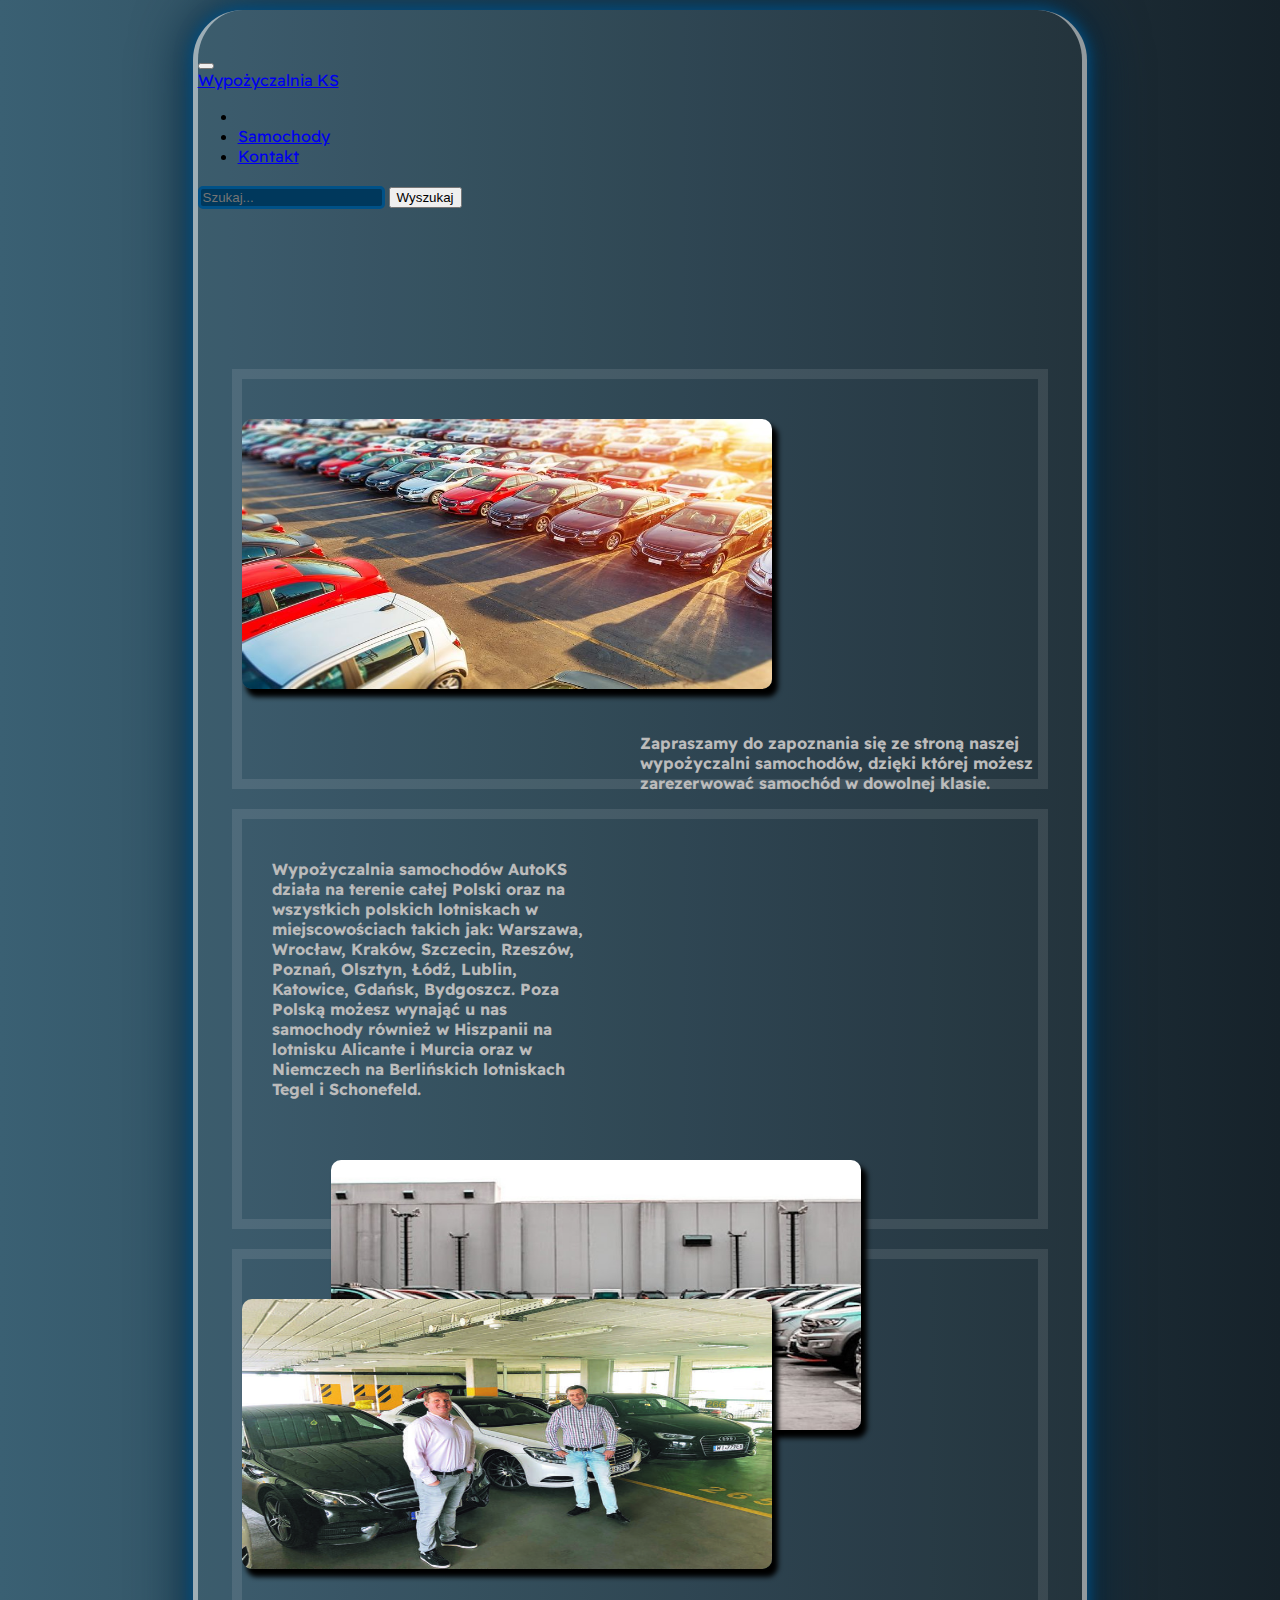
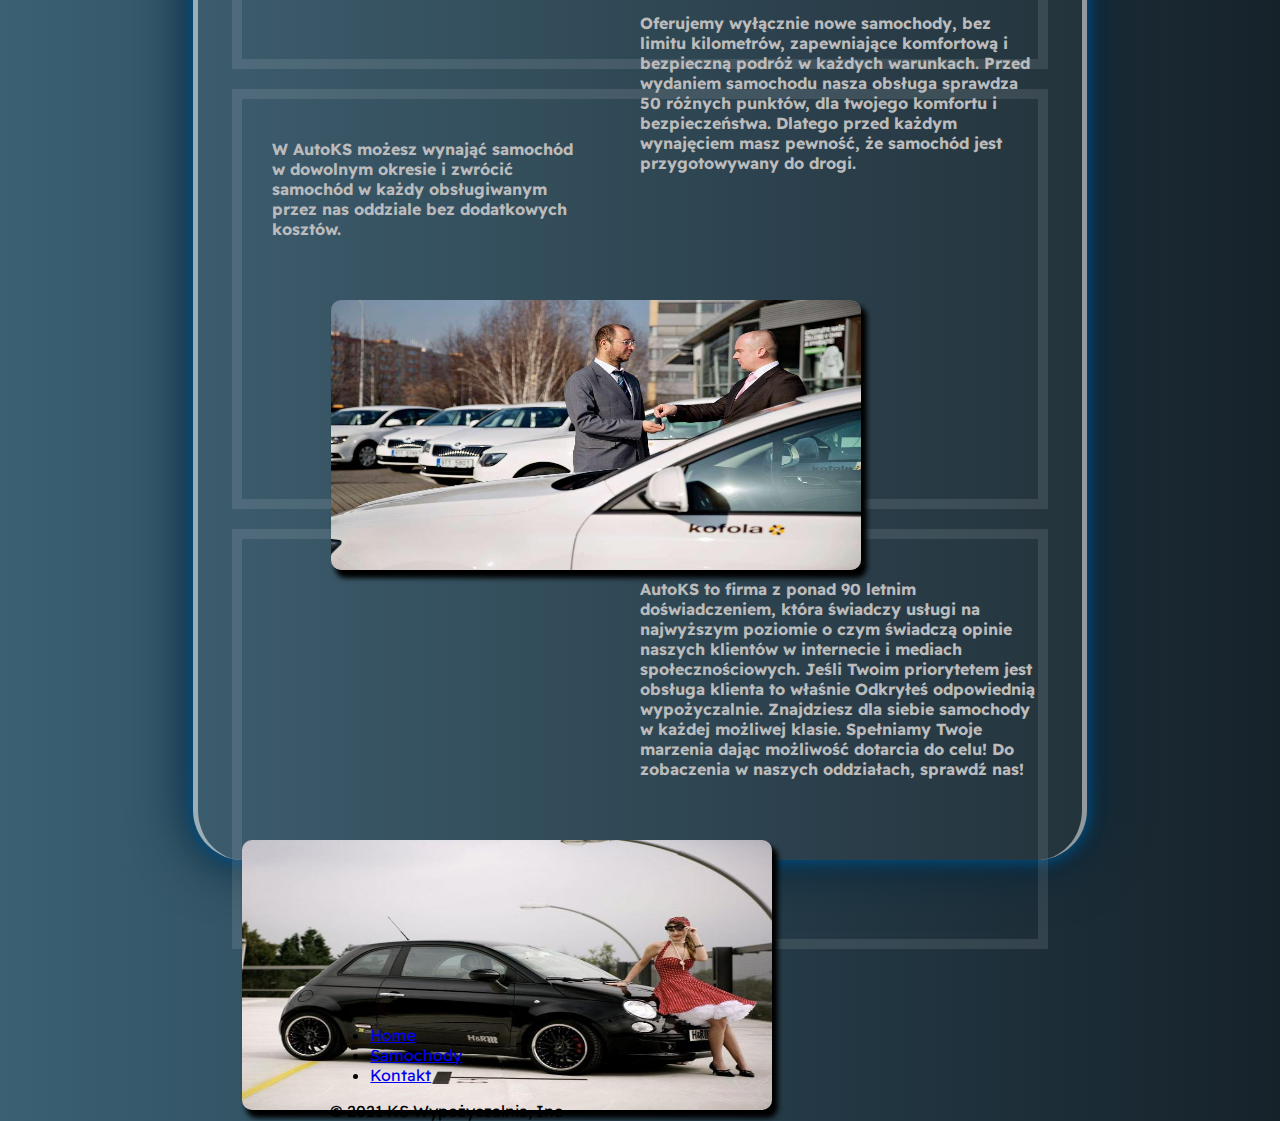
<file: wypozyczalnia/index.html>
<!doctype html>
<html lang="en">
  <head>
    
    <meta charset="utf-8">
    <meta name="viewport" content="width=device-width, initial-scale=1">

    <link rel="preconnect" href="https://fonts.googleapis.com">
    <link rel="preconnect" href="https://fonts.gstatic.com" crossorigin>
    <link href="https://fonts.googleapis.com/css2?family=Readex+Pro&display=swap" rel="stylesheet">
    <link href="https://cdn.jsdelivr.net/npm/bootstrap@5.1.3/dist/css/bootstrap.min.css" rel="stylesheet" integrity="sha384-1BmE4kWBq78iYhFldvKuhfTAU6auU8tT94WrHftjDbrCEXSU1oBoqyl2QvZ6jIW3" crossorigin="anonymous">
    <link rel="stylesheet" href="style.css">
    <title>Wypożyczalnia KS</title>
  </head>

  <body>
  
    <div class="con">

        <br><br>
        <nav class="navbar navbar-expand-lg navbar-light bg-light rounded-3 border-2">
            <div class="container-fluid">
              <button class="navbar-toggler" type="button" data-bs-toggle="collapse" data-bs-target="#navbarTogglerDemo01" aria-controls="navbarTogglerDemo01" aria-expanded="false" aria-label="Toggle navigation">
                <span class="navbar-toggler-icon"></span>
              </button>
              <div class="collapse navbar-collapse" id="navbarTogglerDemo01">
                <a class="navbar-brand" href="index.html">Wypożyczalnia KS</a>
                <ul class="navbar-nav me-auto mb-2 mb-lg-0">
                  <li class="nav-item">
                    <a class="nav-link active" aria-current="page" href="#"></a>
                  </li>
                  <li class="nav-item">
                    <a class="nav-link" href="Samochody.html">Samochody</a>
                  </li>
                  <li class="nav-item">
                    <a class="nav-link" href="Kontakt.html">Kontakt</a>
                  </li>
                </ul>
                <form class="d-flex">
                  <input class="form-control me-2" type="search" placeholder="Szukaj..." aria-label="Search">
                  <button class="btn btn-outline-info" type="submit">Wyszukaj</button>
                </form>
              </div>
            </div>
          </nav>

          <br><br><br><br><br><br><br><br>

          <div class="inf_start">
            <div class="blok_if_l">
              <img src="images/images03.jpg" alt="">
              <h4>Zapraszamy do zapoznania się ze stroną naszej wypożyczalni samochodów, dzięki której możesz zarezerwować samochód w dowolnej klasie.</h4>
            </div>
            <br>
            <div class="blok_if_r">
              <h4>Wypożyczalnia samochodów AutoKS działa na terenie całej Polski oraz na wszystkich polskich lotniskach w miejscowościach takich jak: Warszawa, Wrocław, Kraków, Szczecin, Rzeszów, Poznań, Olsztyn, Łódź, Lublin, Katowice, Gdańsk, Bydgoszcz.
                Poza Polską możesz wynająć u nas samochody również w Hiszpanii na lotnisku Alicante i Murcia oraz w Niemczech na Berlińskich lotniskach Tegel i Schonefeld.</h4>
              <img src="images/images04.jpg" alt="">
            </div>
            <br>
            <div class="blok_if_l">
              <img src="images/images05.jpg" alt="">
              <h4>Oferujemy wyłącznie nowe samochody, bez limitu kilometrów, zapewniające komfortową i bezpieczną podróż w każdych warunkach. Przed wydaniem samochodu nasza obsługa sprawdza 50 różnych punktów, dla twojego komfortu i bezpieczeństwa. Dlatego przed każdym wynajęciem masz pewność, że samochód jest przygotowywany do drogi.
              </h4>
            </div>
            <br>
            <div class="blok_if_r">
              <h4>W AutoKS możesz wynająć samochód w dowolnym okresie i zwrócić samochód w każdy obsługiwanym przez nas oddziale bez dodatkowych kosztów.</h4>
              <img src="images/images06.jpg" alt="">
            </div>
            <br>
            <div class="blok_if_l">
              <h4>AutoKS to firma z ponad 90 letnim doświadczeniem, która świadczy usługi na najwyższym poziomie o czym świadczą opinie naszych klientów w internecie i mediach społecznościowych. Jeśli Twoim priorytetem jest obsługa klienta to właśnie Odkryłeś odpowiednią wypożyczalnie. Znajdziesz dla siebie samochody w każdej możliwej klasie. Spełniamy Twoje marzenia dając możliwość dotarcia do celu! Do zobaczenia w naszych oddziałach, sprawdź nas!</h4>
              <img src="images/images02.jpg" alt="">
            </div>
            <br>
          </div>

          
          



          <br><br>
    <footer class="py-3 my-4">
      <ul class="nav justify-content-center border-bottom pb-3 mb-3">
        <li class="nav-item"><a href="#" class="nav-link px-2 text-muted">Home</a></li>
        <li class="nav-item"><a href="Samochody.html" class="nav-link px-2 text-muted">Samochody</a></li>
        <li class="nav-item"><a href="kontakt.html" class="nav-link px-2 text-muted">Kontakt</a></li>
      </ul>
      <p class="text-center text-muted">© 2021 KS Wypożyczalnia, Inc</p>
    </footer>



    <script src="https://cdn.jsdelivr.net/npm/bootstrap@5.1.3/dist/js/bootstrap.bundle.min.js" integrity="sha384-ka7Sk0Gln4gmtz2MlQnikT1wXgYsOg+OMhuP+IlRH9sENBO0LRn5q+8nbTov4+1p" crossorigin="anonymous"></script>
  </body>
</html>
</file>
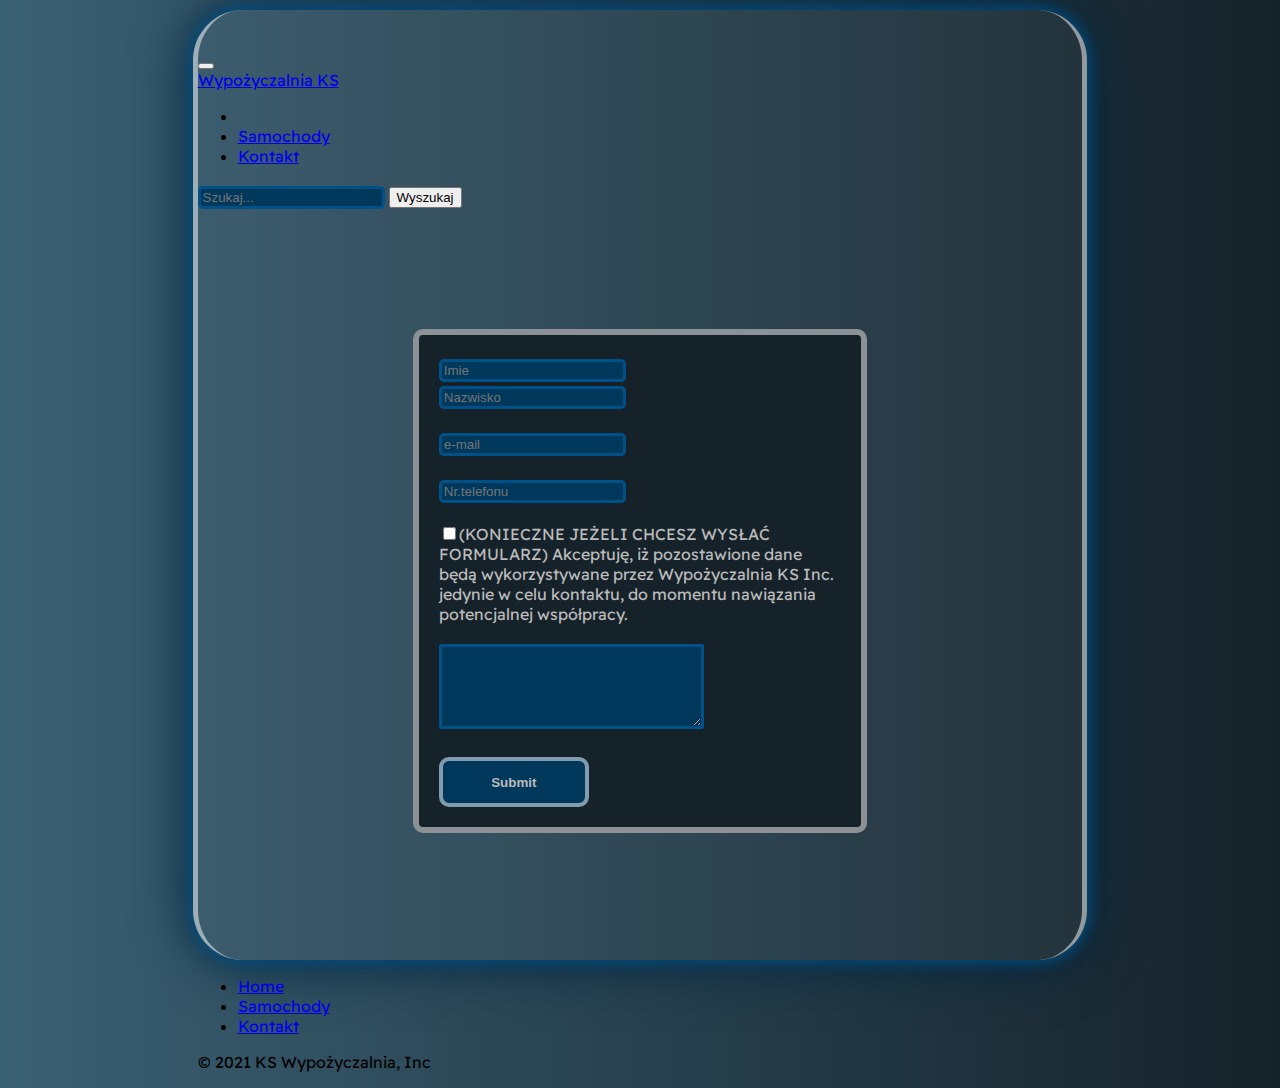
<file: wypozyczalnia/kontakt.html>
<!doctype html>
<html lang="en">
  <head>
    
    <meta charset="utf-8">
    <meta name="viewport" content="width=device-width, initial-scale=1">

    <link rel="preconnect" href="https://fonts.googleapis.com">
    <link rel="preconnect" href="https://fonts.gstatic.com" crossorigin>
    <link href="https://fonts.googleapis.com/css2?family=Readex+Pro&display=swap" rel="stylesheet">
    <link href="https://cdn.jsdelivr.net/npm/bootstrap@5.1.3/dist/css/bootstrap.min.css" rel="stylesheet" integrity="sha384-1BmE4kWBq78iYhFldvKuhfTAU6auU8tT94WrHftjDbrCEXSU1oBoqyl2QvZ6jIW3" crossorigin="anonymous">
    <link href="https://cdn.jsdelivr.net/npm/bootstrap@5.1.3/dist/css/bootstrap.min.css" rel="stylesheet" integrity="sha384-1BmE4kWBq78iYhFldvKuhfTAU6auU8tT94WrHftjDbrCEXSU1oBoqyl2QvZ6jIW3" crossorigin="anonymous">
    <link rel="stylesheet" href="style.css">
    <title>Wypożyczalnia KS</title>
  </head>

  <body>
  
    <div class="con" style="height: 950px;">

        <br><br>
        <nav class="navbar navbar-expand-lg navbar-light bg-light rounded-3 border-2">
            <div class="container-fluid">
              <button class="navbar-toggler" type="button" data-bs-toggle="collapse" data-bs-target="#navbarTogglerDemo01" aria-controls="navbarTogglerDemo01" aria-expanded="false" aria-label="Toggle navigation">
                <span class="navbar-toggler-icon"></span>
              </button>
              <div class="collapse navbar-collapse" id="navbarTogglerDemo01">
                <a class="navbar-brand" href="index.html">Wypożyczalnia KS</a>
                <ul class="navbar-nav me-auto mb-2 mb-lg-0">
                  <li class="nav-item">
                    <a class="nav-link active" aria-current="page" href="#"></a>
                  </li>
                  <li class="nav-item">
                    <a class="nav-link" href="Samochody.html">Samochody</a>
                  </li>
                  <li class="nav-item">
                    <a class="nav-link" href="Kontakt.html">Kontakt</a>
                  </li>
                </ul>
                <form class="d-flex">
                  <input class="form-control me-2" type="search" placeholder="Szukaj..." aria-label="Search">
                  <button class="btn btn-outline-info" type="submit">Wyszukaj</button>
                </form>
              </div>
            </div>
          </nav>

          <br><br><br><br><br><br>


          <div class="kontakt">
            <form action="">
              <input type="text" placeholder="Imie"><br>
              <input type="text" placeholder="Nazwisko"> <br><br>
              <input type="email"placeholder="e-mail"> <br><br>
              <input placeholder="Nr.telefonu" maxlength="9"> <br>  <br>
              <input type="checkbox">(KONIECZNE JEŻELI CHCESZ WYSŁAĆ FORMULARZ) Akceptuję, iż pozostawione dane będą wykorzystywane przez Wypożyczalnia KS Inc. jedynie w celu kontaktu, do momentu nawiązania potencjalnej współpracy. <br><br>
              <textarea cols="30" rows="5"></textarea> <br><br>
              <input type="submit" class="in">


            </form>
          </div>          





    </div>

    <footer class="py-3 my-4">
        <ul class="nav justify-content-center border-bottom pb-3 mb-3">
          <li class="nav-item"><a href="index.html" class="nav-link px-2 text-muted">Home</a></li>
          <li class="nav-item"><a href="samochody.html" class="nav-link px-2 text-muted">Samochody</a></li>
          <li class="nav-item"><a href="#" class="nav-link px-2 text-muted">Kontakt</a></li>
        </ul>
        <p class="text-center text-muted">© 2021 KS Wypożyczalnia, Inc</p>
      </footer>






    <script src="https://cdn.jsdelivr.net/npm/bootstrap@5.1.3/dist/js/bootstrap.bundle.min.js" integrity="sha384-ka7Sk0Gln4gmtz2MlQnikT1wXgYsOg+OMhuP+IlRH9sENBO0LRn5q+8nbTov4+1p" crossorigin="anonymous"></script>
  </body>
</html>
</file>
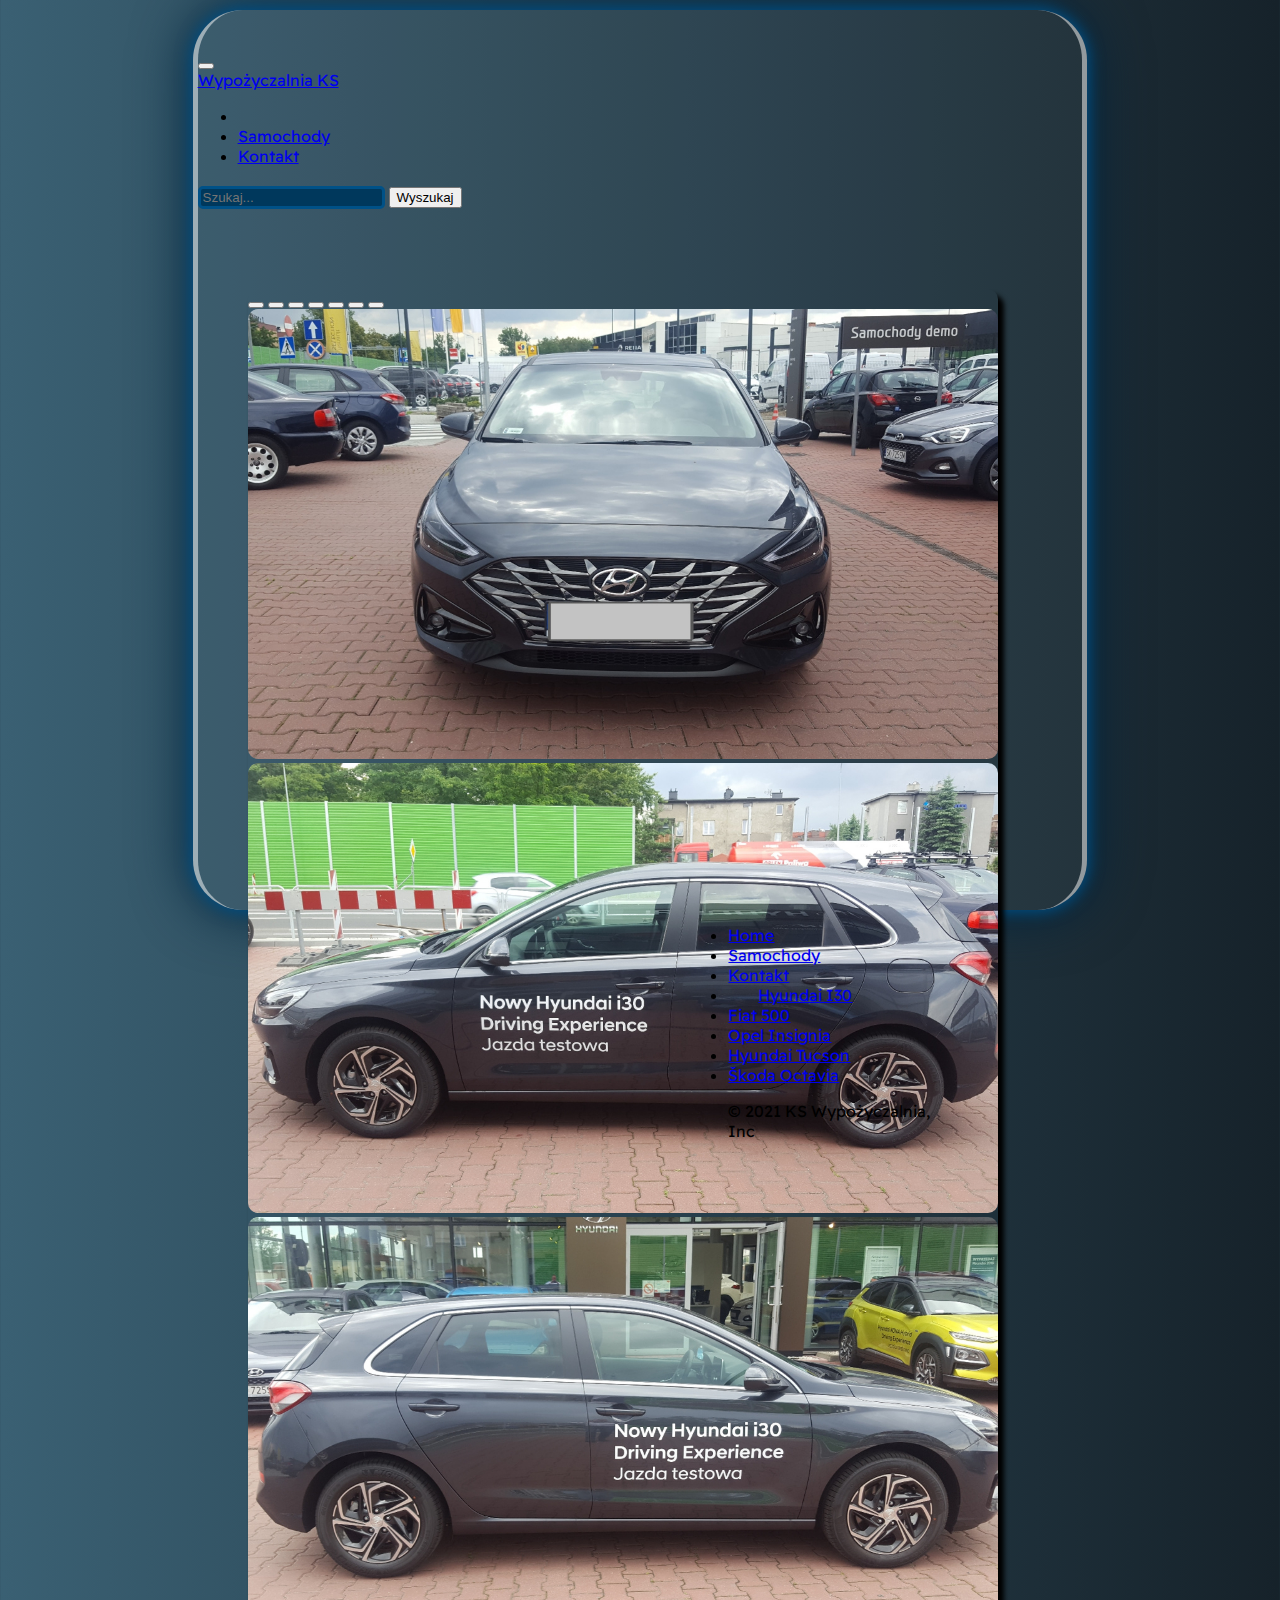
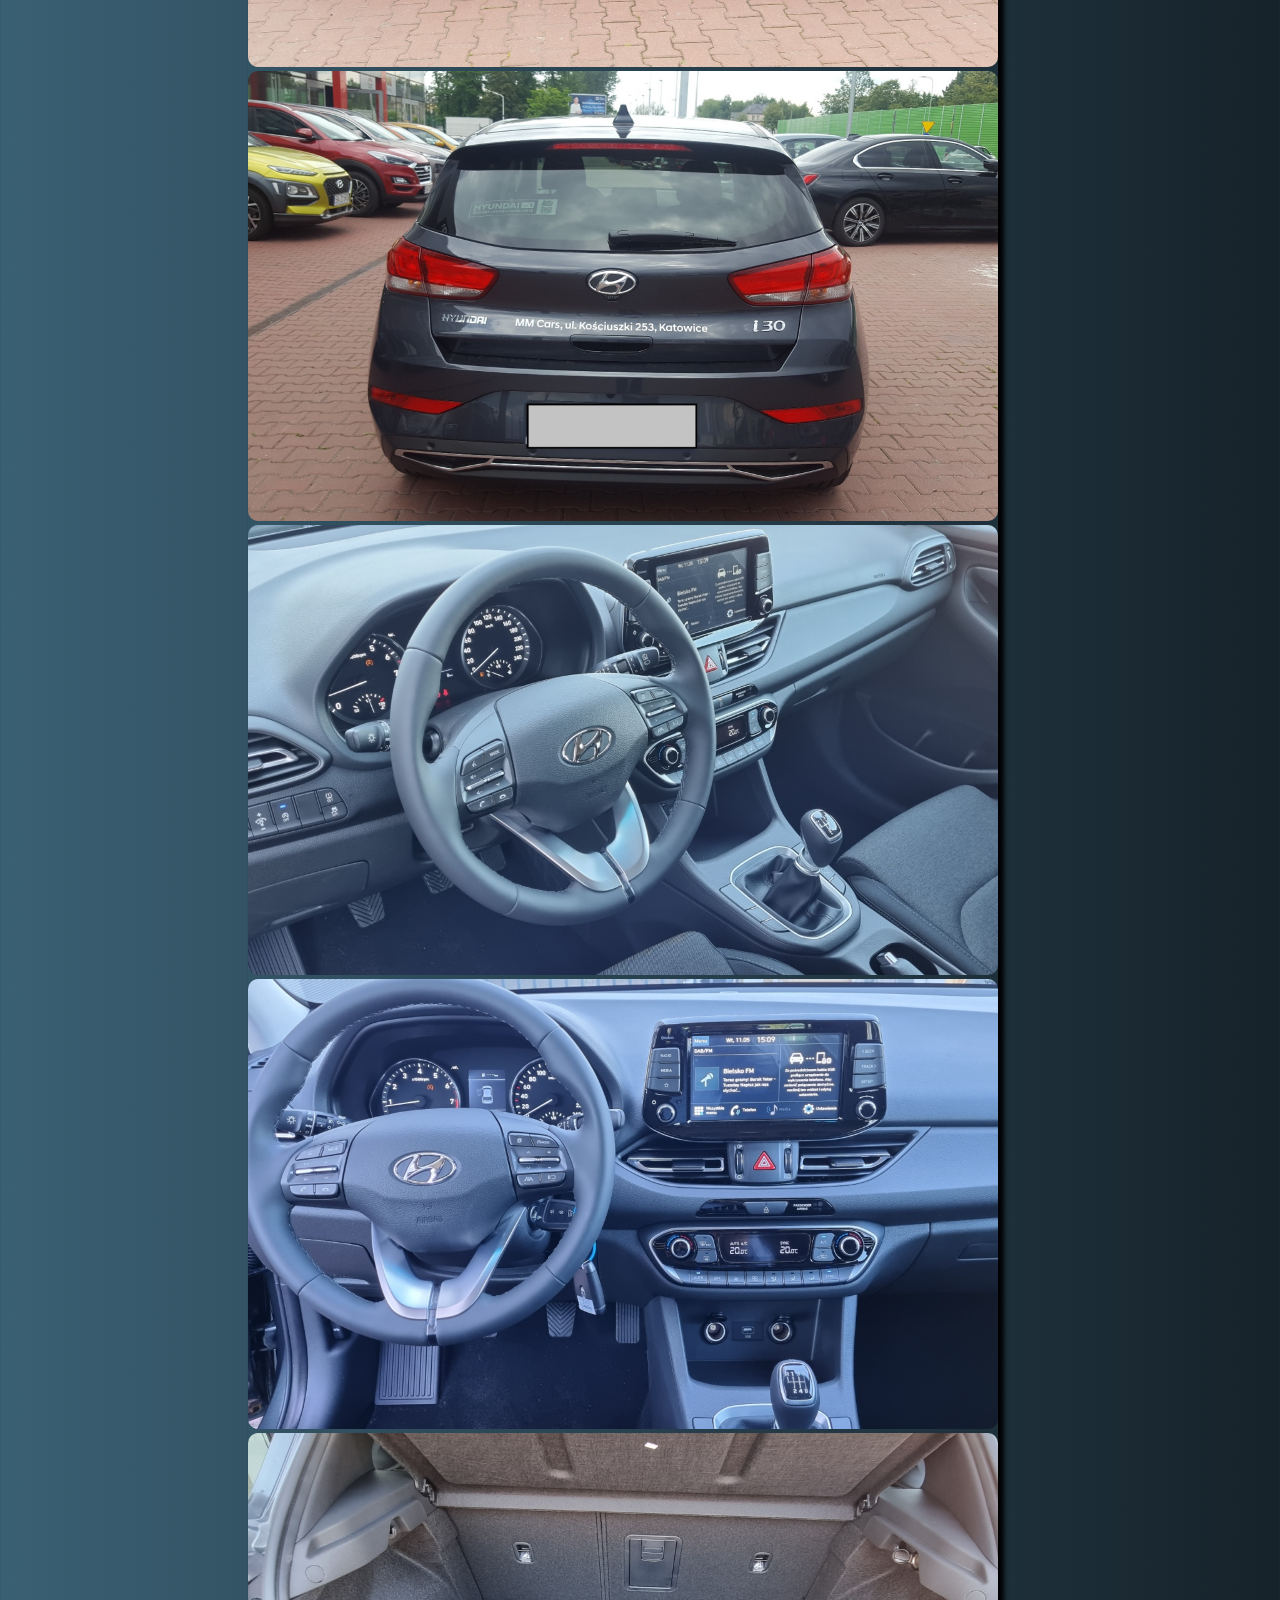
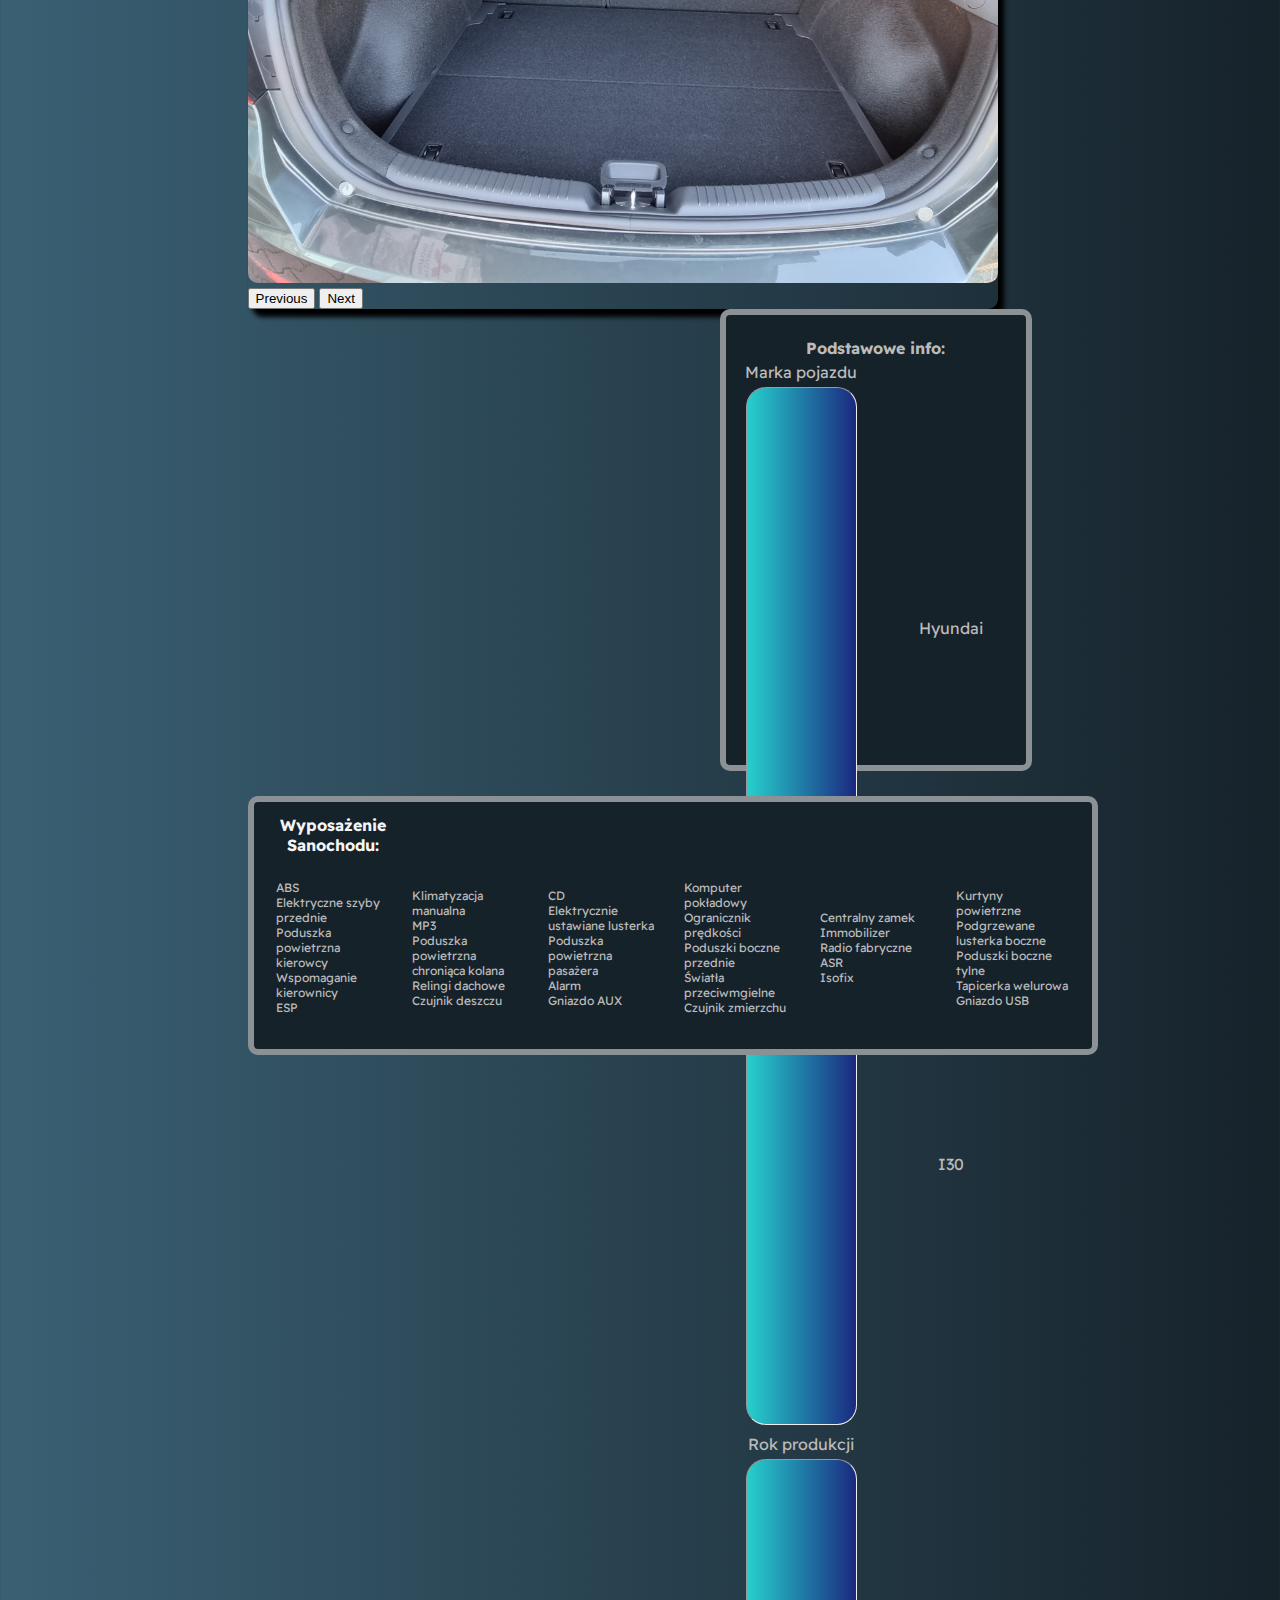
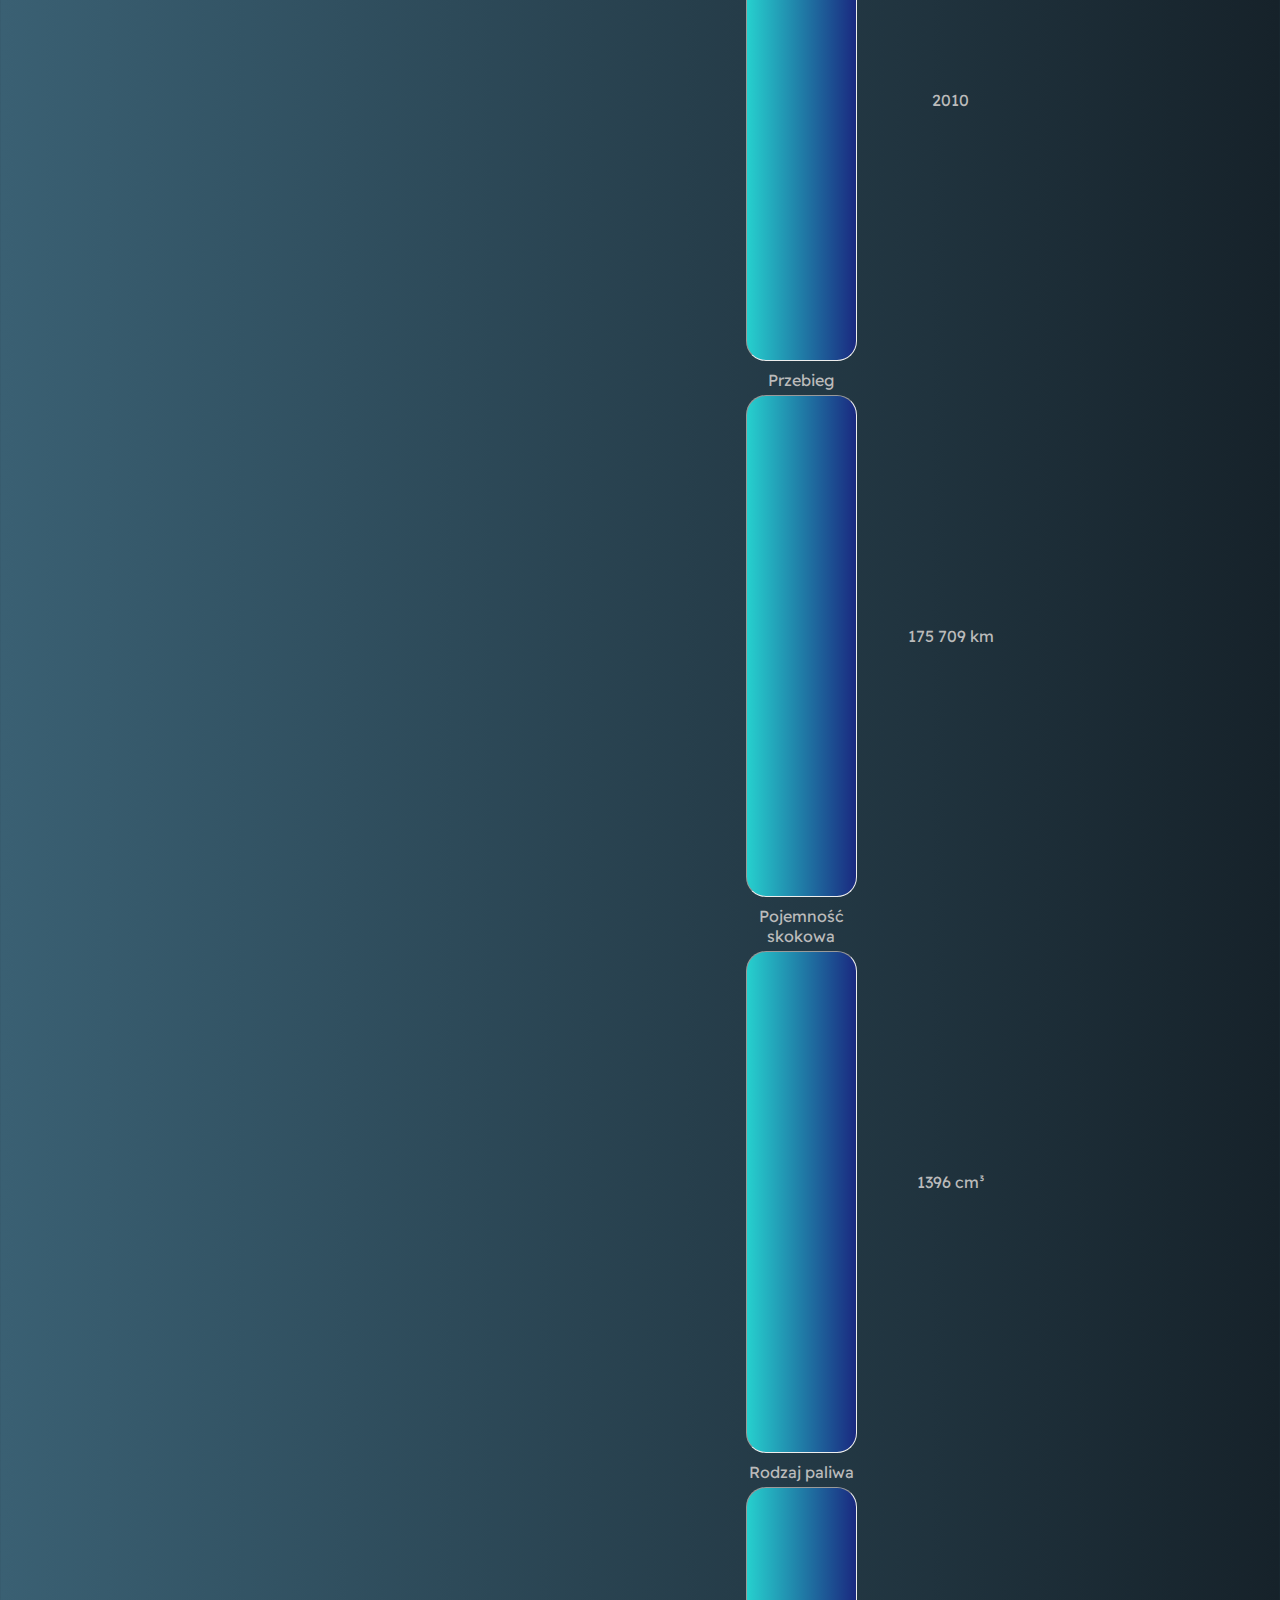
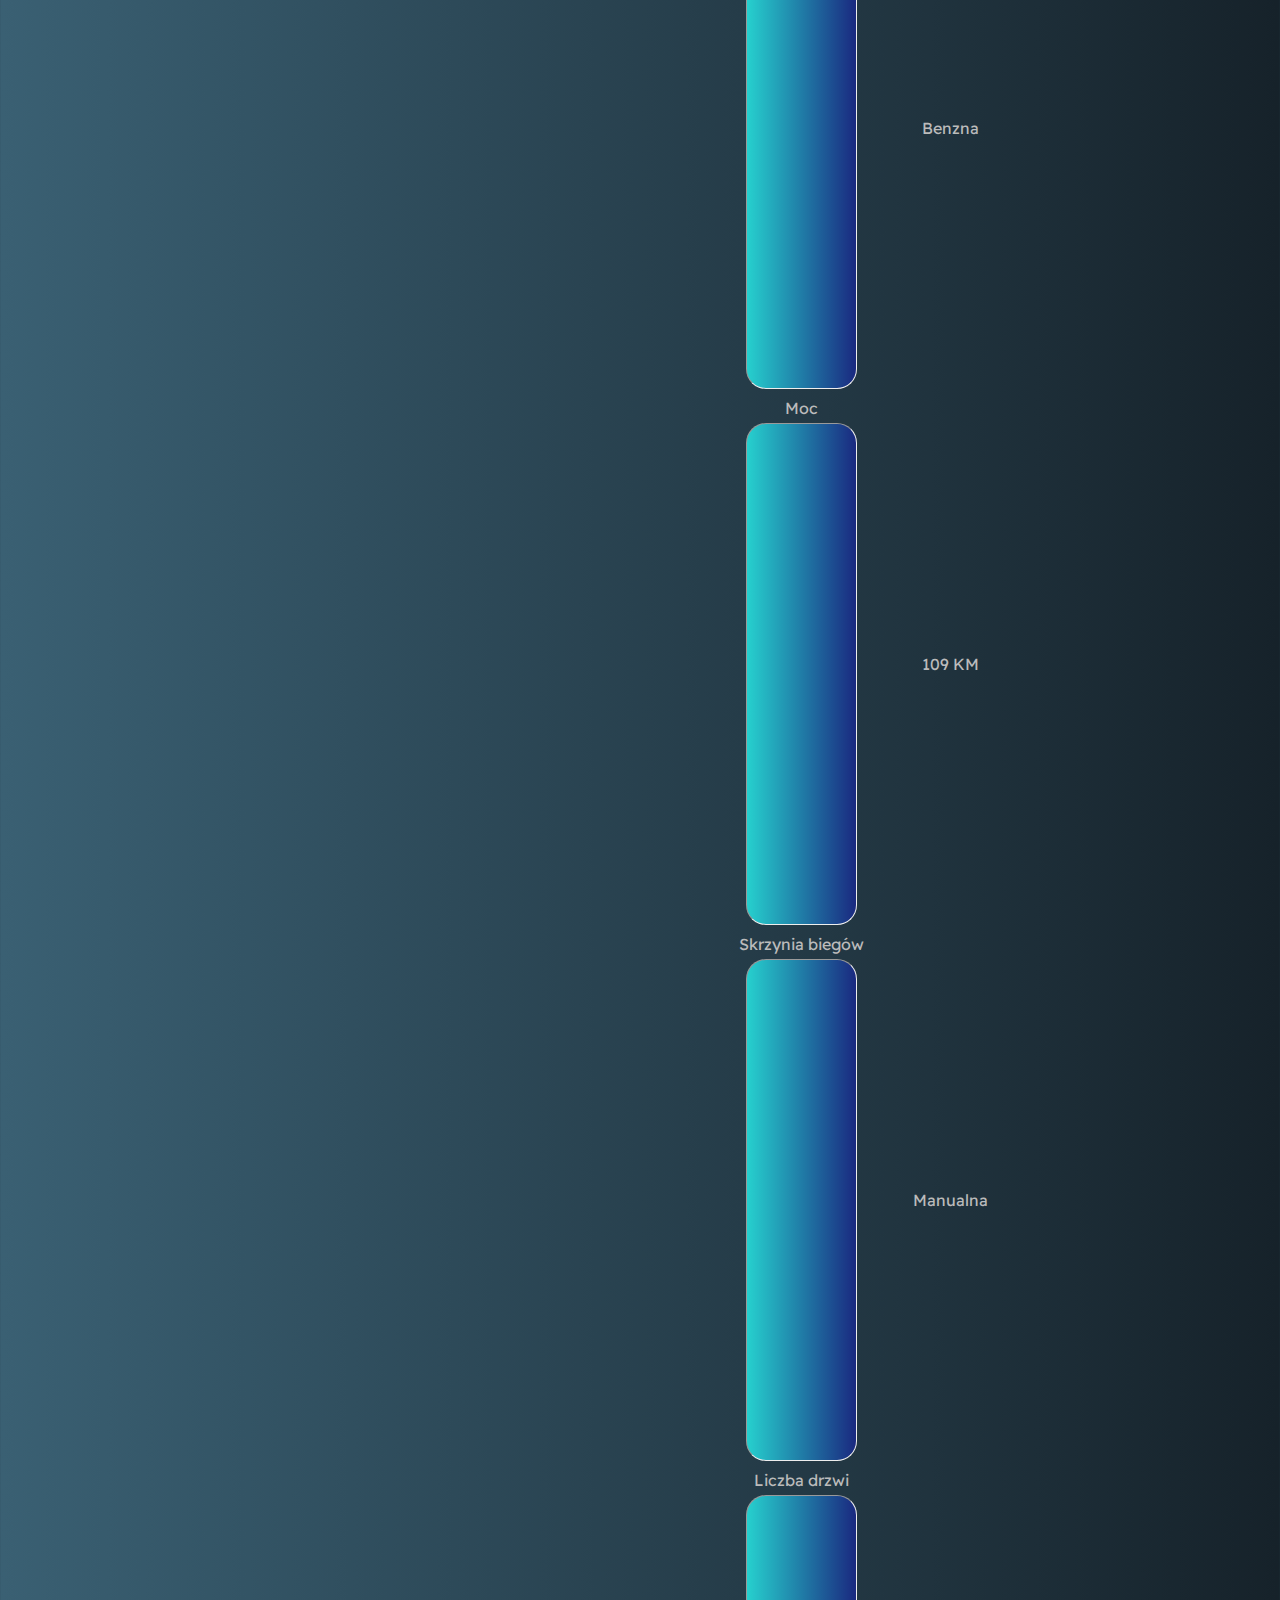
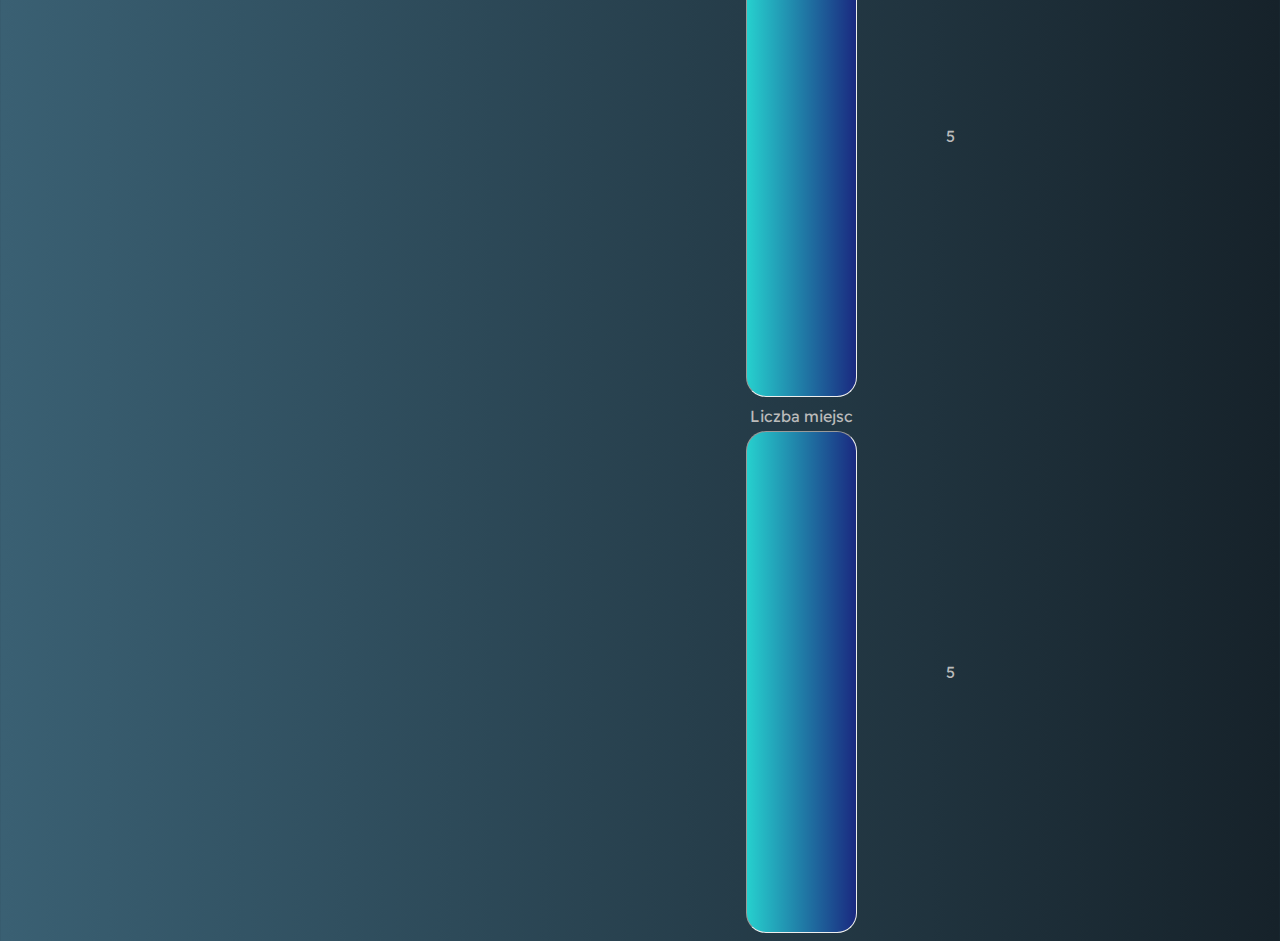
<file: wypozyczalnia/sam1.html>
<!doctype html>
<html lang="en">
  <head>
    
    <meta charset="utf-8">
    <meta name="viewport" content="width=device-width, initial-scale=1">

    <link rel="preconnect" href="https://fonts.googleapis.com">
    <link rel="preconnect" href="https://fonts.gstatic.com" crossorigin>
    <link href="https://fonts.googleapis.com/css2?family=Readex+Pro&display=swap" rel="stylesheet">
    <link href="https://cdn.jsdelivr.net/npm/bootstrap@5.1.3/dist/css/bootstrap.min.css" rel="stylesheet" integrity="sha384-1BmE4kWBq78iYhFldvKuhfTAU6auU8tT94WrHftjDbrCEXSU1oBoqyl2QvZ6jIW3" crossorigin="anonymous">
    <link rel="stylesheet" href="style.css">
    <title>Wypożyczalnia KS</title>
  </head>

  <body>
  
    <div class="con" style="height: 900px;">

        <br><br>
        <nav class="navbar navbar-expand-lg navbar-light bg-light rounded-3 border-2">
            <div class="container-fluid">
              <button class="navbar-toggler" type="button" data-bs-toggle="collapse" data-bs-target="#navbarTogglerDemo01" aria-controls="navbarTogglerDemo01" aria-expanded="false" aria-label="Toggle navigation">
                <span class="navbar-toggler-icon"></span>
              </button>
              <div class="collapse navbar-collapse" id="navbarTogglerDemo01">
                <a class="navbar-brand" href="index.html">Wypożyczalnia KS</a>
                <ul class="navbar-nav me-auto mb-2 mb-lg-0">
                  <li class="nav-item">
                    <a class="nav-link active" aria-current="page" href="#"></a>
                  </li>
                  <li class="nav-item">
                    <a class="nav-link" href="Samochody.html">Samochody</a>
                  </li>
                  <li class="nav-item">
                    <a class="nav-link" href="Kontakt.html">Kontakt</a>
                  </li>
                </ul>
                <form class="d-flex">
                  <input class="form-control me-2" type="search" placeholder="Szukaj..." aria-label="Search">
                  <button class="btn btn-outline-info" type="submit">Wyszukaj</button>
                </form>
              </div>
            </div>
          </nav>

          <br><br><br><br>
        <div class="sam">
          <div id="carouselExampleIndicators" class="carousel slide" data-bs-ride="carousel">
            <div class="carousel-indicators">
              <button type="button" data-bs-target="#carouselExampleIndicators" data-bs-slide-to="0" class="active" aria-current="true" aria-label="Slide 1"></button>
              <button type="button" data-bs-target="#carouselExampleIndicators" data-bs-slide-to="1" aria-label="Slide 2"></button>
              <button type="button" data-bs-target="#carouselExampleIndicators" data-bs-slide-to="2" aria-label="Slide 3"></button>
              <button type="button" data-bs-target="#carouselExampleIndicators" data-bs-slide-to="3" aria-label="Slide 4"></button>
              <button type="button" data-bs-target="#carouselExampleIndicators" data-bs-slide-to="4" aria-label="Slide 5"></button>
              <button type="button" data-bs-target="#carouselExampleIndicators" data-bs-slide-to="5" aria-label="Slide 6"></button>
              <button type="button" data-bs-target="#carouselExampleIndicators" data-bs-slide-to="6" aria-label="Slide 7"></button>
            </div>
            <div class="carousel-inner">
              <div class="carousel-item active">
                <img src="images/sam01_01.jpg" class="d-block w-100" alt="...">
              </div>
              <div class="carousel-item">
                <img src="images/sam01_02.jpg" class="d-block w-100" alt="...">
              </div>
              <div class="carousel-item">
                <img src="images/sam01_03.jpg" class="d-block w-100" alt="...">
              </div>
              <div class="carousel-item">
                <img src="images/sam01_04.jpg" class="d-block w-100" alt="...">
              </div>
              <div class="carousel-item">
                <img src="images/sam01_05.jpg" class="d-block w-100" alt="...">
              </div>
              <div class="carousel-item">
                <img src="images/sam01_06.jpg" class="d-block w-100" alt="...">
              </div>
              <div class="carousel-item">
                <img src="images/sam01_07.jpg" class="d-block w-100" alt="...">
              </div>
            </div>
            <button class="carousel-control-prev" type="button" data-bs-target="#carouselExampleIndicators" data-bs-slide="prev">
              <span class="carousel-control-prev-icon" aria-hidden="true"></span>
              <span class="visually-hidden">Previous</span>
            </button>
            <button class="carousel-control-next" type="button" data-bs-target="#carouselExampleIndicators" data-bs-slide="next">
              <span class="carousel-control-next-icon" aria-hidden="true"></span>
              <span class="visually-hidden">Next</span>
            </button>
          </div>

        </div>
        <div class="tabela_sam">
          <table>
            <tr>
              <th colspan="2">Podstawowe info:</th>
            </tr><br>
            <tr>
              <td>Marka pojazdu<hr></td>
              <td>Hyundai</td>
            </tr>
            <tr>
              <td>Model pojazdu<hr></td>
              <td>I30</td>
            </tr>
            <tr>
              <td>Rok produkcji<hr></td>
              <td>2010</td>
            </tr>
            <tr>
              <td>Przebieg<hr></td>
              <td>175 709 km</td>
            </tr>
            <tr>
              <td>Pojemność skokowa<hr></td>
              <td>1396 cm³</td>
            </tr>
            <tr>
              <td>Rodzaj paliwa<hr></td>
              <td>Benzna</td>
            </tr>
            <tr>
              <td>Moc<hr></td>
              <td>109 KM</td>
            </tr>
            <tr>
              <td>Skrzynia biegów<hr></td>
              <td>Manualna</td>
            </tr>
            <tr>
              <td>Liczba drzwi<hr></td>
              <td>5</td>
            </tr>
            <tr>
              <td>Liczba miejsc<hr></td>
              <td>5</td>
            </tr>
          </table>
          </div>  

          <div class="tabela_wyp">
            <table>
              <tr>
                <th>
                  Wyposażenie Sanochodu: 
                </th>
              </tr>
              <tr>
                <td>
                  <p>
                    ABS <br>
                    Elektryczne szyby przednie <br>
                    Poduszka powietrzna kierowcy <br>
                    Wspomaganie kierownicy <br>
                    ESP
                  </p>
                </td>
                <td>
                  <p>
                    Klimatyzacja manualna <br>
                    MP3 <br>
                    Poduszka powietrzna chroniąca kolana <br> Relingi dachowe <br> Czujnik deszczu
                  </p>  
                </td>
                <td>
                  <p>
                    CD <br>
                    Elektrycznie ustawiane lusterka <br>
                    Poduszka powietrzna pasażera <br>
                    Alarm <br>
                    Gniazdo AUX
                  </p>
                </td>
                <td>
                  <p>
                    Komputer pokładowy <br>
                    Ogranicznik prędkości <br>
                    Poduszki boczne przednie <br>
                    Światła przeciwmgielne <br>
                    Czujnik zmierzchu
                  </p>
                </td>
                <td>
                  <p>
                    Centralny zamek <br>
                    Immobilizer <br>
                    Radio fabryczne <br>
                    ASR <br>
                    Isofix
                  </p>
                </td>
                <td>
                  <p>
                    Kurtyny powietrzne <br>
                    Podgrzewane lusterka boczne <br>
                    Poduszki boczne tylne <br>
                    Tapicerka welurowa <br>
                    Gniazdo USB
                  </p>
                </td>
              </tr>
            </table>
          </div>
          



          <br><br><br><br><br><br><br><br><br><br><br><br><br><br><br><br><br><br><br><br><br><br><br><br><br><br><br><br><br><br><br>
    <footer class="py-3 my-4">
      <ul class="nav justify-content-center border-bottom pb-3 mb-3">
        <li class="nav-item"><a href="index.html" class="nav-link px-2 text-muted">Home</a></li>
        <li class="nav-item"><a href="Samochody.html" class="nav-link px-2 text-muted">Samochody</a></li>
        <li class="nav-item"><a href="kontakt.html" class="nav-link px-2 text-muted">Kontakt</a></li>

        <li class="nav-item"><a href="#" class="nav-link px-2 text-muted" style="margin-left: 30px;">Hyundai I30</a></li>
        <li class="nav-item"><a href="sam2.html" class="nav-link px-2 text-muted">Fiat 500</a></li>
        <li class="nav-item"><a href="sam3.html" class="nav-link px-2 text-muted">Opel Insignia</a></li>
        <li class="nav-item"><a href="sam4.html" class="nav-link px-2 text-muted">Hyundai Tucson</a></li>
        <li class="nav-item"><a href="sam5.html" class="nav-link px-2 text-muted">Škoda Octavia</a></li>
      </ul>
      <p class="text-center text-muted">© 2021 KS Wypożyczalnia, Inc</p>
    </footer>



    <script src="https://cdn.jsdelivr.net/npm/bootstrap@5.1.3/dist/js/bootstrap.bundle.min.js" integrity="sha384-ka7Sk0Gln4gmtz2MlQnikT1wXgYsOg+OMhuP+IlRH9sENBO0LRn5q+8nbTov4+1p" crossorigin="anonymous"></script>
  </body>
</html>
</file>
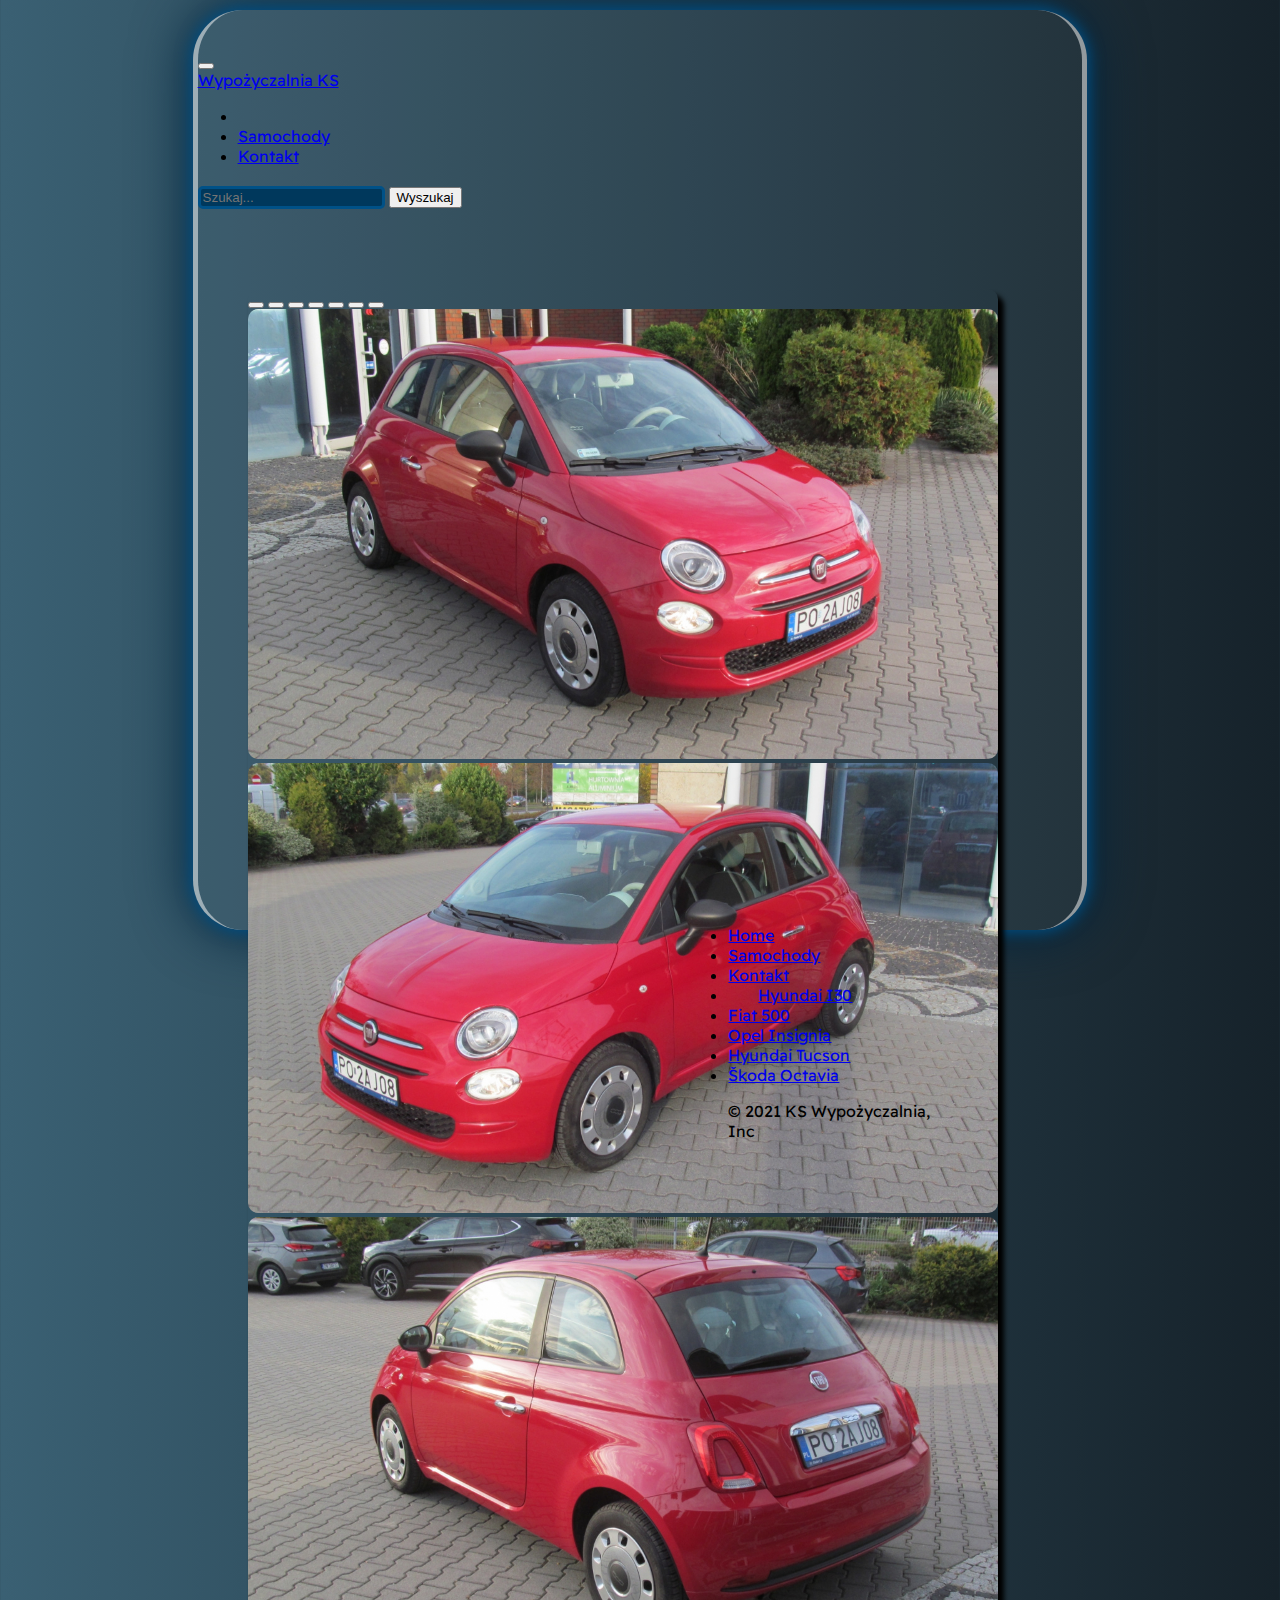
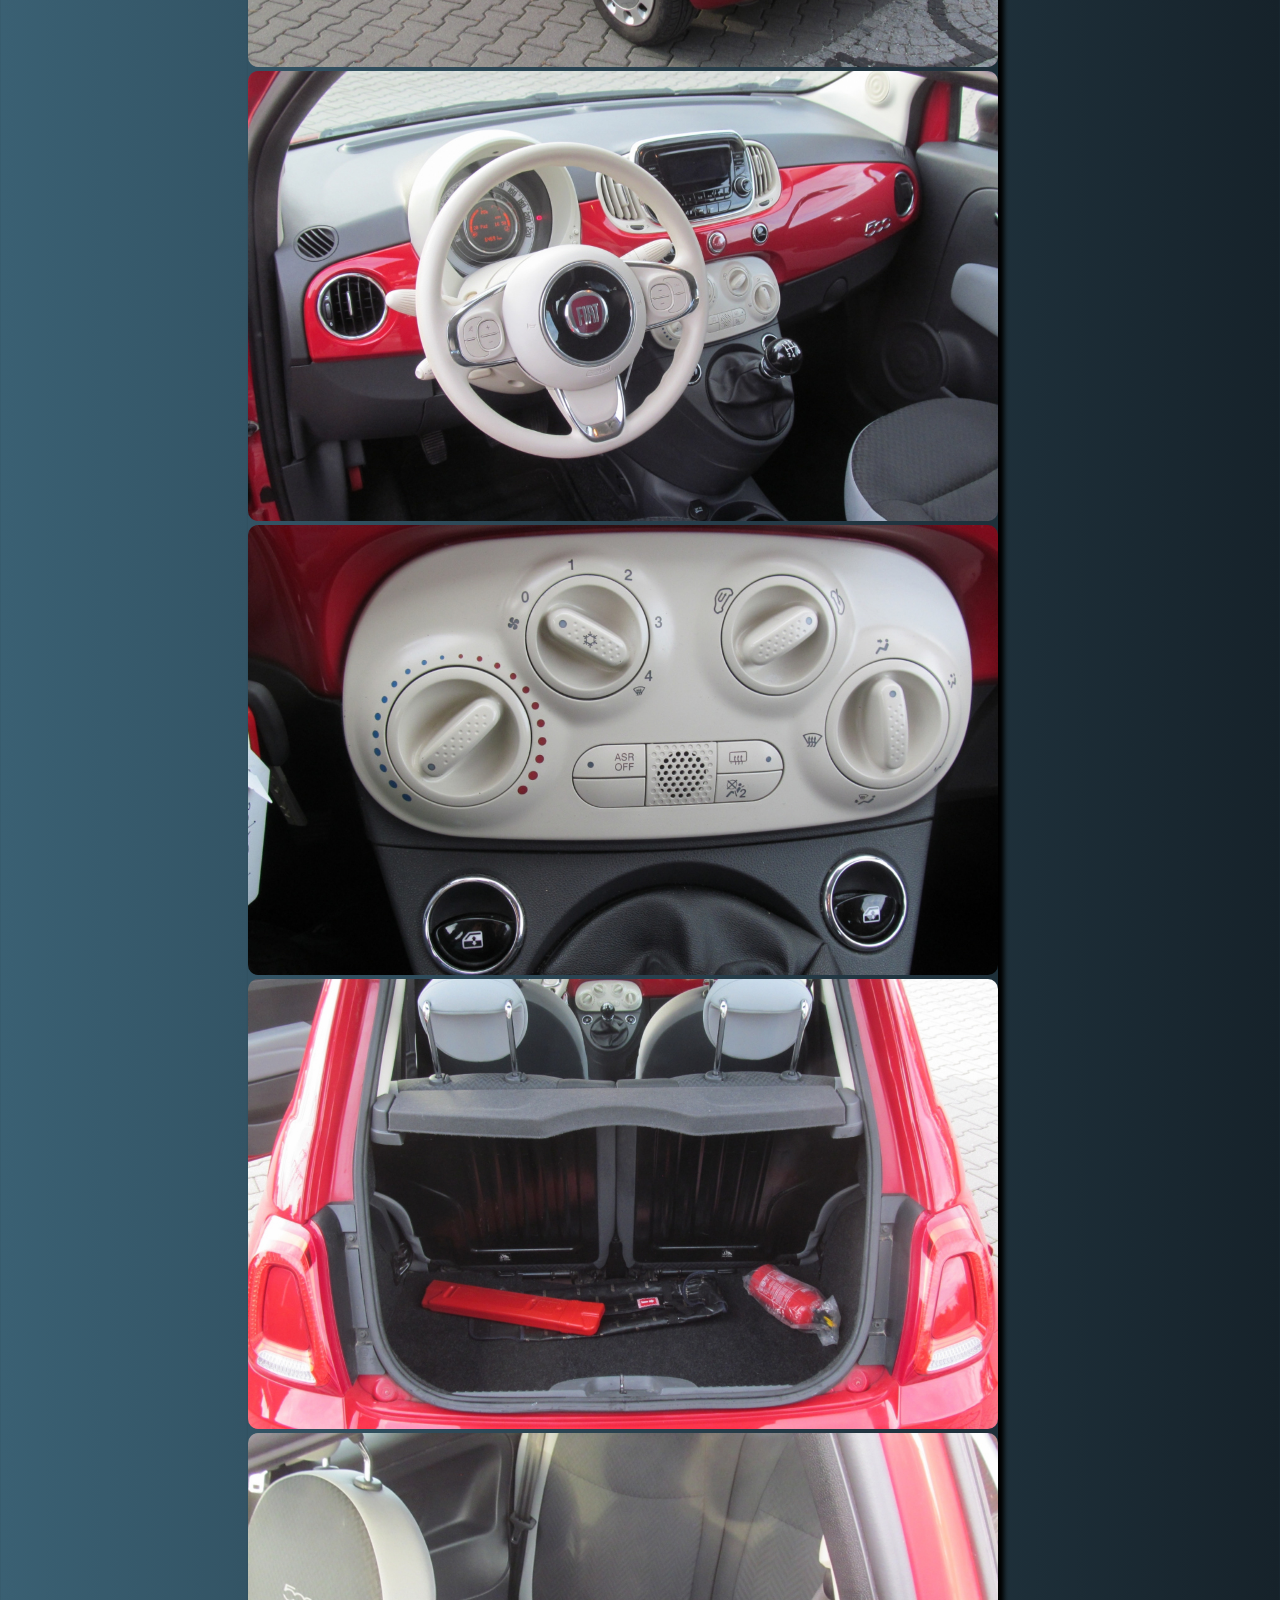
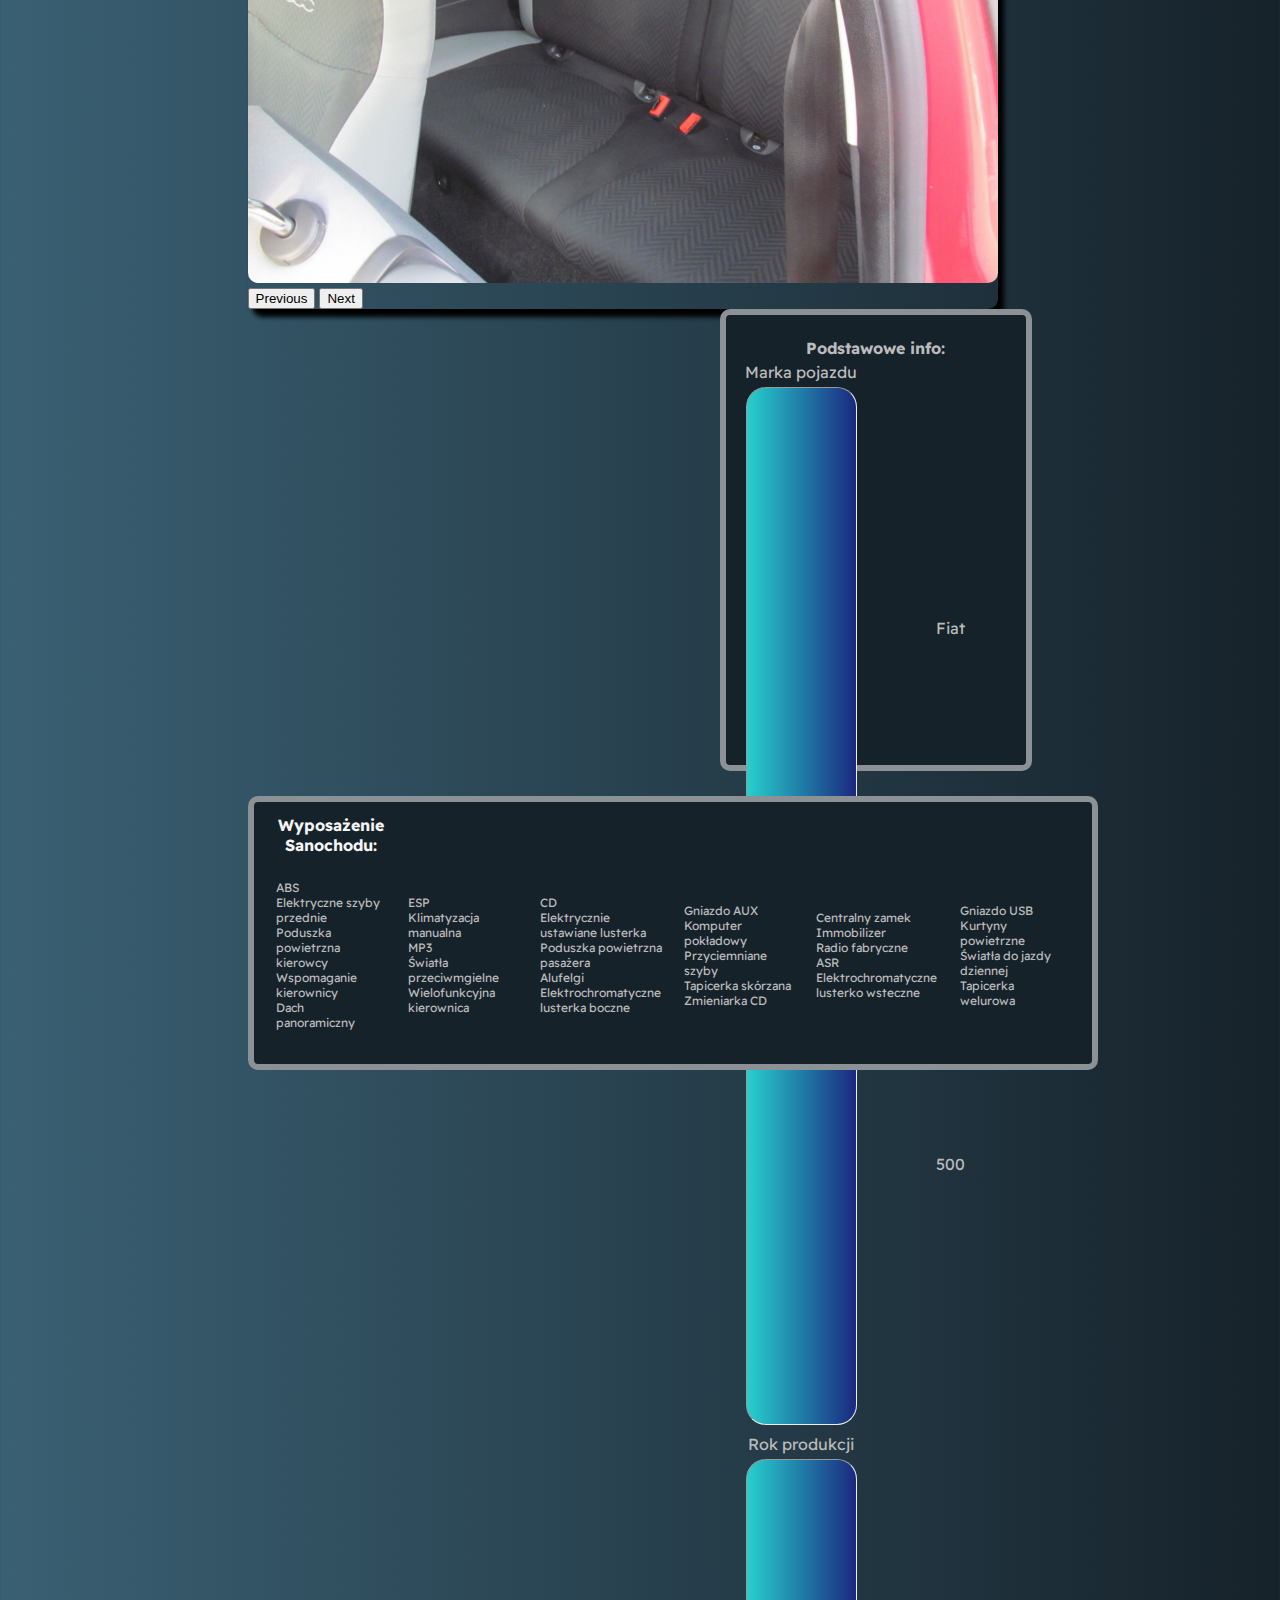
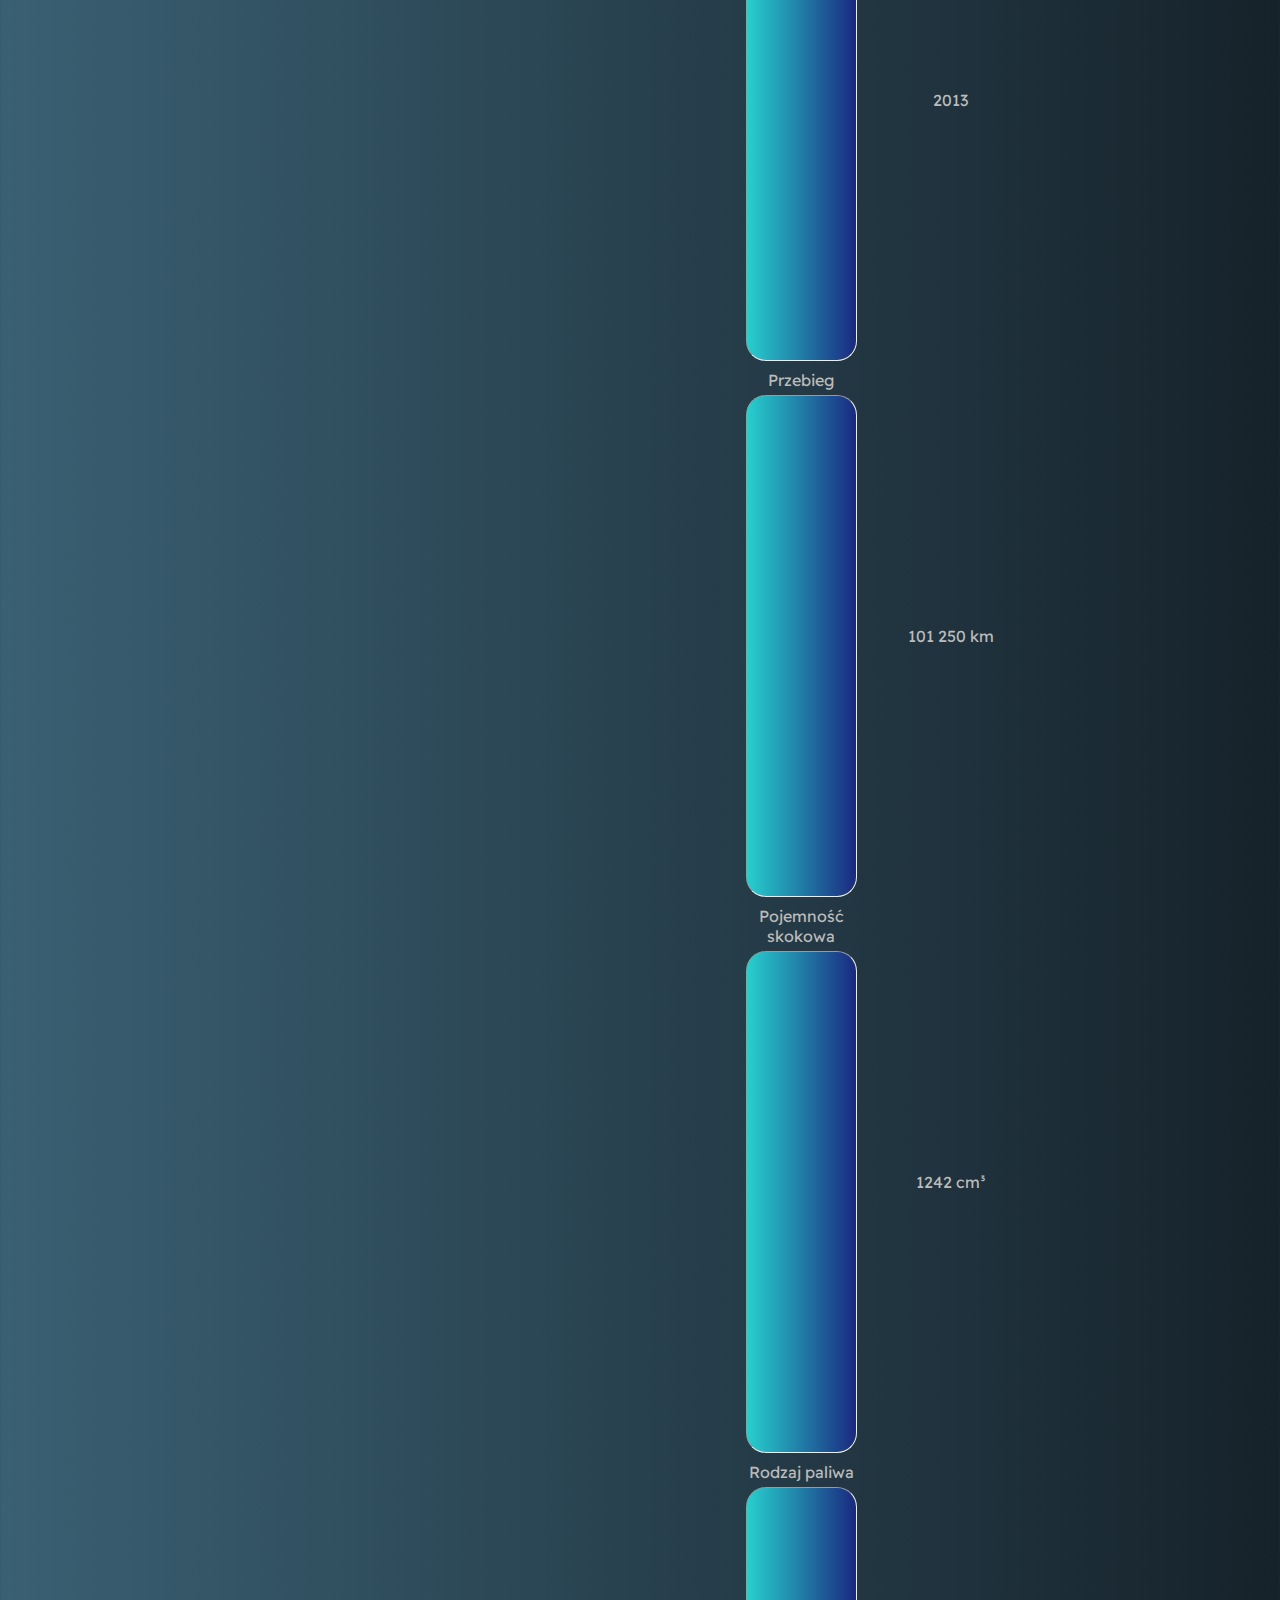
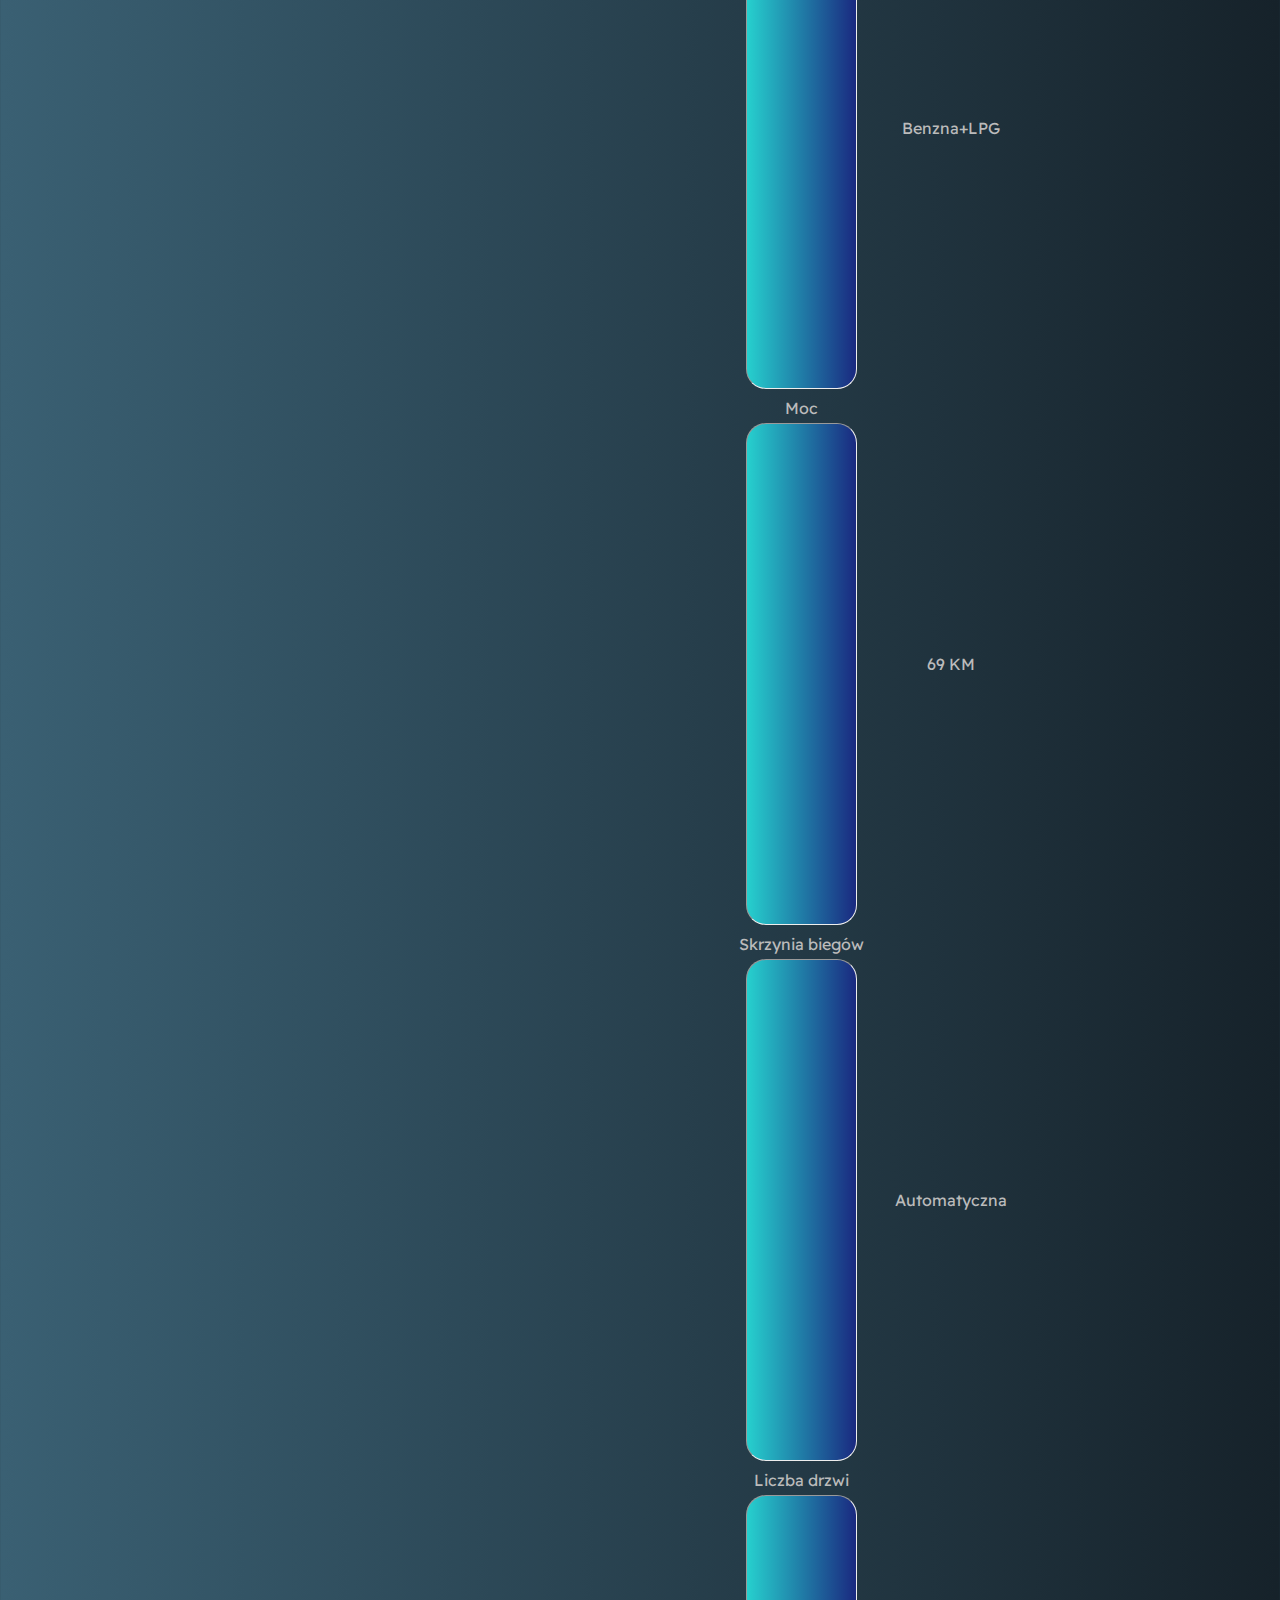
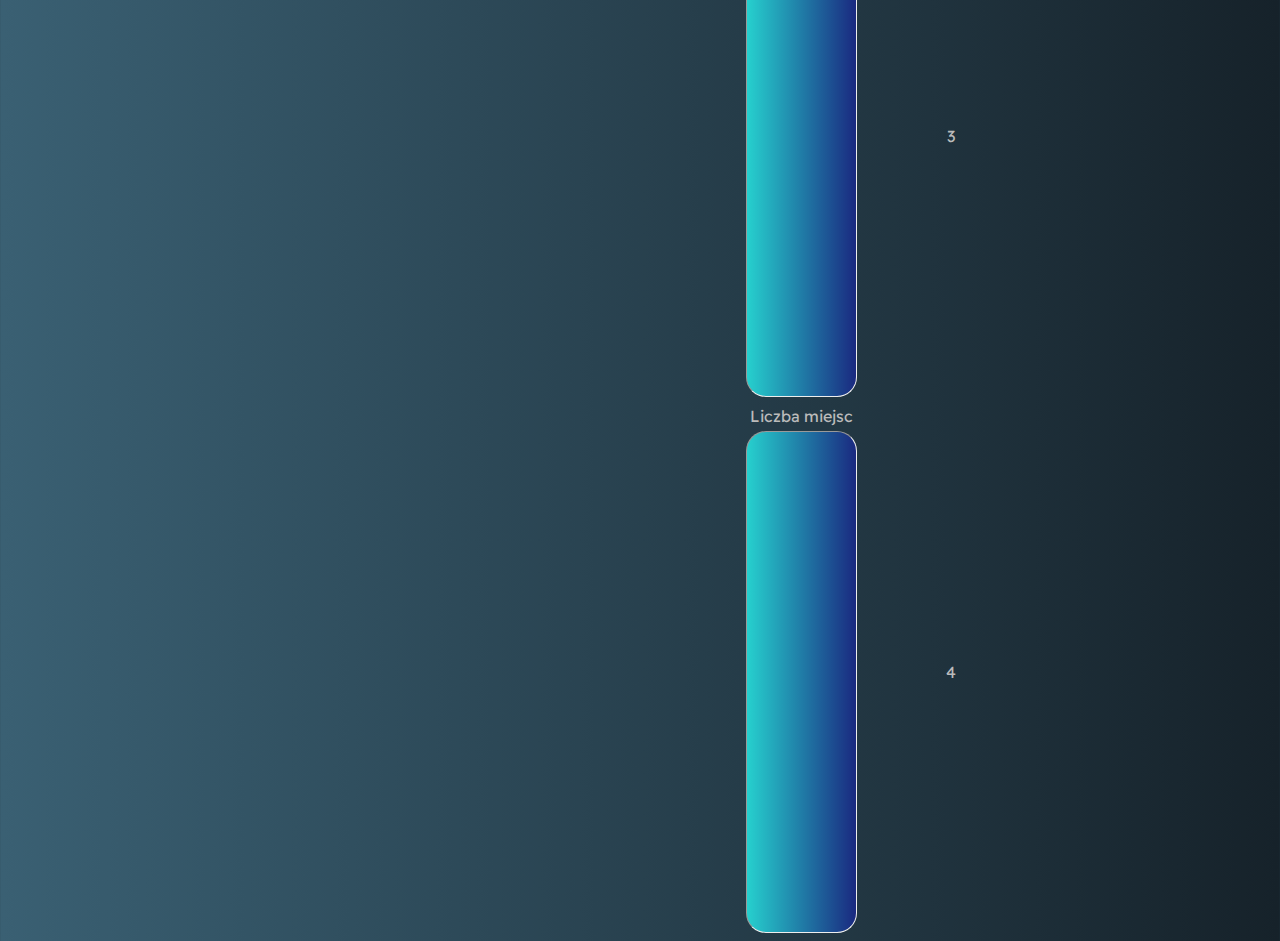
<file: wypozyczalnia/sam2.html>
<!doctype html>
<html lang="en">
  <head>
    
    <meta charset="utf-8">
    <meta name="viewport" content="width=device-width, initial-scale=1">

    <link rel="preconnect" href="https://fonts.googleapis.com">
    <link rel="preconnect" href="https://fonts.gstatic.com" crossorigin>
    <link href="https://fonts.googleapis.com/css2?family=Readex+Pro&display=swap" rel="stylesheet">
    <link href="https://cdn.jsdelivr.net/npm/bootstrap@5.1.3/dist/css/bootstrap.min.css" rel="stylesheet" integrity="sha384-1BmE4kWBq78iYhFldvKuhfTAU6auU8tT94WrHftjDbrCEXSU1oBoqyl2QvZ6jIW3" crossorigin="anonymous">
    <link rel="stylesheet" href="style.css">
    <title>Wypożyczalnia KS</title>
  </head>

  <body>
  
    <div class="con" style="height: 920px;">

        <br><br>
        <nav class="navbar navbar-expand-lg navbar-light bg-light rounded-3 border-2">
            <div class="container-fluid">
              <button class="navbar-toggler" type="button" data-bs-toggle="collapse" data-bs-target="#navbarTogglerDemo01" aria-controls="navbarTogglerDemo01" aria-expanded="false" aria-label="Toggle navigation">
                <span class="navbar-toggler-icon"></span>
              </button>
              <div class="collapse navbar-collapse" id="navbarTogglerDemo01">
                <a class="navbar-brand" href="index.html">Wypożyczalnia KS</a>
                <ul class="navbar-nav me-auto mb-2 mb-lg-0">
                  <li class="nav-item">
                    <a class="nav-link active" aria-current="page" href="#"></a>
                  </li>
                  <li class="nav-item">
                    <a class="nav-link" href="Samochody.html">Samochody</a>
                  </li>
                  <li class="nav-item">
                    <a class="nav-link" href="Kontakt.html">Kontakt</a>
                  </li>
                </ul>
                <form class="d-flex">
                  <input class="form-control me-2" type="search" placeholder="Szukaj..." aria-label="Search">
                  <button class="btn btn-outline-info" type="submit">Wyszukaj</button>
                </form>
              </div>
            </div>
          </nav>

          <br><br><br><br>

          <div class="sam">
            <div id="carouselExampleIndicators" class="carousel slide" data-bs-ride="carousel">
              <div class="carousel-indicators">
                <button type="button" data-bs-target="#carouselExampleIndicators" data-bs-slide-to="0" class="active" aria-current="true" aria-label="Slide 1"></button>
                <button type="button" data-bs-target="#carouselExampleIndicators" data-bs-slide-to="1" aria-label="Slide 2"></button>
                <button type="button" data-bs-target="#carouselExampleIndicators" data-bs-slide-to="2" aria-label="Slide 3"></button>
                <button type="button" data-bs-target="#carouselExampleIndicators" data-bs-slide-to="3" aria-label="Slide 4"></button>
                <button type="button" data-bs-target="#carouselExampleIndicators" data-bs-slide-to="4" aria-label="Slide 5"></button>
                <button type="button" data-bs-target="#carouselExampleIndicators" data-bs-slide-to="5" aria-label="Slide 6"></button>
                <button type="button" data-bs-target="#carouselExampleIndicators" data-bs-slide-to="6" aria-label="Slide 7"></button>
              </div>
              <div class="carousel-inner">
                <div class="carousel-item active">
                  <img src="images/sam02_01.jpg" class="d-block w-100" alt="...">
                </div>
                <div class="carousel-item">
                  <img src="images/sam02_02.jpg" class="d-block w-100" alt="...">
                </div>
                <div class="carousel-item">
                  <img src="images/sam02_03.jpg" class="d-block w-100" alt="...">
                </div>
                <div class="carousel-item">
                  <img src="images/sam02_04.jpg" class="d-block w-100" alt="...">
                </div>
                <div class="carousel-item">
                  <img src="images/sam02_05.jpg" class="d-block w-100" alt="...">
                </div>
                <div class="carousel-item">
                  <img src="images/sam02_06.jpg" class="d-block w-100" alt="...">
                </div>
                <div class="carousel-item">
                  <img src="images/sam02_07.jpg" class="d-block w-100" alt="...">
                </div>
              </div>
              <button class="carousel-control-prev" type="button" data-bs-target="#carouselExampleIndicators" data-bs-slide="prev">
                <span class="carousel-control-prev-icon" aria-hidden="true"></span>
                <span class="visually-hidden">Previous</span>
              </button>
              <button class="carousel-control-next" type="button" data-bs-target="#carouselExampleIndicators" data-bs-slide="next">
                <span class="carousel-control-next-icon" aria-hidden="true"></span>
                <span class="visually-hidden">Next</span>
              </button>
            </div>
  
          </div>
          <div class="tabela_sam">
            <table>
              <tr>
                <th colspan="2">Podstawowe info:</th>
              </tr><br>
              <tr>
                <td>Marka pojazdu<hr></td>
                <td>Fiat</td>
              </tr>
              <tr>
                <td>Model pojazdu<hr></td>
                <td>500</td>
              </tr>
              <tr>
                <td>Rok produkcji<hr></td>
                <td>2013</td>
              </tr>
              <tr>
                <td>Przebieg<hr></td>
                <td>101 250 km</td>
              </tr>
              <tr>
                <td>Pojemność skokowa<hr></td>
                <td>1242 cm³</td>
              </tr>
              <tr>
                <td>Rodzaj paliwa<hr></td>
                <td>Benzna+LPG</td>
              </tr>
              <tr>
                <td>Moc<hr></td>
                <td>69 KM</td>
              </tr>
              <tr>
                <td>Skrzynia biegów<hr></td>
                <td>Automatyczna</td>
              </tr>
              <tr>
                <td>Liczba drzwi<hr></td>
                <td>3</td>
              </tr>
              <tr>
                <td>Liczba miejsc<hr></td>
                <td>4</td>
              </tr>
            </table>
            </div>  

            <div class="tabela_wyp">
              <table>
                <tr>
                  <th>
                    Wyposażenie Sanochodu: 
                  </th>
                </tr>
                <tr>
                  <td>
                    <p>
                      ABS <br>
                      Elektryczne szyby przednie <br>
                      Poduszka powietrzna kierowcy <br>
                      Wspomaganie kierownicy <br>
                      Dach panoramiczny
                    </p>
                  </td>
                  <td>
                    <p>
                      ESP <br>
                      Klimatyzacja manualna <br>
                      MP3 <br> Światła przeciwmgielne <br> Wielofunkcyjna kierownica
                    </p>  
                  </td>
                  <td>
                    <p>
                      CD <br>
                      Elektrycznie ustawiane lusterka <br>
                      Poduszka powietrzna pasażera <br>
                      Alufelgi <br>
                      Elektrochromatyczne lusterka boczne
                    </p>
                  </td>
                  <td>
                    <p>
                      Gniazdo AUX <br>
                      Komputer pokładowy <br>
                      Przyciemniane szyby <br>
                      Tapicerka skórzana <br>
                      Zmieniarka CD
                    </p>
                  </td>
                  <td>
                    <p>
                      Centralny zamek <br>
                      Immobilizer <br>
                      Radio fabryczne <br>
                      ASR <br>
                      Elektrochromatyczne lusterko wsteczne
                    </p>
                  </td>
                  <td>
                    <p>
                      Gniazdo USB <br>
                      Kurtyny powietrzne <br>
                      Światła do jazdy dziennej <br>
                      Tapicerka welurowa
                    </p>
                  </td>
                </tr>
              </table>
            </div>
            
  
  
  
            <br><br><br><br><br><br><br><br><br><br><br><br><br><br><br><br><br><br><br><br><br><br><br><br><br><br><br><br><br><br><br>
          

    <footer class="py-3 my-4">
      <ul class="nav justify-content-center border-bottom pb-3 mb-3">
        <li class="nav-item"><a href="index.html" class="nav-link px-2 text-muted">Home</a></li>
        <li class="nav-item"><a href="Samochody.html" class="nav-link px-2 text-muted">Samochody</a></li>
        <li class="nav-item"><a href="kontakt.html" class="nav-link px-2 text-muted">Kontakt</a></li>

        <li class="nav-item"><a href="sam1.html" class="nav-link px-2 text-muted" style="margin-left: 30px;">Hyundai I30</a></li>
        <li class="nav-item"><a href="#" class="nav-link px-2 text-muted">Fiat 500</a></li>
        <li class="nav-item"><a href="sam3.html" class="nav-link px-2 text-muted">Opel Insignia</a></li>
        <li class="nav-item"><a href="sam4.html" class="nav-link px-2 text-muted">Hyundai Tucson</a></li>
        <li class="nav-item"><a href="sam5.html" class="nav-link px-2 text-muted">Škoda Octavia</a></li>
      </ul>
      <p class="text-center text-muted">© 2021 KS Wypożyczalnia, Inc</p>
    </footer>



    <script src="https://cdn.jsdelivr.net/npm/bootstrap@5.1.3/dist/js/bootstrap.bundle.min.js" integrity="sha384-ka7Sk0Gln4gmtz2MlQnikT1wXgYsOg+OMhuP+IlRH9sENBO0LRn5q+8nbTov4+1p" crossorigin="anonymous"></script>
  </body>
</html>
</file>
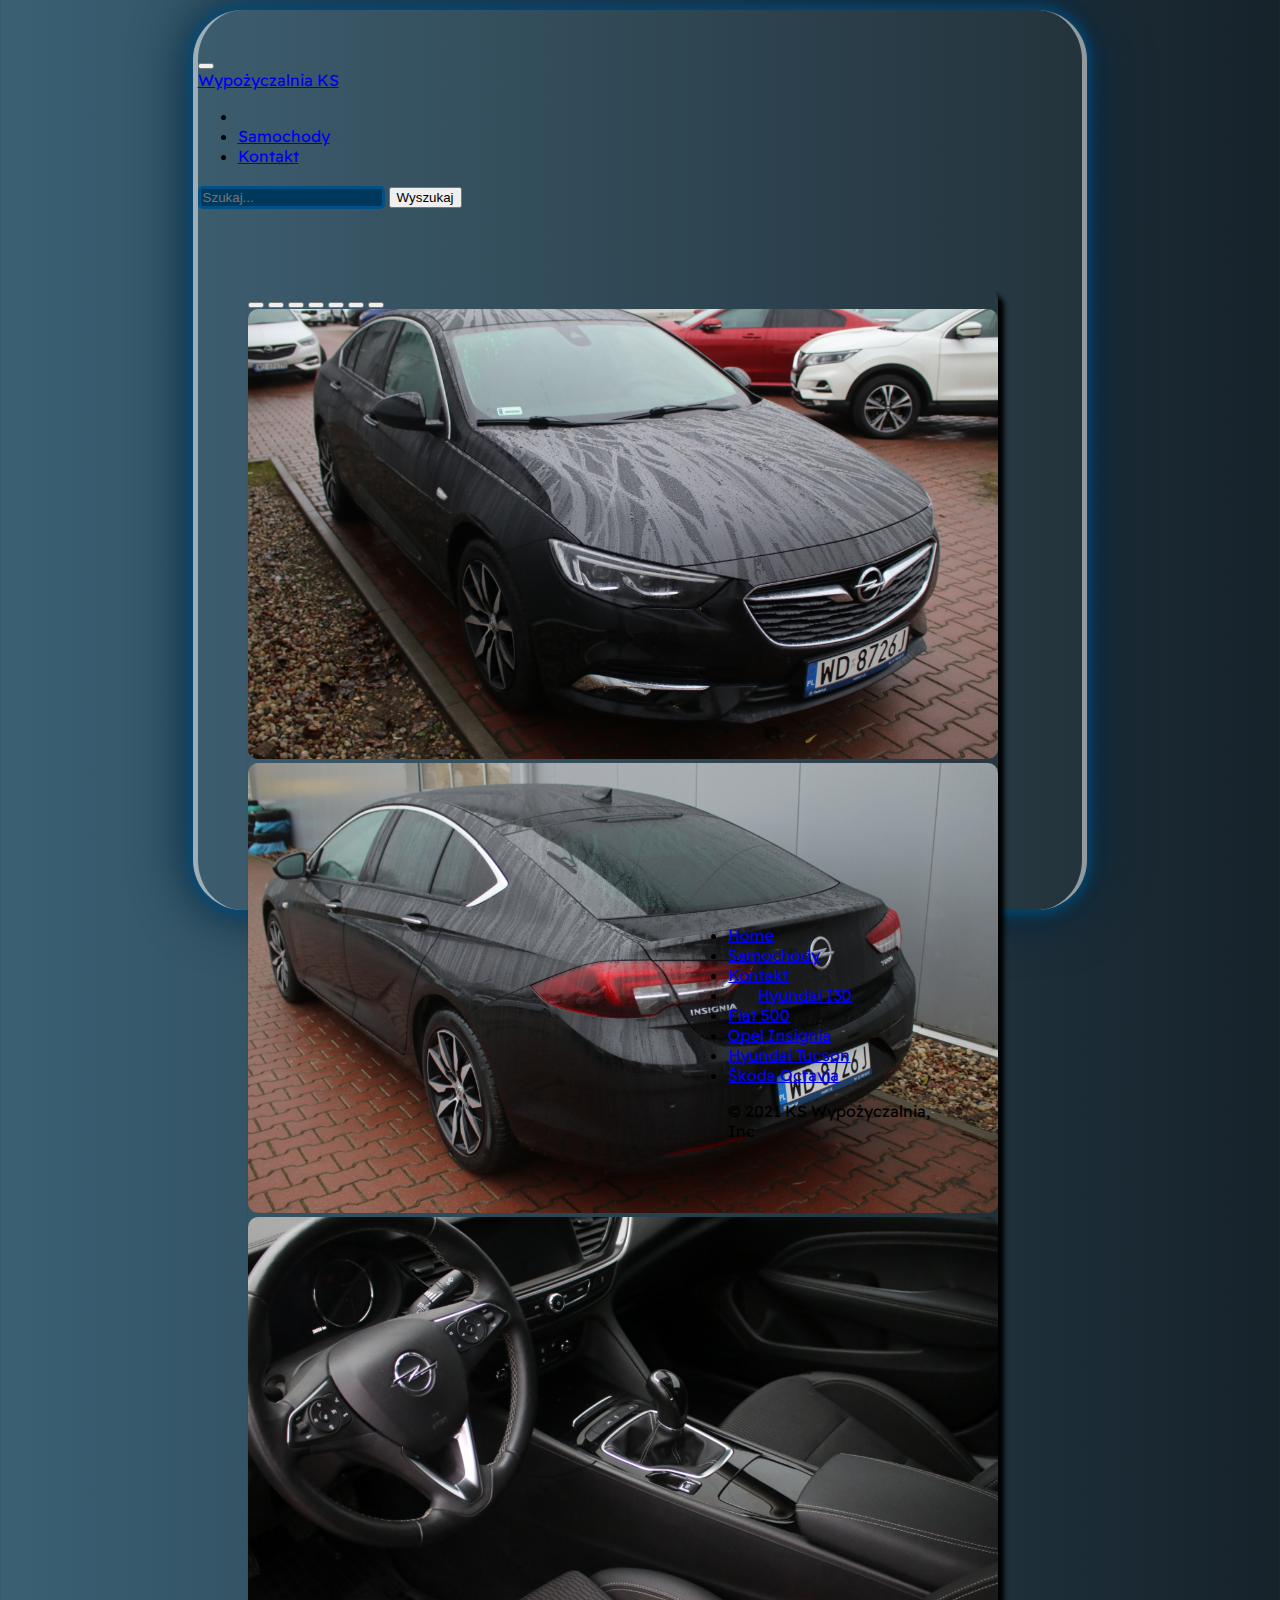
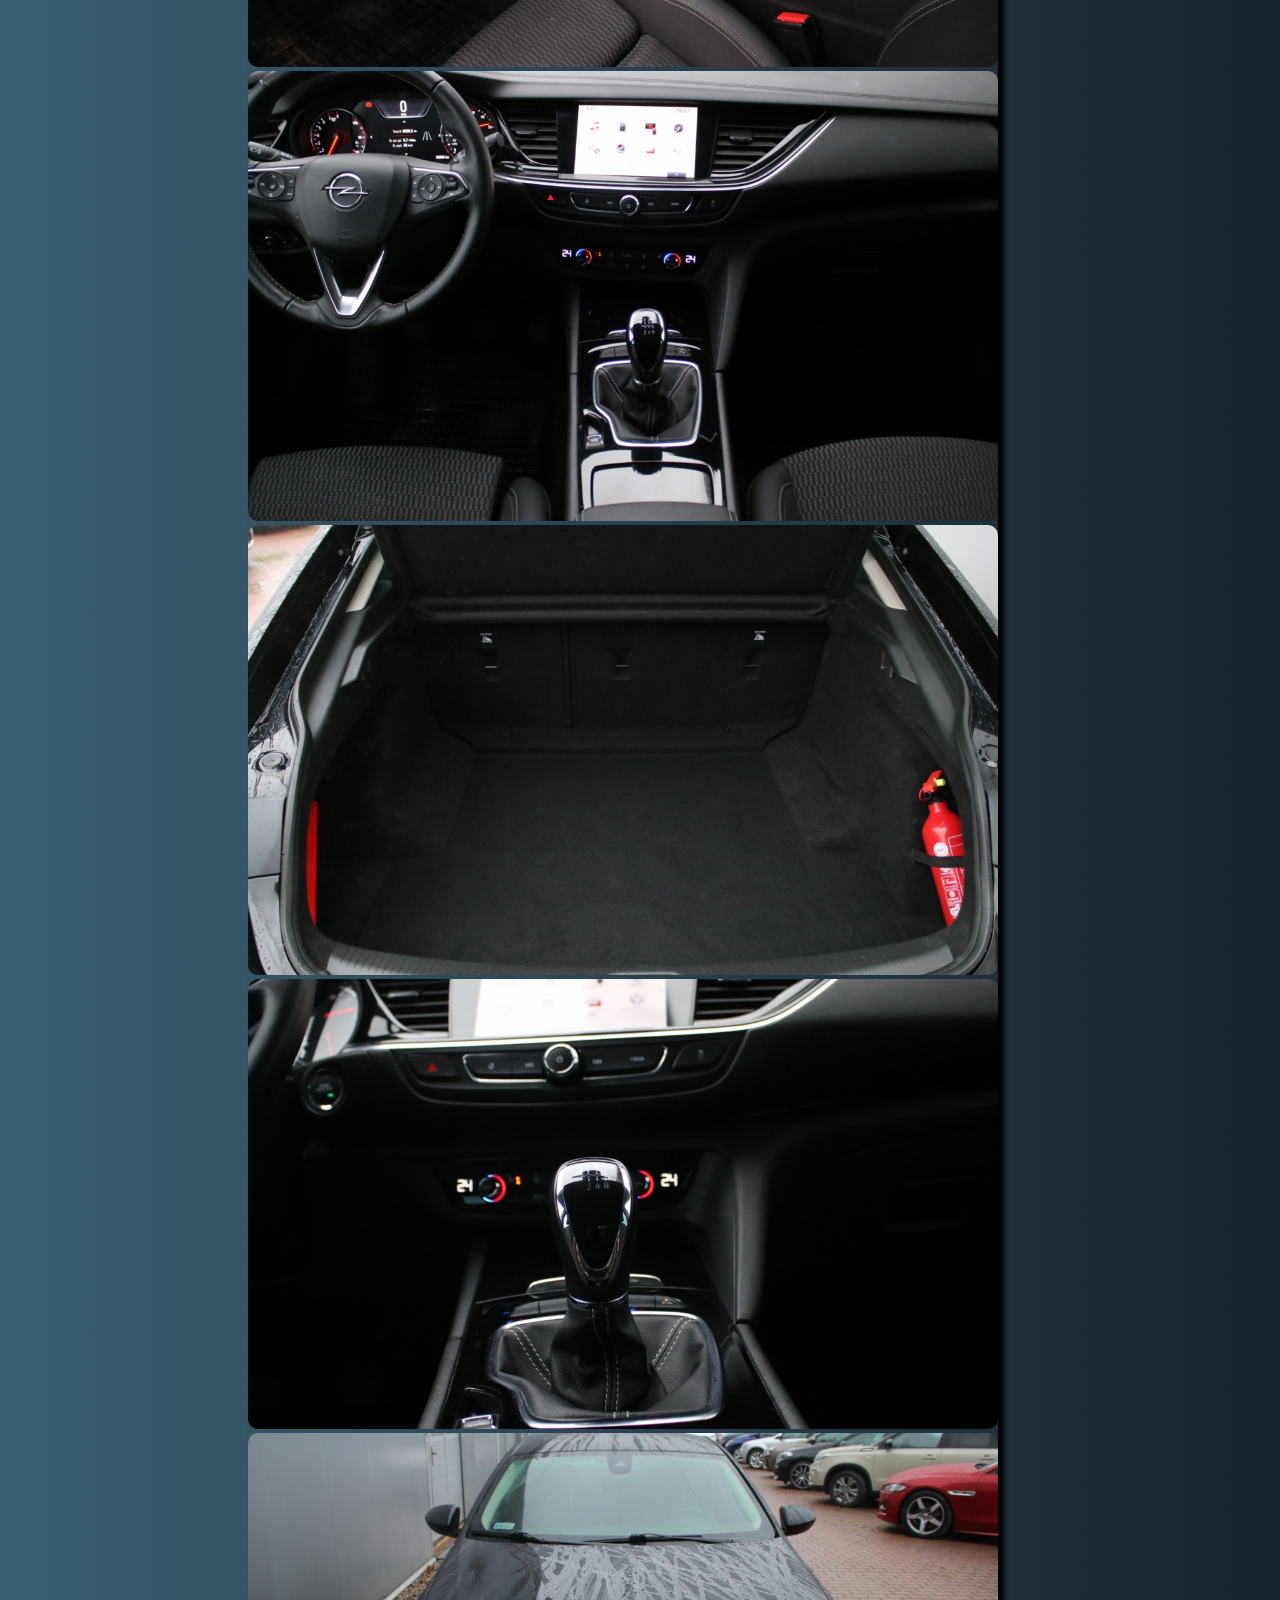
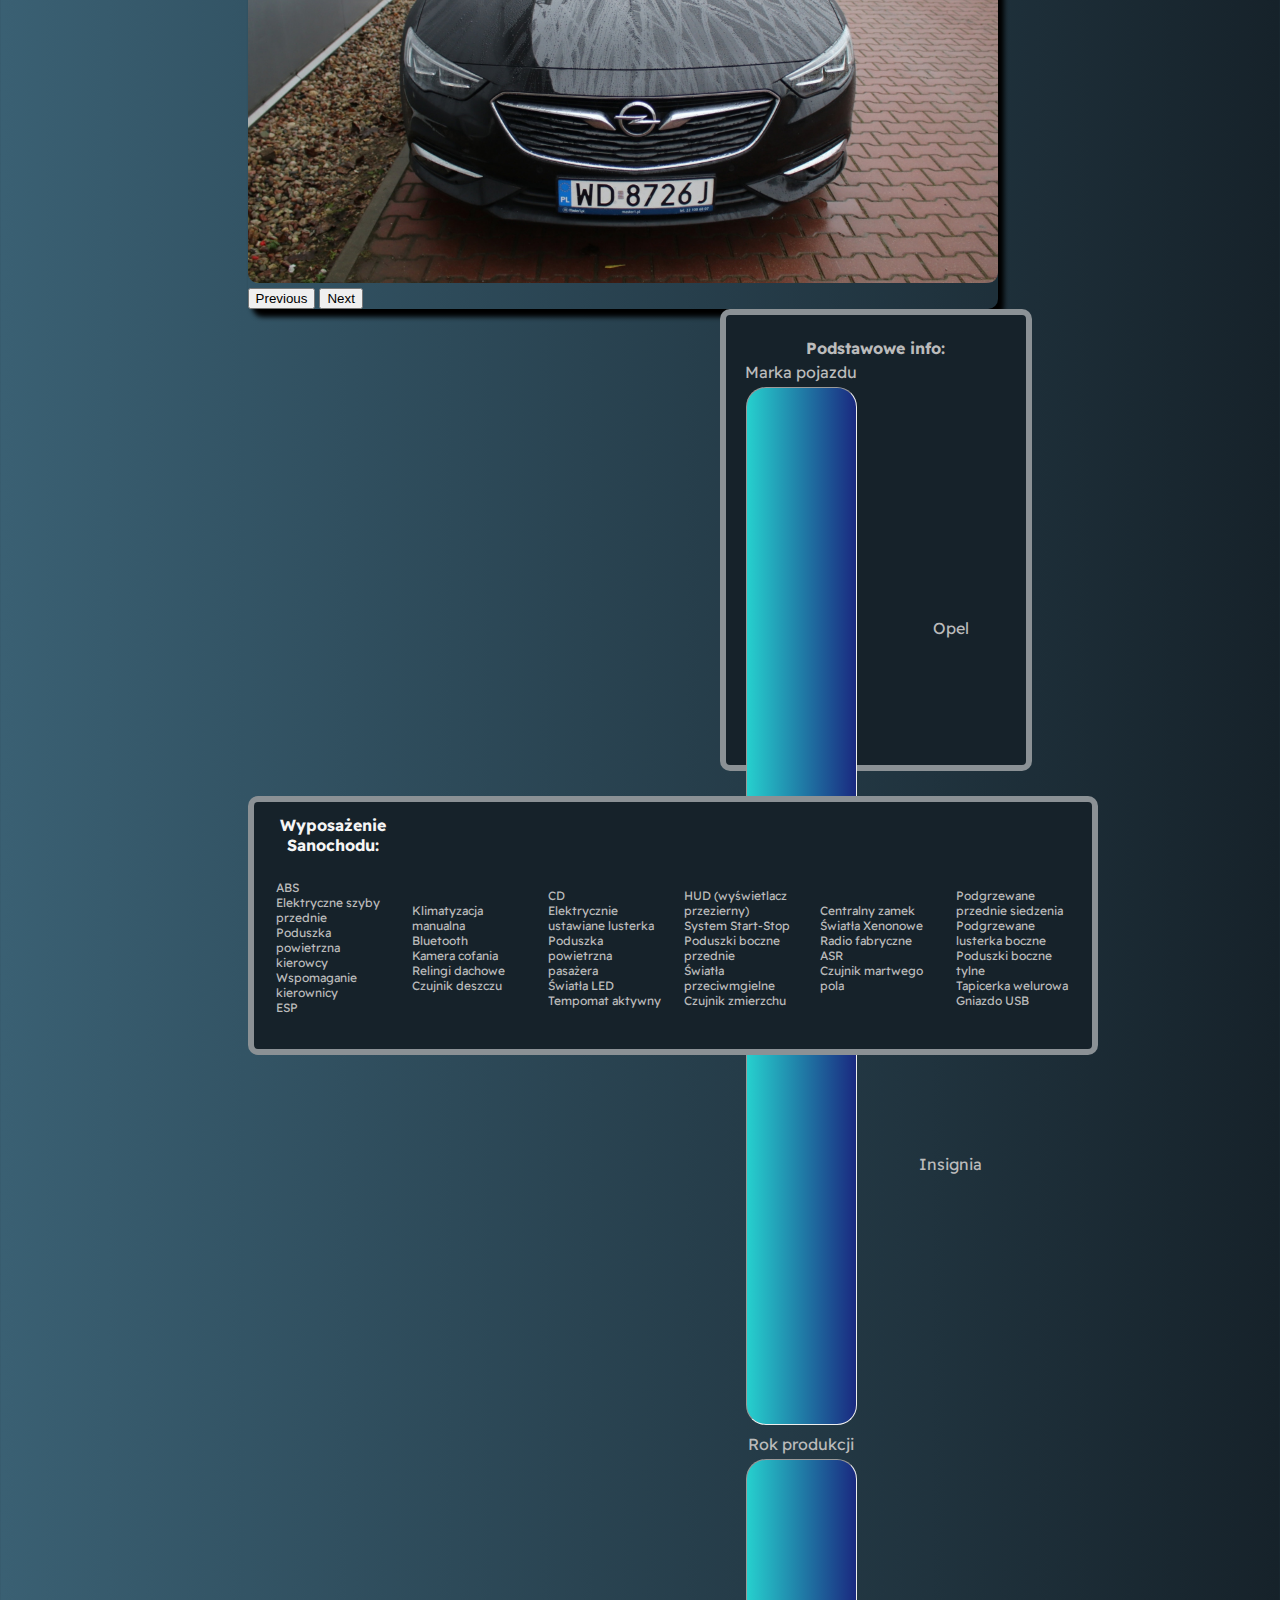
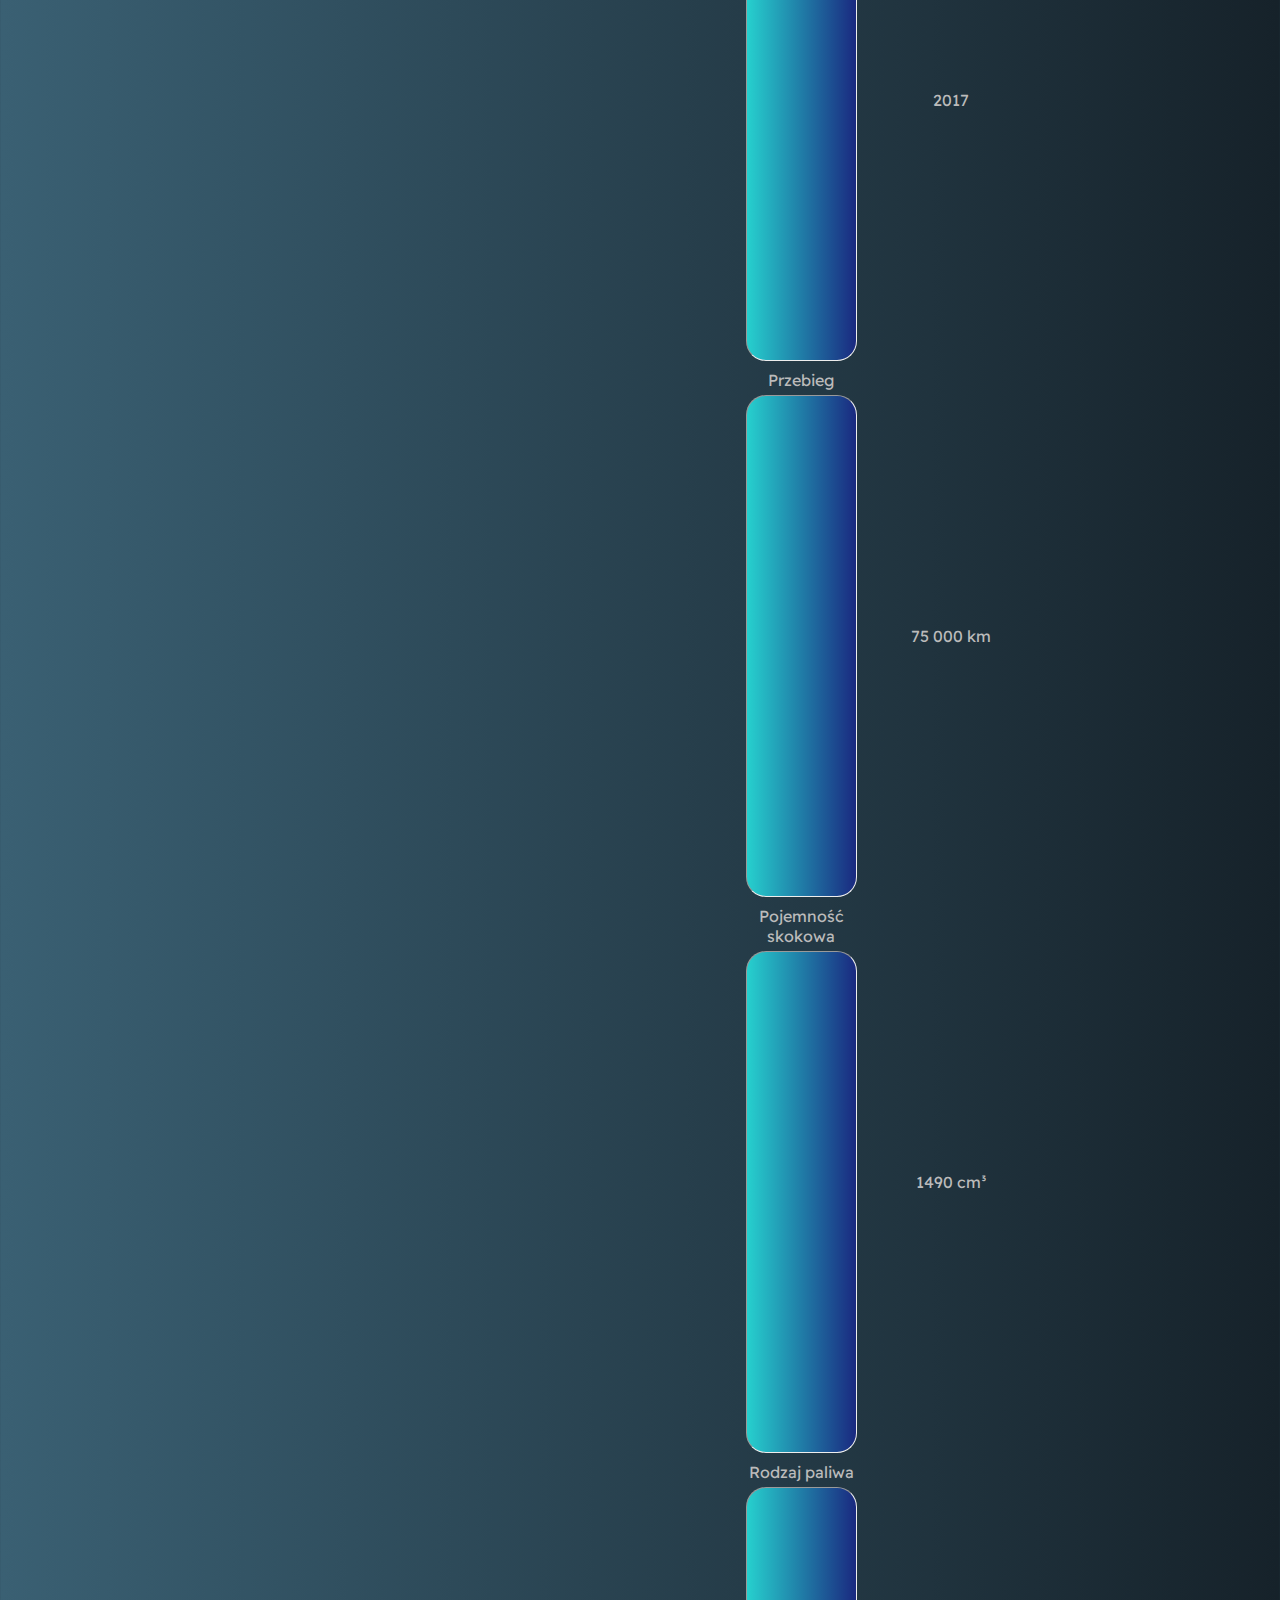
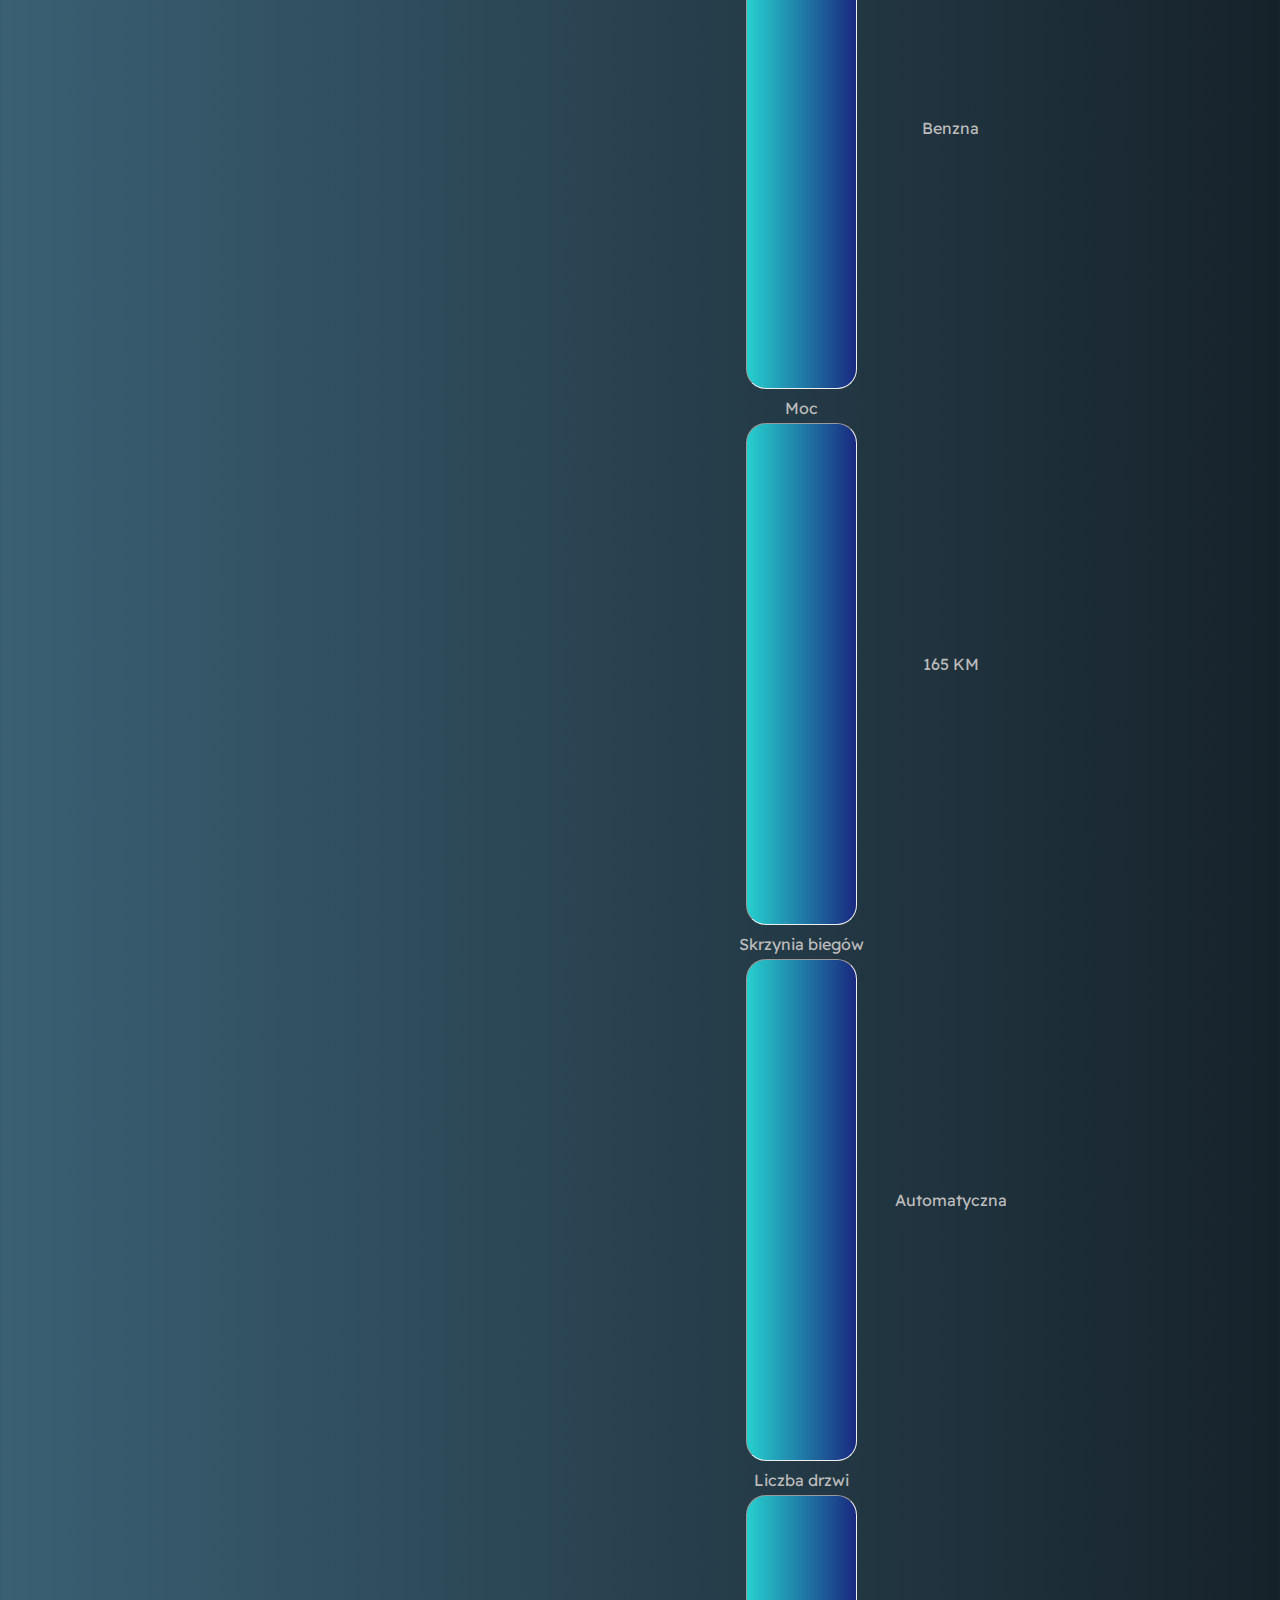
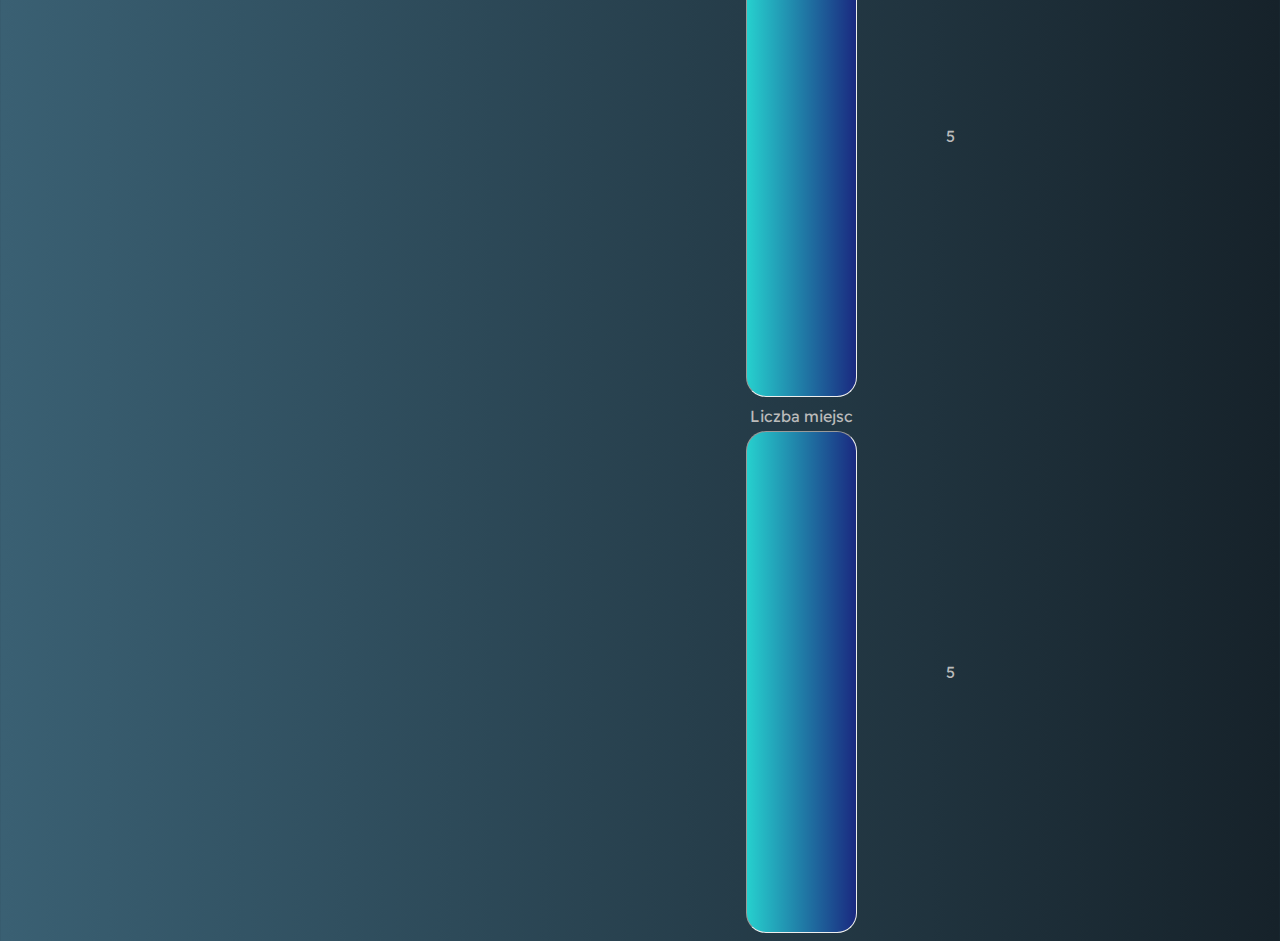
<file: wypozyczalnia/sam3.html>
<!doctype html>
<html lang="en">
  <head>
    
    <meta charset="utf-8">
    <meta name="viewport" content="width=device-width, initial-scale=1">

    <link rel="preconnect" href="https://fonts.googleapis.com">
    <link rel="preconnect" href="https://fonts.gstatic.com" crossorigin>
    <link href="https://fonts.googleapis.com/css2?family=Readex+Pro&display=swap" rel="stylesheet">
    <link href="https://cdn.jsdelivr.net/npm/bootstrap@5.1.3/dist/css/bootstrap.min.css" rel="stylesheet" integrity="sha384-1BmE4kWBq78iYhFldvKuhfTAU6auU8tT94WrHftjDbrCEXSU1oBoqyl2QvZ6jIW3" crossorigin="anonymous">
    <link rel="stylesheet" href="style.css">
    <title>Wypożyczalnia KS</title>
  </head>

  <body>
  
    <div class="con" style="height: 900px;">

        <br><br>
        <nav class="navbar navbar-expand-lg navbar-light bg-light rounded-3 border-2">
            <div class="container-fluid">
              <button class="navbar-toggler" type="button" data-bs-toggle="collapse" data-bs-target="#navbarTogglerDemo01" aria-controls="navbarTogglerDemo01" aria-expanded="false" aria-label="Toggle navigation">
                <span class="navbar-toggler-icon"></span>
              </button>
              <div class="collapse navbar-collapse" id="navbarTogglerDemo01">
                <a class="navbar-brand" href="index.html">Wypożyczalnia KS</a>
                <ul class="navbar-nav me-auto mb-2 mb-lg-0">
                  <li class="nav-item">
                    <a class="nav-link active" aria-current="page" href="#"></a>
                  </li>
                  <li class="nav-item">
                    <a class="nav-link" href="Samochody.html">Samochody</a>
                  </li>
                  <li class="nav-item">
                    <a class="nav-link" href="Kontakt.html">Kontakt</a>
                  </li>
                </ul>
                <form class="d-flex">
                  <input class="form-control me-2" type="search" placeholder="Szukaj..." aria-label="Search">
                  <button class="btn btn-outline-info" type="submit">Wyszukaj</button>
                </form>
              </div>
            </div>
          </nav>

          <br><br><br><br>

          <div class="sam">
            <div id="carouselExampleIndicators" class="carousel slide" data-bs-ride="carousel">
              <div class="carousel-indicators">
                <button type="button" data-bs-target="#carouselExampleIndicators" data-bs-slide-to="0" class="active" aria-current="true" aria-label="Slide 1"></button>
                <button type="button" data-bs-target="#carouselExampleIndicators" data-bs-slide-to="1" aria-label="Slide 2"></button>
                <button type="button" data-bs-target="#carouselExampleIndicators" data-bs-slide-to="2" aria-label="Slide 3"></button>
                <button type="button" data-bs-target="#carouselExampleIndicators" data-bs-slide-to="3" aria-label="Slide 4"></button>
                <button type="button" data-bs-target="#carouselExampleIndicators" data-bs-slide-to="4" aria-label="Slide 5"></button>
                <button type="button" data-bs-target="#carouselExampleIndicators" data-bs-slide-to="5" aria-label="Slide 6"></button>
                <button type="button" data-bs-target="#carouselExampleIndicators" data-bs-slide-to="6" aria-label="Slide 7"></button>
              </div>
              <div class="carousel-inner">
                <div class="carousel-item active">
                  <img src="images/sam03_01.jpg" class="d-block w-100" alt="...">
                </div>
                <div class="carousel-item">
                  <img src="images/sam03_02.jpg" class="d-block w-100" alt="...">
                </div>
                <div class="carousel-item">
                  <img src="images/sam03_03.jpg" class="d-block w-100" alt="...">
                </div>
                <div class="carousel-item">
                  <img src="images/sam03_04.jpg" class="d-block w-100" alt="...">
                </div>
                <div class="carousel-item">
                  <img src="images/sam03_05.jpg" class="d-block w-100" alt="...">
                </div>
                <div class="carousel-item">
                  <img src="images/sam03_06.jpg" class="d-block w-100" alt="...">
                </div>
                <div class="carousel-item">
                  <img src="images/sam03_07.jpg" class="d-block w-100" alt="...">
                </div>
              </div>
              <button class="carousel-control-prev" type="button" data-bs-target="#carouselExampleIndicators" data-bs-slide="prev">
                <span class="carousel-control-prev-icon" aria-hidden="true"></span>
                <span class="visually-hidden">Previous</span>
              </button>
              <button class="carousel-control-next" type="button" data-bs-target="#carouselExampleIndicators" data-bs-slide="next">
                <span class="carousel-control-next-icon" aria-hidden="true"></span>
                <span class="visually-hidden">Next</span>
              </button>
            </div>
  
          </div>
          <div class="tabela_sam">
            <table>
              <tr>
                <th colspan="2">Podstawowe info:</th>
              </tr><br>
              <tr>
                <td>Marka pojazdu<hr></td>
                <td>Opel</td>
              </tr>
              <tr>
                <td>Model pojazdu<hr></td>
                <td>Insignia</td>
              </tr>
              <tr>
                <td>Rok produkcji<hr></td>
                <td>2017</td>
              </tr>
              <tr>
                <td>Przebieg<hr></td>
                <td>75 000 km</td>
              </tr>
              <tr>
                <td>Pojemność skokowa<hr></td>
                <td>1490 cm³</td>
              </tr>
              <tr>
                <td>Rodzaj paliwa<hr></td>
                <td>Benzna</td>
              </tr>
              <tr>
                <td>Moc<hr></td>
                <td>165 KM</td>
              </tr>
              <tr>
                <td>Skrzynia biegów<hr></td>
                <td>Automatyczna</td>
              </tr>
              <tr>
                <td>Liczba drzwi<hr></td>
                <td>5</td>
              </tr>
              <tr>
                <td>Liczba miejsc<hr></td>
                <td>5</td>
              </tr>
            </table>
            </div>  

            <div class="tabela_wyp">
              <table>
                <tr>
                  <th>
                    Wyposażenie Sanochodu: 
                  </th>
                </tr>
                <tr>
                  <td>
                    <p>
                      ABS <br>
                      Elektryczne szyby przednie <br>
                      Poduszka powietrzna kierowcy <br>
                      Wspomaganie kierownicy <br>
                      ESP
                    </p>
                  </td>
                  <td>
                    <p>
                      Klimatyzacja manualna <br>
                      Bluetooth <br>
                      Kamera cofania <br> Relingi dachowe <br> Czujnik deszczu
                    </p>  
                  </td>
                  <td>
                    <p>
                      CD <br>
                      Elektrycznie ustawiane lusterka <br>
                      Poduszka powietrzna pasażera <br>
                      Światła LED <br>
                      Tempomat aktywny
                    </p>
                  </td>
                  <td>
                    <p>
                      HUD (wyświetlacz przezierny) <br>
                      System Start-Stop <br>
                      Poduszki boczne przednie <br>
                      Światła przeciwmgielne <br>
                      Czujnik zmierzchu
                    </p>
                  </td>
                  <td>
                    <p>
                      Centralny zamek <br>
                      Światła Xenonowe <br>
                      Radio fabryczne <br>
                      ASR <br>
                      Czujnik martwego pola
                    </p>
                  </td>
                  <td>
                    <p>
                      Podgrzewane przednie siedzenia <br>
                      Podgrzewane lusterka boczne <br>
                      Poduszki boczne tylne <br>
                      Tapicerka welurowa <br>
                      Gniazdo USB
                    </p>
                  </td>
                  
                </tr>
              </table>
            </div>
            
  
  
  
            <br><br><br><br><br><br><br><br><br><br><br><br><br><br><br><br><br><br><br><br><br><br><br><br><br><br><br><br><br><br><br>
          





    <footer class="py-3 my-4">
      <ul class="nav justify-content-center border-bottom pb-3 mb-3">
        <li class="nav-item"><a href="index.html" class="nav-link px-2 text-muted">Home</a></li>
        <li class="nav-item"><a href="Samochody.html" class="nav-link px-2 text-muted">Samochody</a></li>
        <li class="nav-item"><a href="kontakt.html" class="nav-link px-2 text-muted">Kontakt</a></li>

        <li class="nav-item"><a href="sam1.html" class="nav-link px-2 text-muted" style="margin-left: 30px;">Hyundai I30</a></li>
        <li class="nav-item"><a href="sam2.html" class="nav-link px-2 text-muted">Fiat 500</a></li>
        <li class="nav-item"><a href="#" class="nav-link px-2 text-muted">Opel Insignia</a></li>
        <li class="nav-item"><a href="sam4.html" class="nav-link px-2 text-muted">Hyundai Tucson</a></li>
        <li class="nav-item"><a href="sam5.html" class="nav-link px-2 text-muted">Škoda Octavia</a></li>
      </ul>
      <p class="text-center text-muted">© 2021 KS Wypożyczalnia, Inc</p>
    </footer>



    <script src="https://cdn.jsdelivr.net/npm/bootstrap@5.1.3/dist/js/bootstrap.bundle.min.js" integrity="sha384-ka7Sk0Gln4gmtz2MlQnikT1wXgYsOg+OMhuP+IlRH9sENBO0LRn5q+8nbTov4+1p" crossorigin="anonymous"></script>
  </body>
</html>
</file>
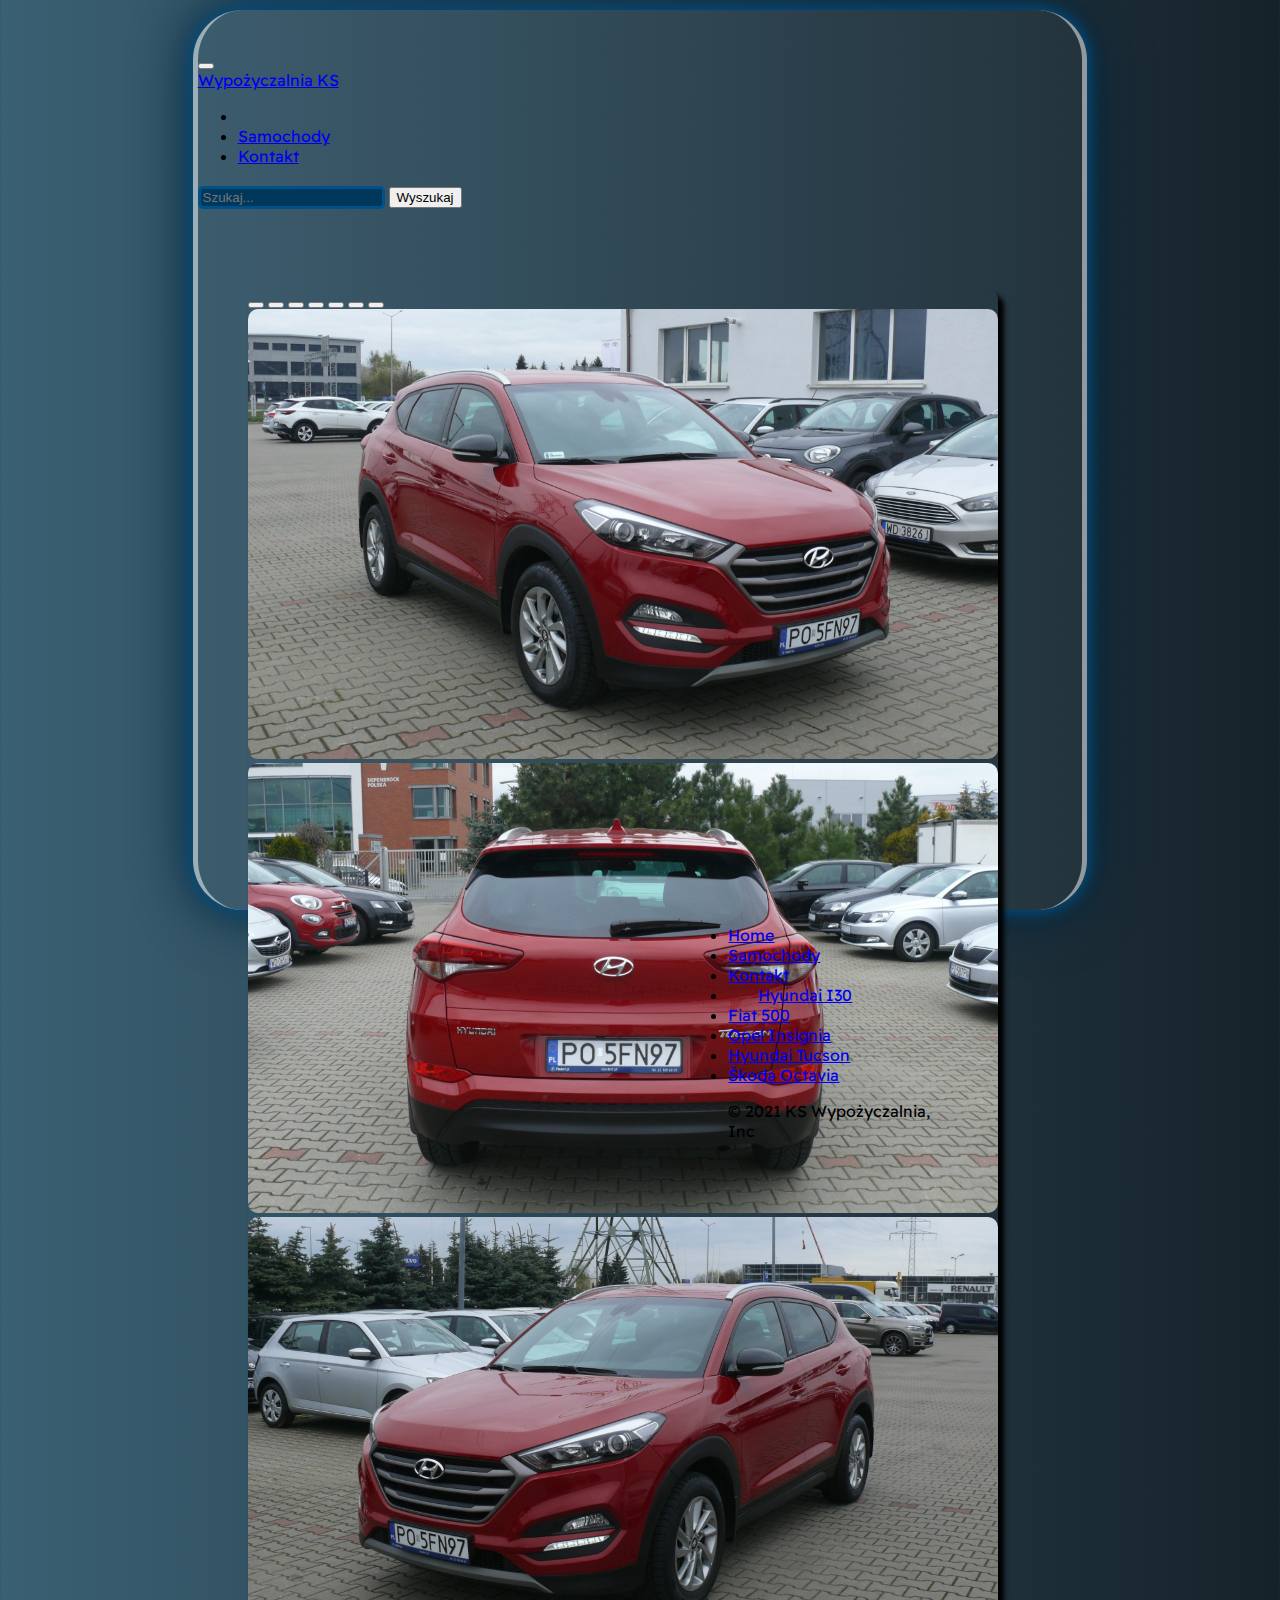
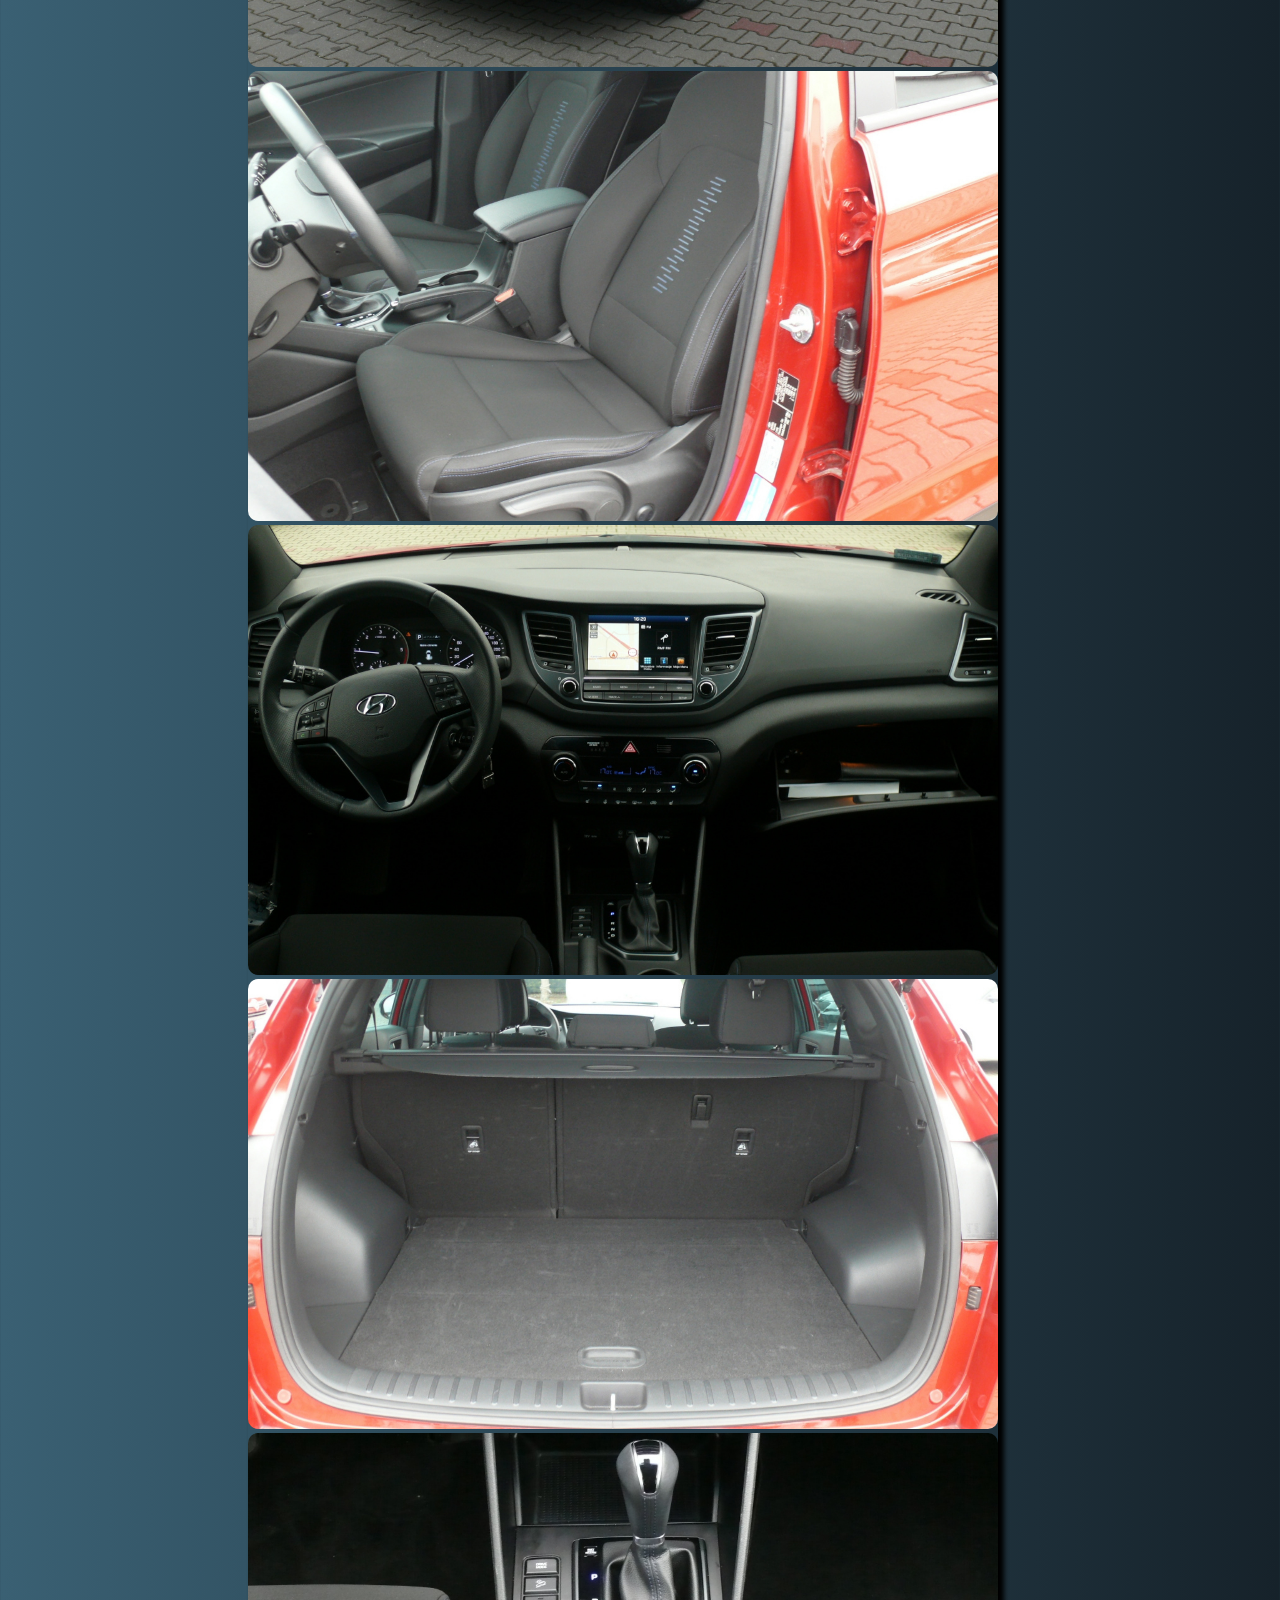
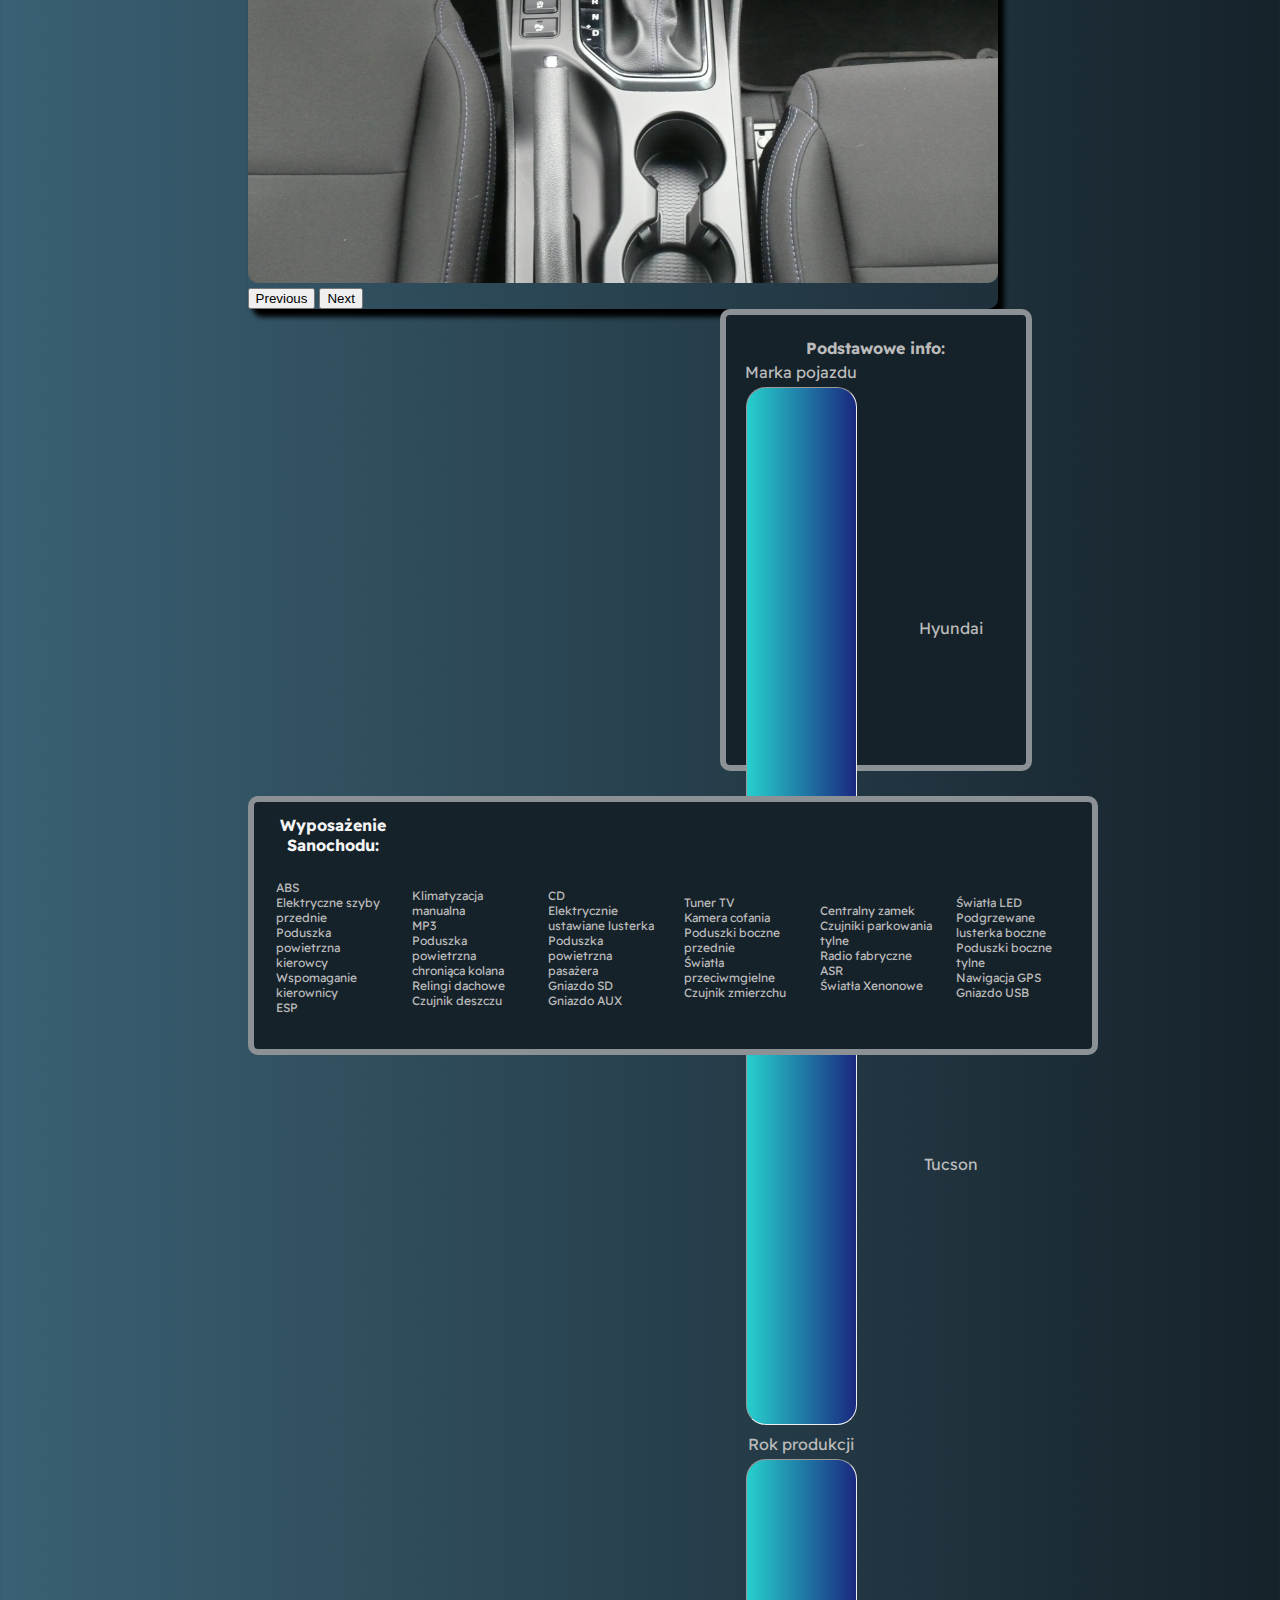
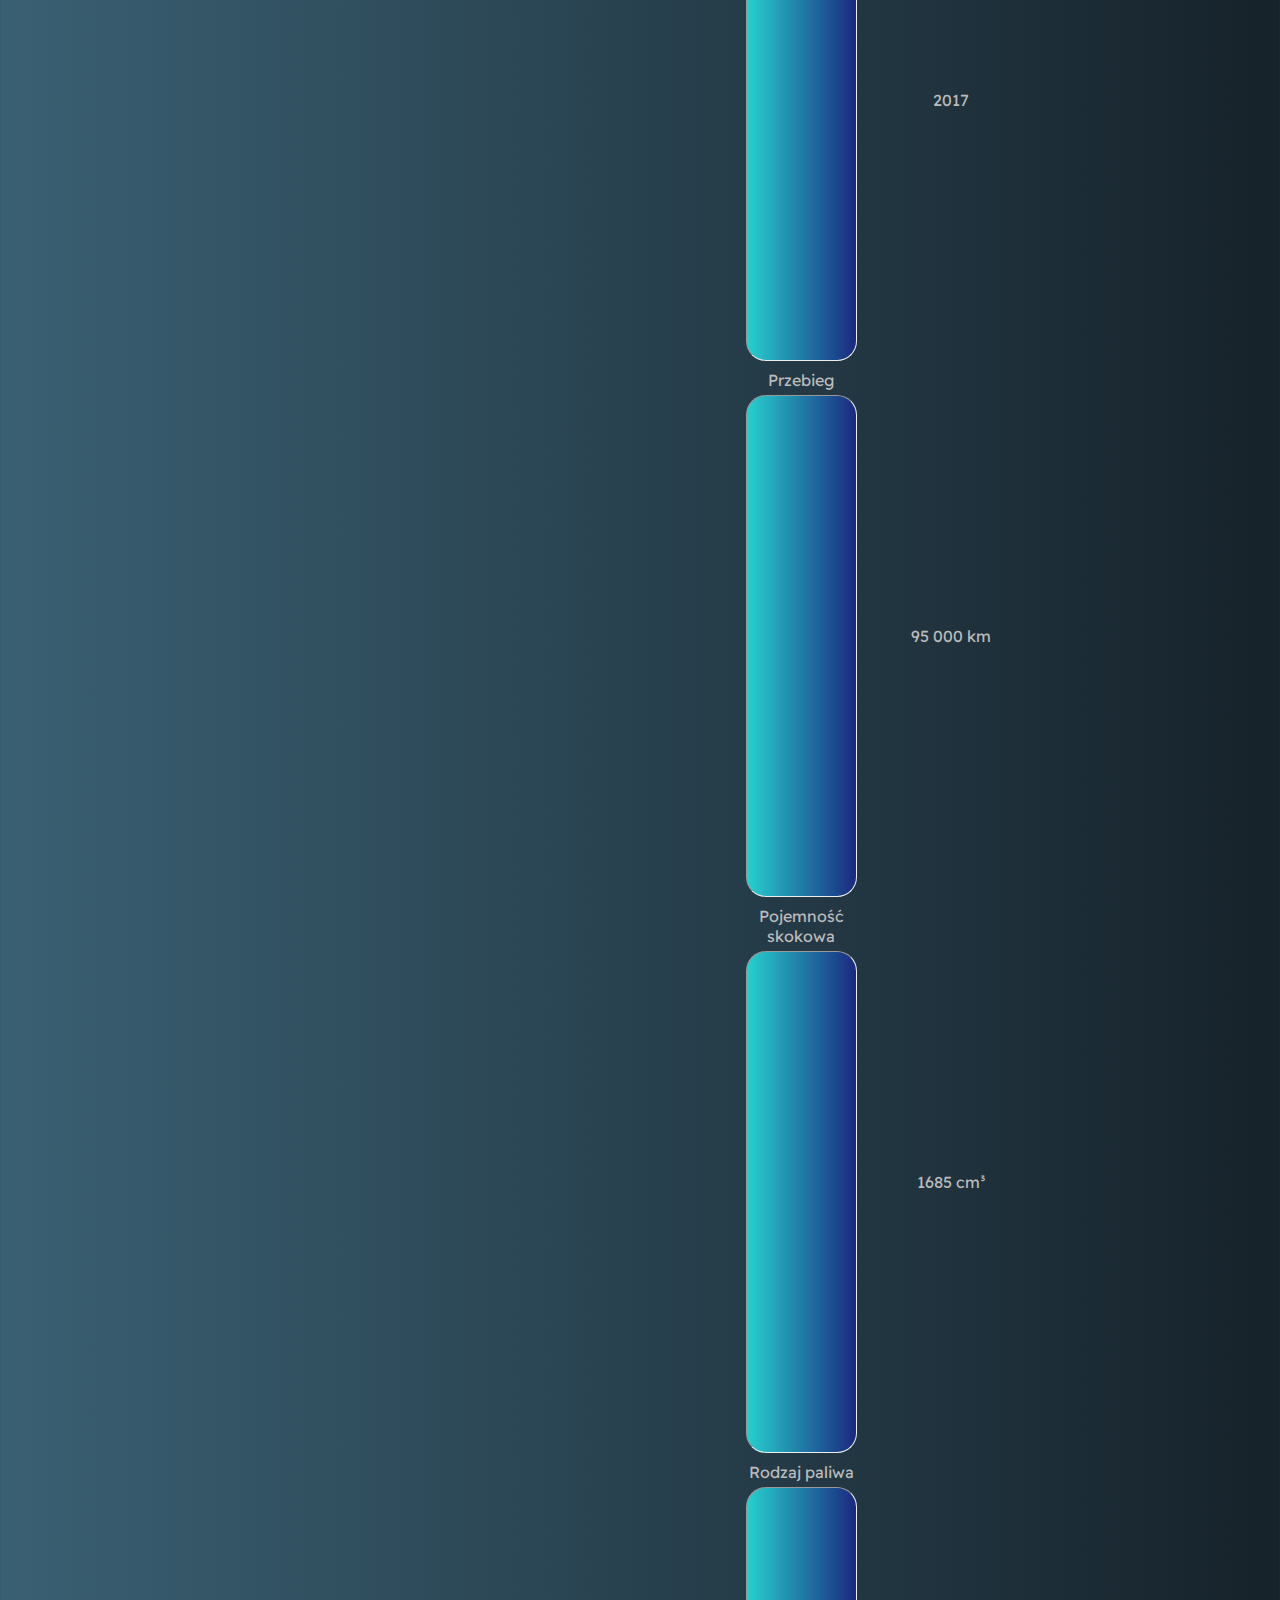
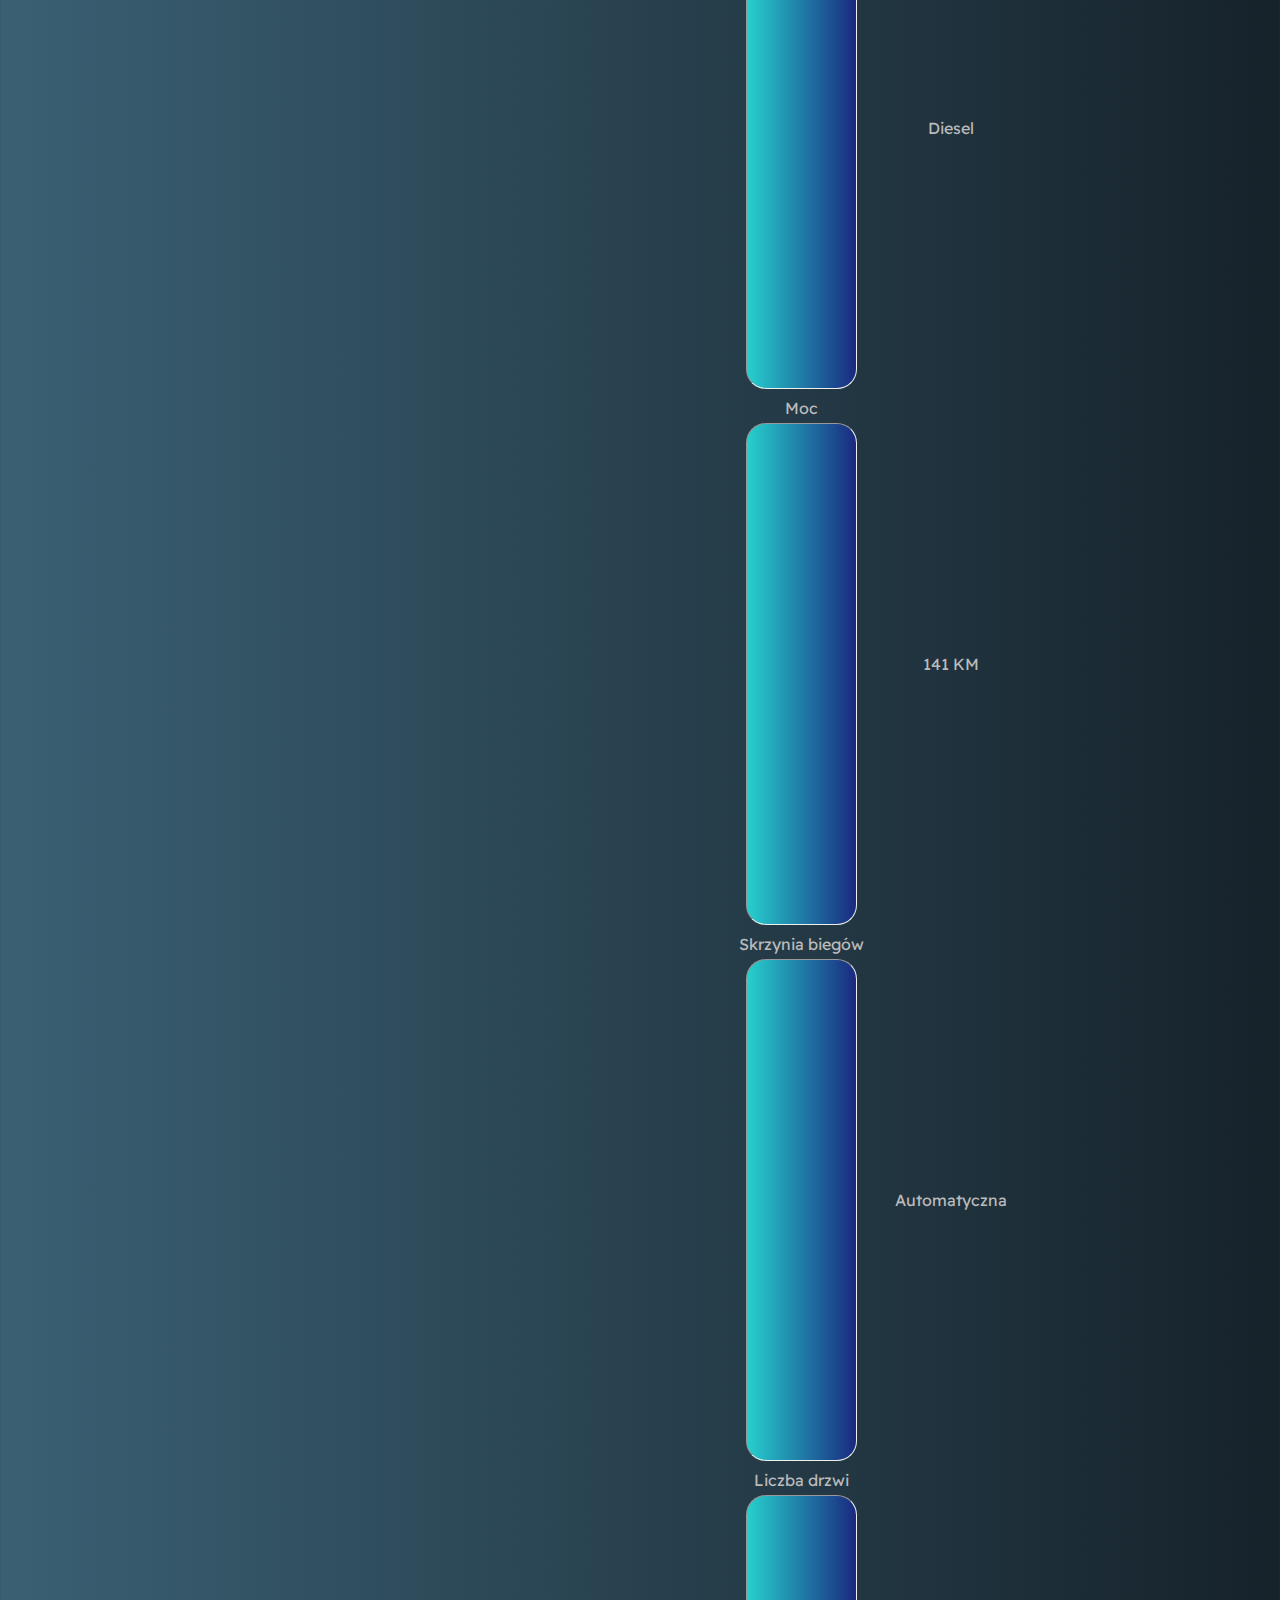
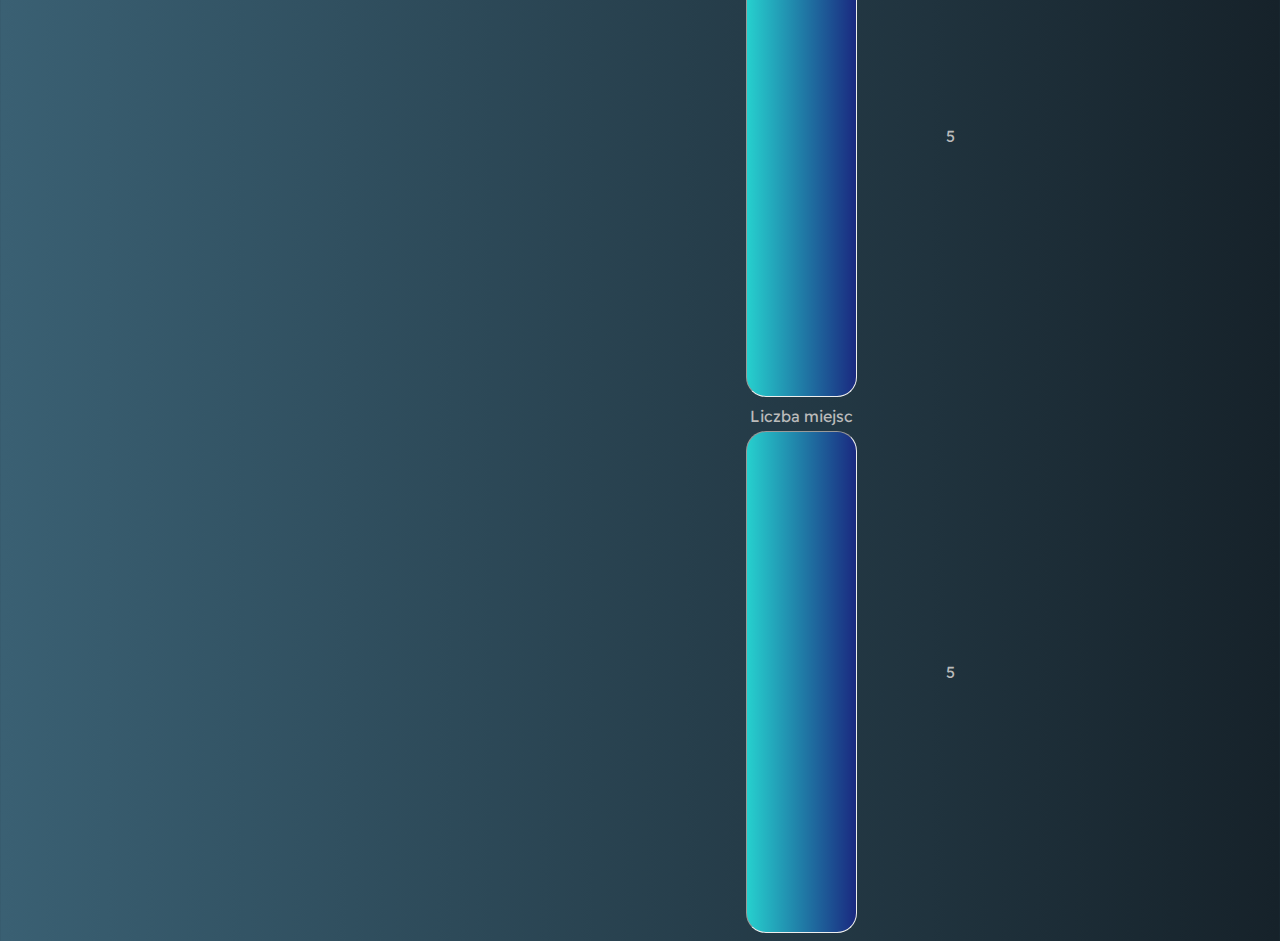
<file: wypozyczalnia/sam4.html>
<!doctype html>
<html lang="en">
  <head>
    
    <meta charset="utf-8">
    <meta name="viewport" content="width=device-width, initial-scale=1">

    <link rel="preconnect" href="https://fonts.googleapis.com">
    <link rel="preconnect" href="https://fonts.gstatic.com" crossorigin>
    <link href="https://fonts.googleapis.com/css2?family=Readex+Pro&display=swap" rel="stylesheet">
    <link href="https://cdn.jsdelivr.net/npm/bootstrap@5.1.3/dist/css/bootstrap.min.css" rel="stylesheet" integrity="sha384-1BmE4kWBq78iYhFldvKuhfTAU6auU8tT94WrHftjDbrCEXSU1oBoqyl2QvZ6jIW3" crossorigin="anonymous">
    <link rel="stylesheet" href="style.css">
    <title>Wypożyczalnia KS</title>
  </head>

  <body>
  
    <div class="con" style="height: 900px;">

        <br><br>
        <nav class="navbar navbar-expand-lg navbar-light bg-light rounded-3 border-2">
            <div class="container-fluid">
              <button class="navbar-toggler" type="button" data-bs-toggle="collapse" data-bs-target="#navbarTogglerDemo01" aria-controls="navbarTogglerDemo01" aria-expanded="false" aria-label="Toggle navigation">
                <span class="navbar-toggler-icon"></span>
              </button>
              <div class="collapse navbar-collapse" id="navbarTogglerDemo01">
                <a class="navbar-brand" href="index.html">Wypożyczalnia KS</a>
                <ul class="navbar-nav me-auto mb-2 mb-lg-0">
                  <li class="nav-item">
                    <a class="nav-link active" aria-current="page" href="#"></a>
                  </li>
                  <li class="nav-item">
                    <a class="nav-link" href="Samochody.html">Samochody</a>
                  </li>
                  <li class="nav-item">
                    <a class="nav-link" href="Kontakt.html">Kontakt</a>
                  </li>
                </ul>
                <form class="d-flex">
                  <input class="form-control me-2" type="search" placeholder="Szukaj..." aria-label="Search">
                  <button class="btn btn-outline-info" type="submit">Wyszukaj</button>
                </form>
              </div>
            </div>
          </nav>

          <br><br><br><br>

          <div class="sam">
            <div id="carouselExampleIndicators" class="carousel slide" data-bs-ride="carousel">
              <div class="carousel-indicators">
                <button type="button" data-bs-target="#carouselExampleIndicators" data-bs-slide-to="0" class="active" aria-current="true" aria-label="Slide 1"></button>
                <button type="button" data-bs-target="#carouselExampleIndicators" data-bs-slide-to="1" aria-label="Slide 2"></button>
                <button type="button" data-bs-target="#carouselExampleIndicators" data-bs-slide-to="2" aria-label="Slide 3"></button>
                <button type="button" data-bs-target="#carouselExampleIndicators" data-bs-slide-to="3" aria-label="Slide 4"></button>
                <button type="button" data-bs-target="#carouselExampleIndicators" data-bs-slide-to="4" aria-label="Slide 5"></button>
                <button type="button" data-bs-target="#carouselExampleIndicators" data-bs-slide-to="5" aria-label="Slide 6"></button>
                <button type="button" data-bs-target="#carouselExampleIndicators" data-bs-slide-to="6" aria-label="Slide 7"></button>
              </div>
              <div class="carousel-inner">
                <div class="carousel-item active">
                  <img src="images/sam04_01.jpg" class="d-block w-100" alt="...">
                </div>
                <div class="carousel-item">
                  <img src="images/sam04_02.jpg" class="d-block w-100" alt="...">
                </div>
                <div class="carousel-item">
                  <img src="images/sam04_03.jpg" class="d-block w-100" alt="...">
                </div>
                <div class="carousel-item">
                  <img src="images/sam04_04.jpg" class="d-block w-100" alt="...">
                </div>
                <div class="carousel-item">
                  <img src="images/sam04_05.jpg" class="d-block w-100" alt="...">
                </div>
                <div class="carousel-item">
                  <img src="images/sam04_06.jpg" class="d-block w-100" alt="...">
                </div>
                <div class="carousel-item">
                  <img src="images/sam04_07.jpg" class="d-block w-100" alt="...">
                </div>
              </div>
              <button class="carousel-control-prev" type="button" data-bs-target="#carouselExampleIndicators" data-bs-slide="prev">
                <span class="carousel-control-prev-icon" aria-hidden="true"></span>
                <span class="visually-hidden">Previous</span>
              </button>
              <button class="carousel-control-next" type="button" data-bs-target="#carouselExampleIndicators" data-bs-slide="next">
                <span class="carousel-control-next-icon" aria-hidden="true"></span>
                <span class="visually-hidden">Next</span>
              </button>
            </div>
  
          </div>
          <div class="tabela_sam">
            <table>
              <tr>
                <th colspan="2">Podstawowe info:</th>
              </tr><br>
              <tr>
                <td>Marka pojazdu<hr></td>
                <td>Hyundai</td>
              </tr>
              <tr>
                <td>Model pojazdu<hr></td>
                <td>Tucson</td>
              </tr>
              <tr>
                <td>Rok produkcji<hr></td>
                <td>2017</td>
              </tr>
              <tr>
                <td>Przebieg<hr></td>
                <td>95 000 km</td>
              </tr>
              <tr>
                <td>Pojemność skokowa<hr></td>
                <td>1685 cm³</td>
              </tr>
              <tr>
                <td>Rodzaj paliwa<hr></td>
                <td>Diesel</td>
              </tr>
              <tr>
                <td>Moc<hr></td>
                <td>141 KM</td>
              </tr>
              <tr>
                <td>Skrzynia biegów<hr></td>
                <td>Automatyczna</td>
              </tr>
              <tr>
                <td>Liczba drzwi<hr></td>
                <td>5</td>
              </tr>
              <tr>
                <td>Liczba miejsc<hr></td>
                <td>5</td>
              </tr>
            </table>
            </div>  

            <div class="tabela_wyp">
              <table>
                <tr>
                  <th>
                    Wyposażenie Sanochodu: 
                  </th>
                </tr>
                <tr>
                  <td>
                    <p>
                      ABS <br>
                      Elektryczne szyby przednie <br>
                      Poduszka powietrzna kierowcy <br>
                      Wspomaganie kierownicy <br>
                      ESP
                    </p>
                  </td>
                  <td>
                    <p>
                      Klimatyzacja manualna <br>
                      MP3 <br>
                      Poduszka powietrzna chroniąca kolana <br> Relingi dachowe <br> Czujnik deszczu
                    </p>  
                  </td>
                  <td>
                    <p>
                      CD <br>
                      Elektrycznie ustawiane lusterka <br>
                      Poduszka powietrzna pasażera <br>
                      Gniazdo SD <br>
                      Gniazdo AUX
                    </p>
                  </td>
                  <td>
                    <p>
                      Tuner TV <br>
                      Kamera cofania <br>
                      Poduszki boczne przednie <br>
                      Światła przeciwmgielne <br>
                      Czujnik zmierzchu
                    </p>
                  </td>
                  <td>
                    <p>
                      Centralny zamek <br>
                      Czujniki parkowania tylne <br>
                      Radio fabryczne <br>
                      ASR <br>
                      Światła Xenonowe
                    </p>
                  </td>
                  <td>
                    <p>
                      Światła LED <br>
                      Podgrzewane lusterka boczne <br>
                      Poduszki boczne tylne <br>
                      Nawigacja GPS <br>
                      Gniazdo USB
                    </p>
                  </td>
                </tr>
              </table>
            </div>
            
  
  
  
            <br><br><br><br><br><br><br><br><br><br><br><br><br><br><br><br><br><br><br><br><br><br><br><br><br><br><br><br><br><br><br>
          



          
          



          
    <footer class="py-3 my-4">
      <ul class="nav justify-content-center border-bottom pb-3 mb-3">
        <li class="nav-item"><a href="index.html" class="nav-link px-2 text-muted">Home</a></li>
        <li class="nav-item"><a href="Samochody.html" class="nav-link px-2 text-muted">Samochody</a></li>
        <li class="nav-item"><a href="kontakt.html" class="nav-link px-2 text-muted">Kontakt</a></li>

        <li class="nav-item"><a href="sam1.html" class="nav-link px-2 text-muted" style="margin-left: 30px;">Hyundai I30</a></li>
        <li class="nav-item"><a href="sam2.html" class="nav-link px-2 text-muted">Fiat 500</a></li>
        <li class="nav-item"><a href="sam3.html" class="nav-link px-2 text-muted">Opel Insignia</a></li>
        <li class="nav-item"><a href="#" class="nav-link px-2 text-muted">Hyundai Tucson</a></li>
        <li class="nav-item"><a href="sam5.html" class="nav-link px-2 text-muted">Škoda Octavia</a></li>
      </ul>
      <p class="text-center text-muted">© 2021 KS Wypożyczalnia, Inc</p>
    </footer>



    <script src="https://cdn.jsdelivr.net/npm/bootstrap@5.1.3/dist/js/bootstrap.bundle.min.js" integrity="sha384-ka7Sk0Gln4gmtz2MlQnikT1wXgYsOg+OMhuP+IlRH9sENBO0LRn5q+8nbTov4+1p" crossorigin="anonymous"></script>
  </body>
</html>
</file>
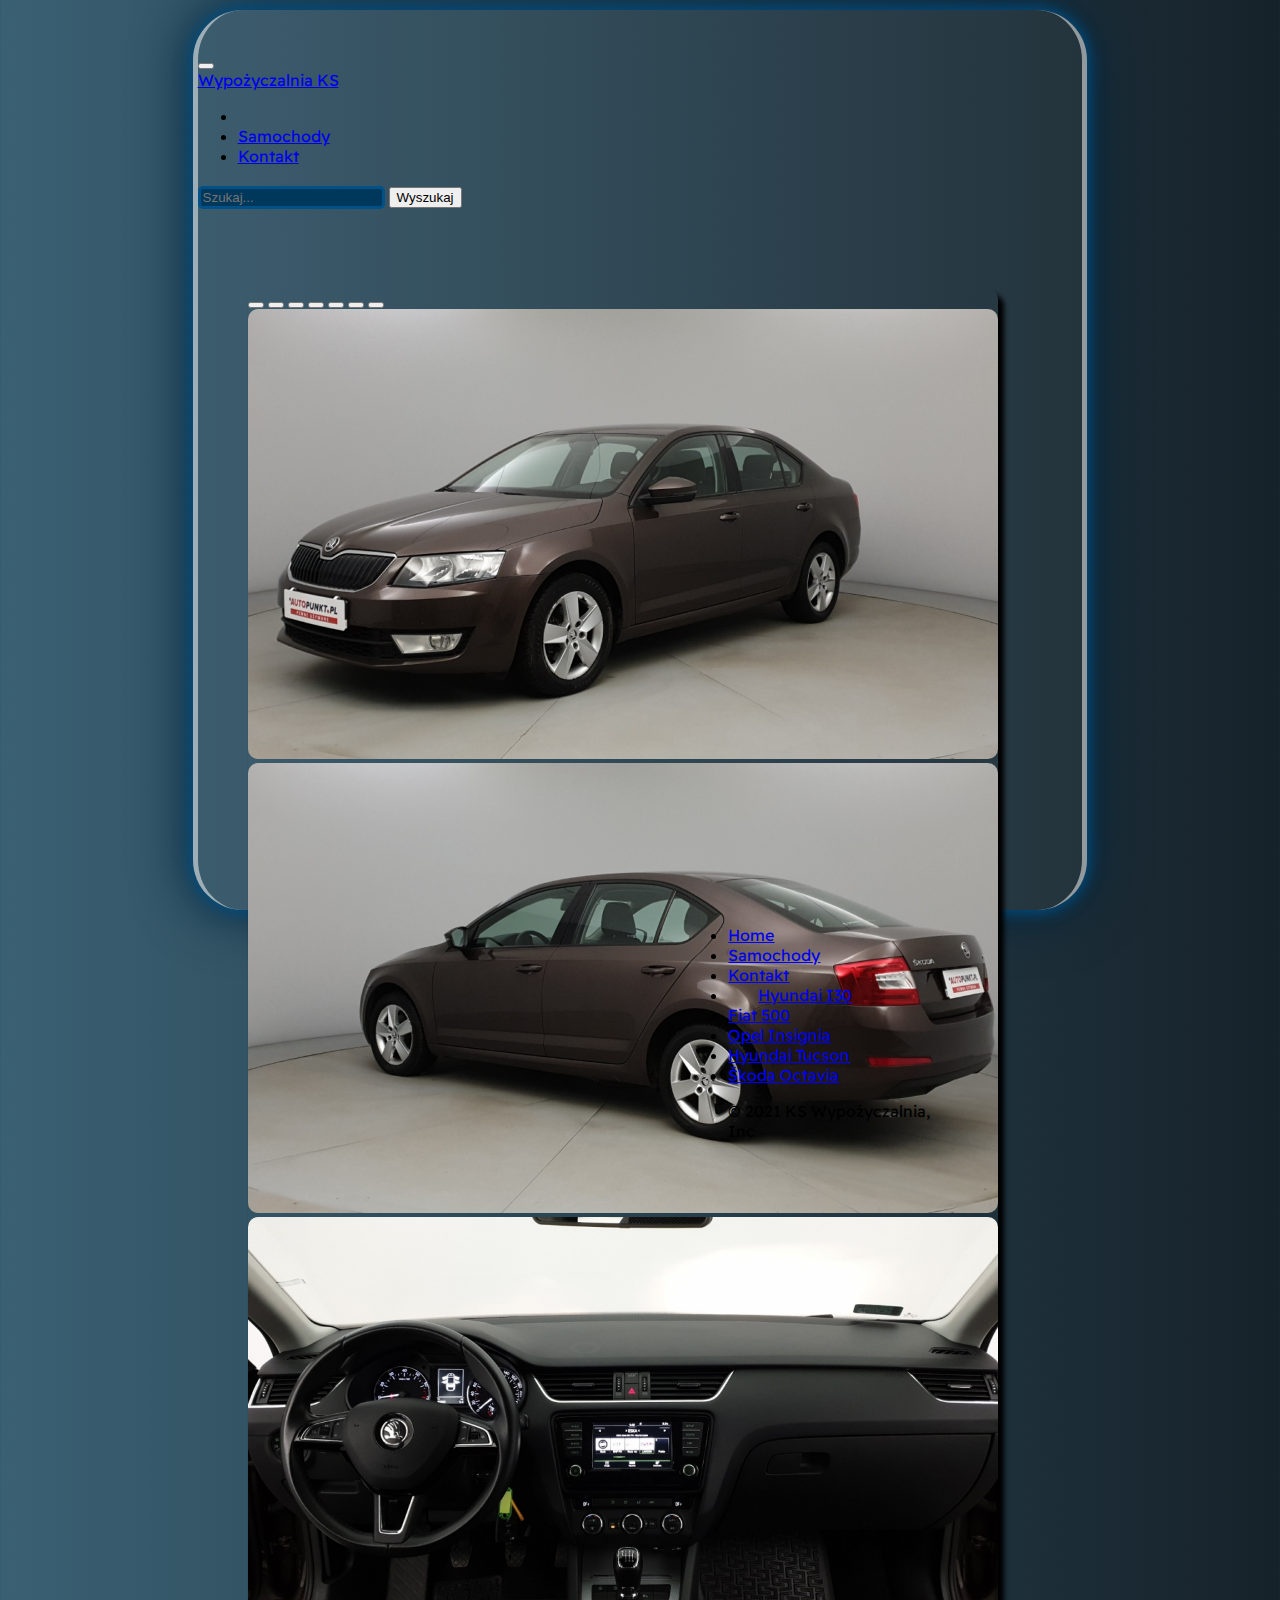
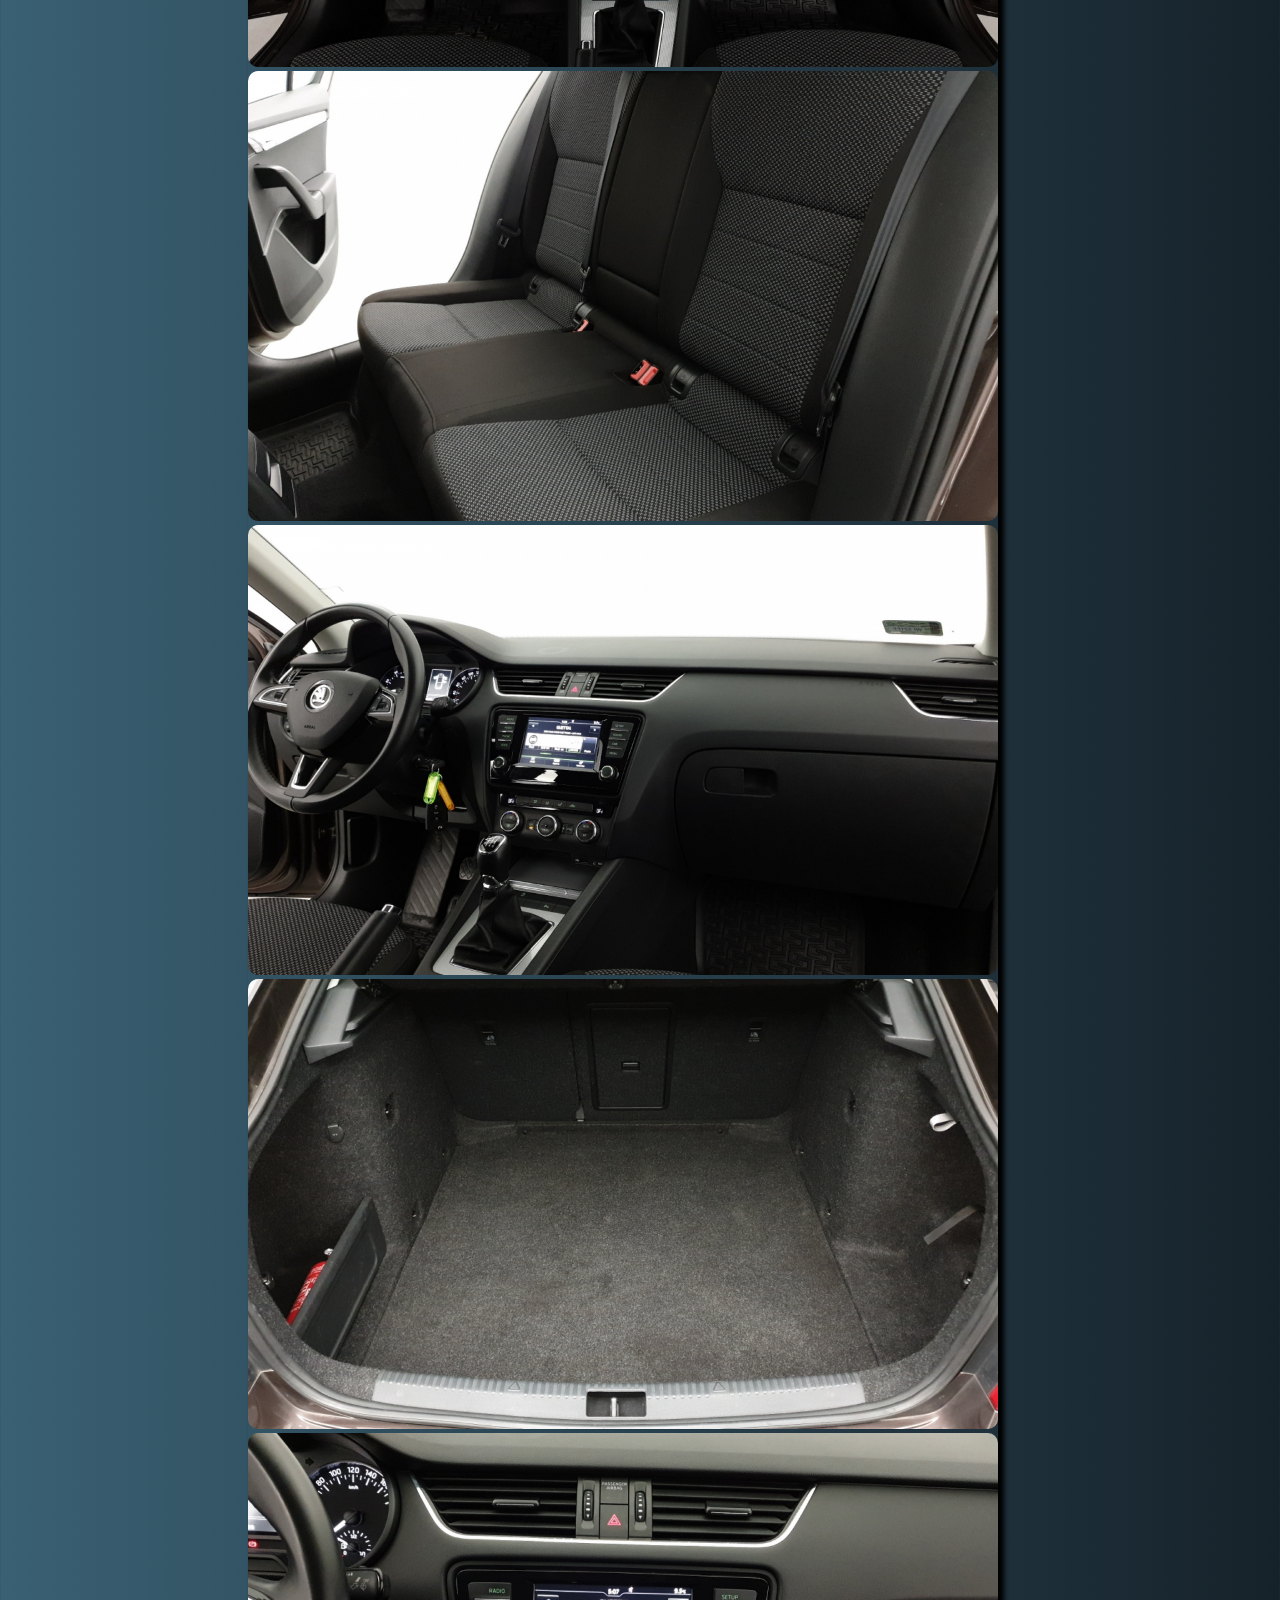
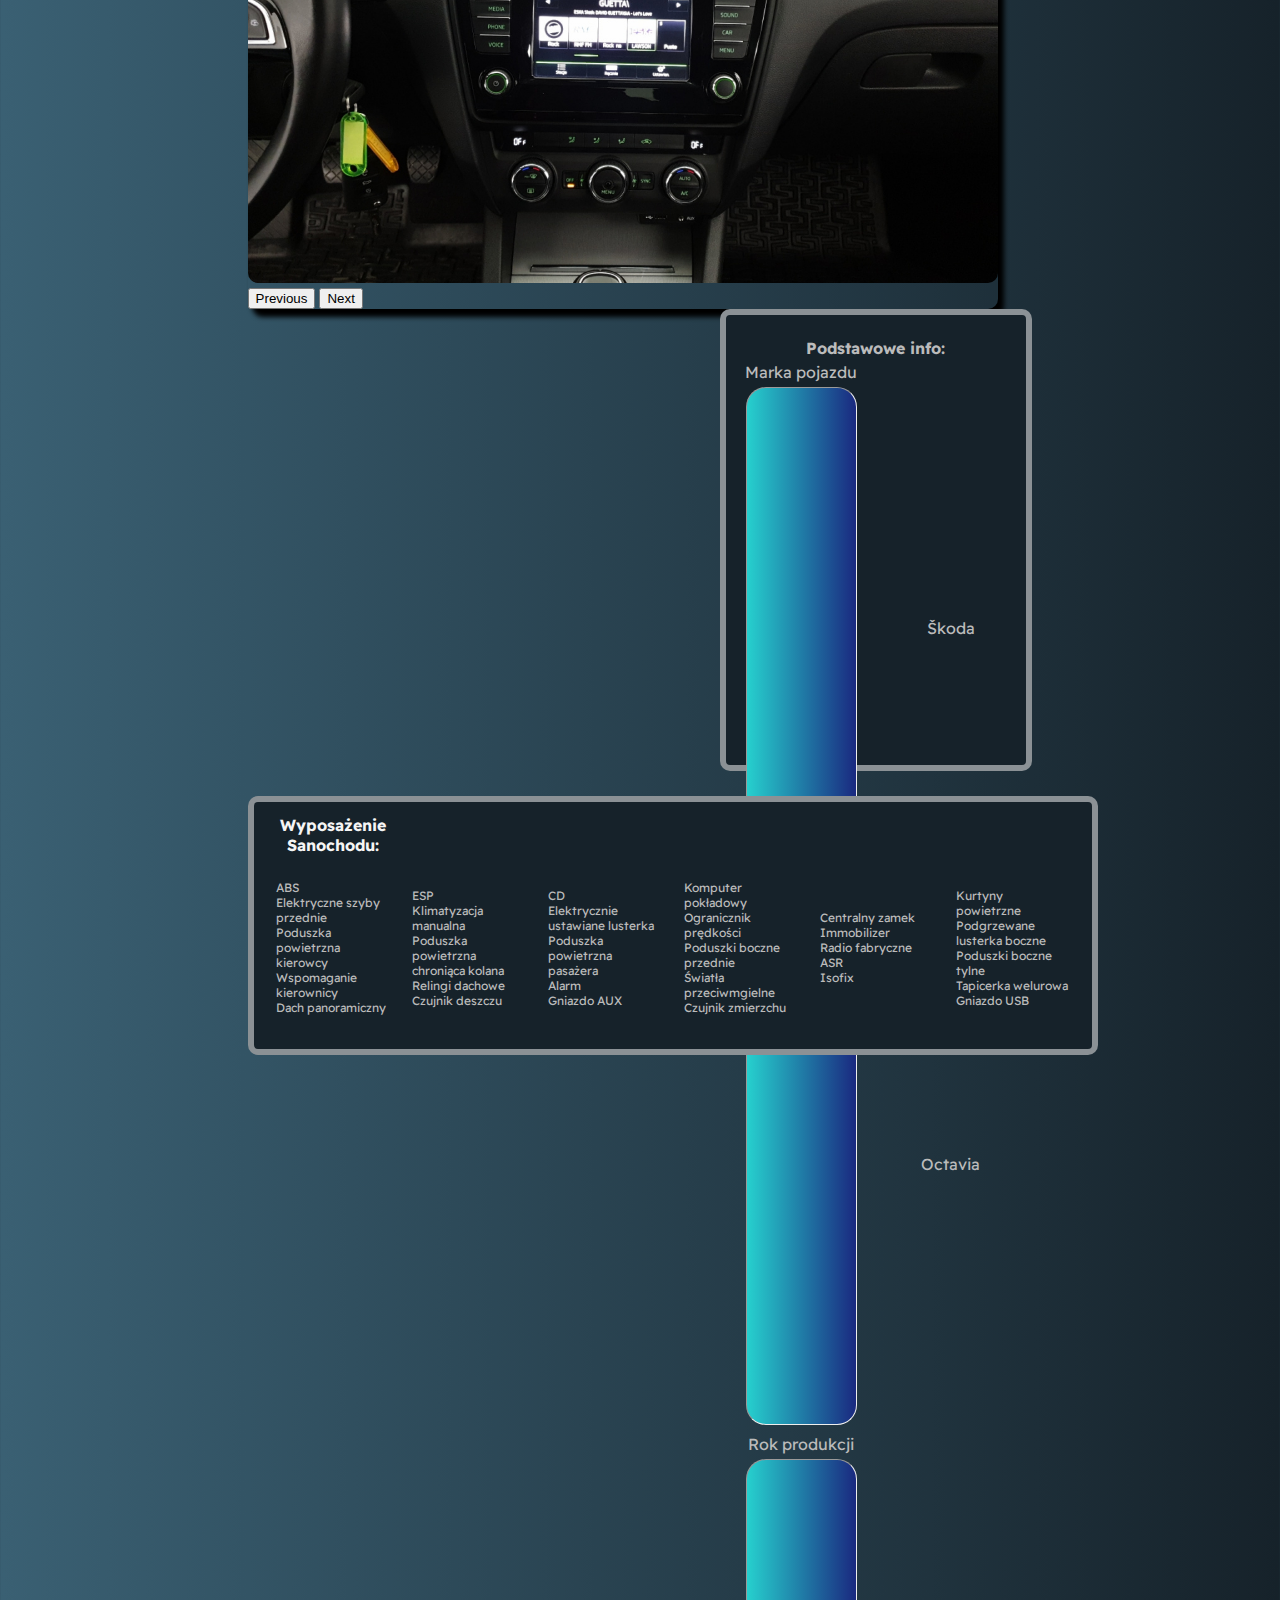
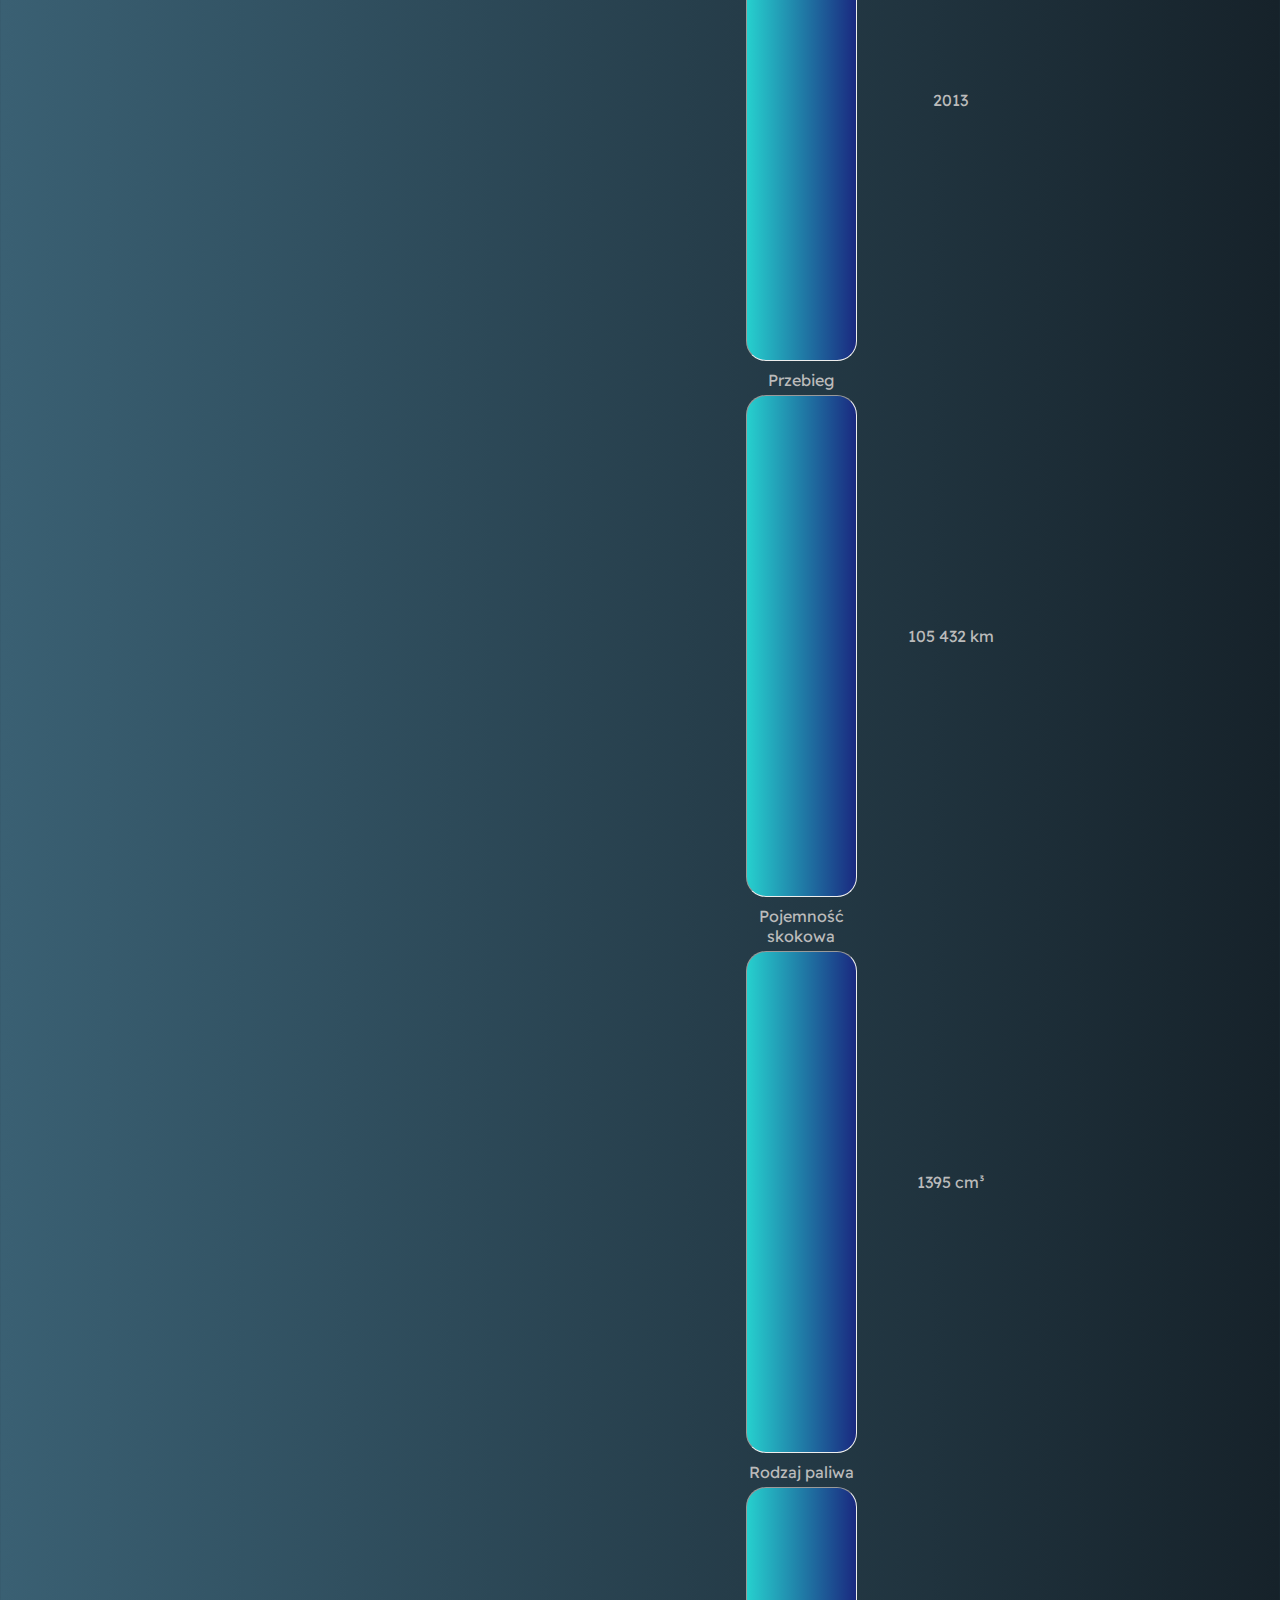
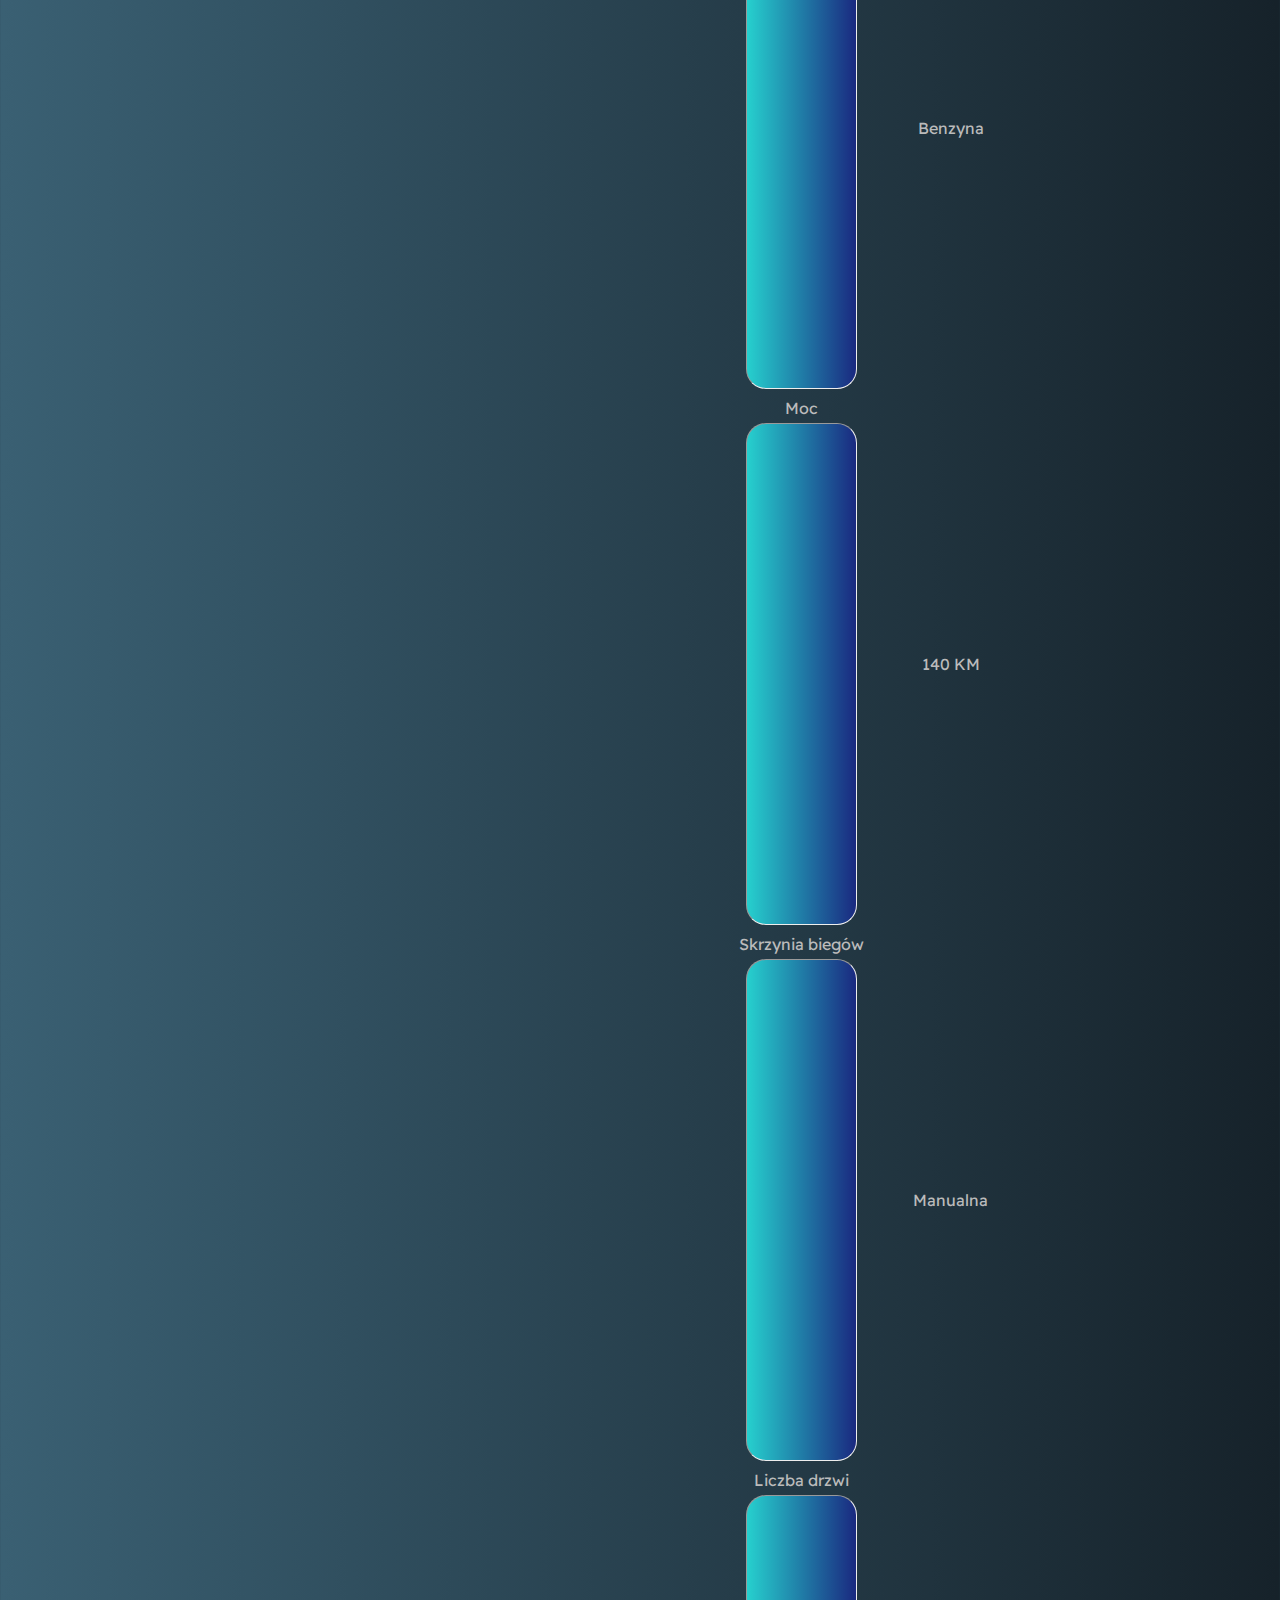
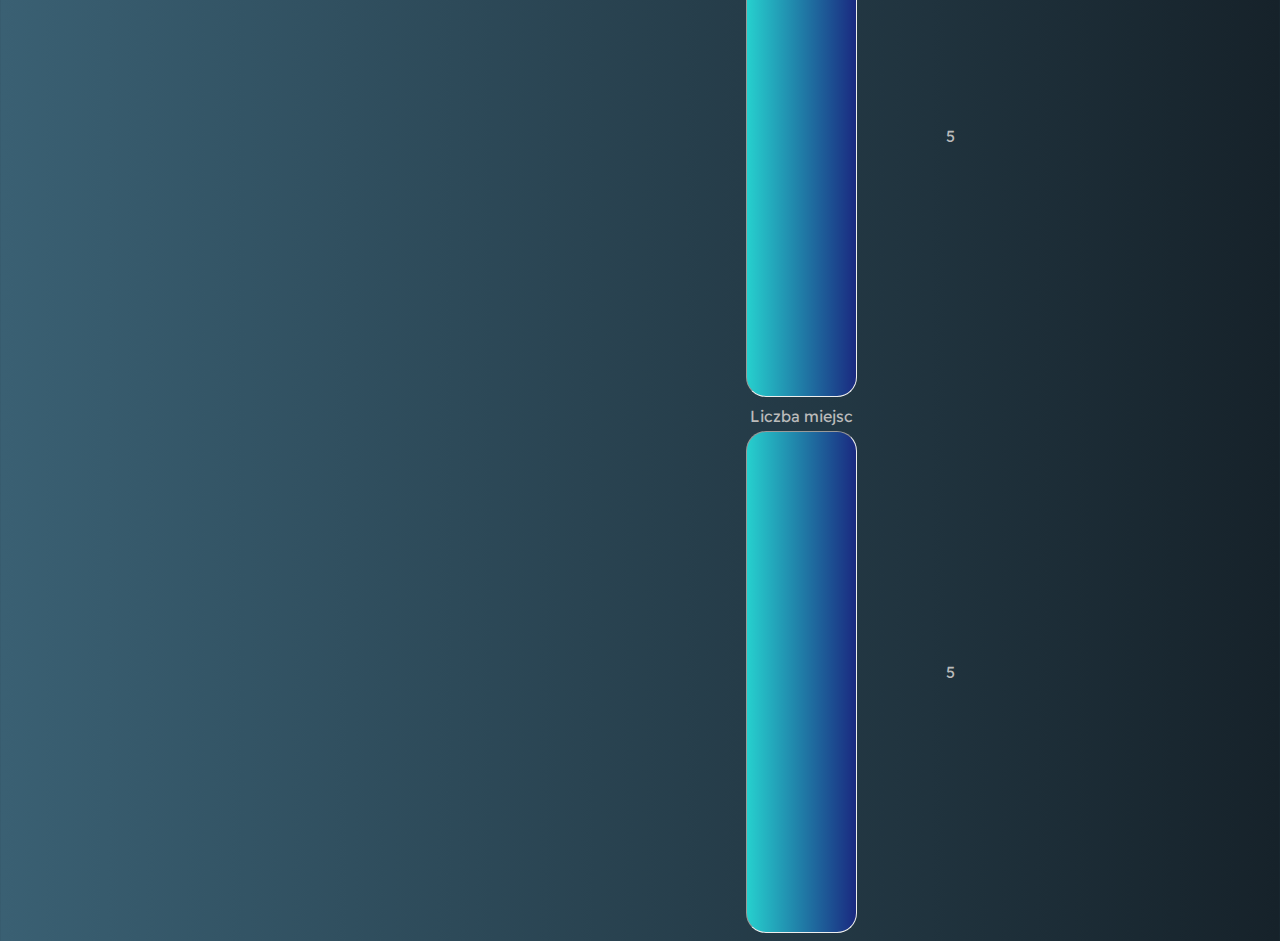
<file: wypozyczalnia/sam5.html>
<!doctype html>
<html lang="en">
  <head>
    
    <meta charset="utf-8">
    <meta name="viewport" content="width=device-width, initial-scale=1">

    <link rel="preconnect" href="https://fonts.googleapis.com">
    <link rel="preconnect" href="https://fonts.gstatic.com" crossorigin>
    <link href="https://fonts.googleapis.com/css2?family=Readex+Pro&display=swap" rel="stylesheet">
    <link href="https://cdn.jsdelivr.net/npm/bootstrap@5.1.3/dist/css/bootstrap.min.css" rel="stylesheet" integrity="sha384-1BmE4kWBq78iYhFldvKuhfTAU6auU8tT94WrHftjDbrCEXSU1oBoqyl2QvZ6jIW3" crossorigin="anonymous">
    <link rel="stylesheet" href="style.css">
    <title>Wypożyczalnia KS</title>
  </head>

  <body>
  
    <div class="con" style="height: 900px;">

        <br><br>
        <nav class="navbar navbar-expand-lg navbar-light bg-light rounded-3 border-2">
            <div class="container-fluid">
              <button class="navbar-toggler" type="button" data-bs-toggle="collapse" data-bs-target="#navbarTogglerDemo01" aria-controls="navbarTogglerDemo01" aria-expanded="false" aria-label="Toggle navigation">
                <span class="navbar-toggler-icon"></span>
              </button>
              <div class="collapse navbar-collapse" id="navbarTogglerDemo01">
                <a class="navbar-brand" href="index.html">Wypożyczalnia KS</a>
                <ul class="navbar-nav me-auto mb-2 mb-lg-0">
                  <li class="nav-item">
                    <a class="nav-link active" aria-current="page" href="#"></a>
                  </li>
                  <li class="nav-item">
                    <a class="nav-link" href="Samochody.html">Samochody</a>
                  </li>
                  <li class="nav-item">
                    <a class="nav-link" href="Kontakt.html">Kontakt</a>
                  </li>
                </ul>
                <form class="d-flex">
                  <input class="form-control me-2" type="search" placeholder="Szukaj..." aria-label="Search">
                  <button class="btn btn-outline-info" type="submit">Wyszukaj</button>
                </form>
              </div>
            </div>
          </nav>

          <br><br><br><br>

          <div class="sam">
            <div id="carouselExampleIndicators" class="carousel slide" data-bs-ride="carousel">
              <div class="carousel-indicators">
                <button type="button" data-bs-target="#carouselExampleIndicators" data-bs-slide-to="0" class="active" aria-current="true" aria-label="Slide 1"></button>
                <button type="button" data-bs-target="#carouselExampleIndicators" data-bs-slide-to="1" aria-label="Slide 2"></button>
                <button type="button" data-bs-target="#carouselExampleIndicators" data-bs-slide-to="2" aria-label="Slide 3"></button>
                <button type="button" data-bs-target="#carouselExampleIndicators" data-bs-slide-to="3" aria-label="Slide 4"></button>
                <button type="button" data-bs-target="#carouselExampleIndicators" data-bs-slide-to="4" aria-label="Slide 5"></button>
                <button type="button" data-bs-target="#carouselExampleIndicators" data-bs-slide-to="5" aria-label="Slide 6"></button>
                <button type="button" data-bs-target="#carouselExampleIndicators" data-bs-slide-to="6" aria-label="Slide 7"></button>
              </div>
              <div class="carousel-inner">
                <div class="carousel-item active">
                  <img src="images/sam05_01.jpg" class="d-block w-100" alt="...">
                </div>
                <div class="carousel-item">
                  <img src="images/sam05_02.jpg" class="d-block w-100" alt="...">
                </div>
                <div class="carousel-item">
                  <img src="images/sam05_03.jpg" class="d-block w-100" alt="...">
                </div>
                <div class="carousel-item">
                  <img src="images/sam05_04.jpg" class="d-block w-100" alt="...">
                </div>
                <div class="carousel-item">
                  <img src="images/sam05_05.jpg" class="d-block w-100" alt="...">
                </div>
                <div class="carousel-item">
                  <img src="images/sam05_06.jpg" class="d-block w-100" alt="...">
                </div>
                <div class="carousel-item">
                  <img src="images/sam05_07.jpg" class="d-block w-100" alt="...">
                </div>
              </div>
              <button class="carousel-control-prev" type="button" data-bs-target="#carouselExampleIndicators" data-bs-slide="prev">
                <span class="carousel-control-prev-icon" aria-hidden="true"></span>
                <span class="visually-hidden">Previous</span>
              </button>
              <button class="carousel-control-next" type="button" data-bs-target="#carouselExampleIndicators" data-bs-slide="next">
                <span class="carousel-control-next-icon" aria-hidden="true"></span>
                <span class="visually-hidden">Next</span>
              </button>
            </div>
  
          </div>
          <div class="tabela_sam">
            <table>
              <tr>
                <th colspan="2">Podstawowe info:</th>
              </tr><br>
              <tr>
                <td>Marka pojazdu<hr></td>
                <td>Škoda</td>
              </tr>
              <tr>
                <td>Model pojazdu<hr></td>
                <td>Octavia</td>
              </tr>
              <tr>
                <td>Rok produkcji<hr></td>
                <td>2013</td>
              </tr>
              <tr>
                <td>Przebieg<hr></td>
                <td>105 432 km</td>
              </tr>
              <tr>
                <td>Pojemność skokowa<hr></td>
                <td>1395 cm³</td>
              </tr>
              <tr>
                <td>Rodzaj paliwa<hr></td>
                <td>Benzyna</td>
              </tr>
              <tr>
                <td>Moc<hr></td>
                <td>140 KM</td>
              </tr>
              <tr>
                <td>Skrzynia biegów<hr></td>
                <td>Manualna</td>
              </tr>
              <tr>
                <td>Liczba drzwi<hr></td>
                <td>5</td>
              </tr>
              <tr>
                <td>Liczba miejsc<hr></td>
                <td>5</td>
              </tr>
            </table>
            </div>  


            <div class="tabela_wyp">
              <table>
                <tr>
                  <th>
                    Wyposażenie Sanochodu: 
                  </th>
                </tr>
                <tr>
                  <td>
                    <p>
                      ABS <br>
                      Elektryczne szyby przednie <br>
                      Poduszka powietrzna kierowcy <br>
                      Wspomaganie kierownicy <br>
                      Dach panoramiczny
                    </p>
                  </td>
                  <td>
                    <p>
                      ESP <br>
                      Klimatyzacja manualna <br>
                      Poduszka powietrzna chroniąca kolana <br> Relingi dachowe <br> Czujnik deszczu
                    </p>  
                  </td>
                  <td>
                    <p>
                      CD <br>
                      Elektrycznie ustawiane lusterka <br>
                      Poduszka powietrzna pasażera <br>
                      Alarm <br>
                      Gniazdo AUX
                    </p>
                  </td>
                  <td>
                    <p>
                      Komputer pokładowy <br>
                      Ogranicznik prędkości <br>
                      Poduszki boczne przednie <br>
                      Światła przeciwmgielne <br>
                      Czujnik zmierzchu
                    </p>
                  </td>
                  <td>
                    <p>
                      Centralny zamek <br>
                      Immobilizer <br>
                      Radio fabryczne <br>
                      ASR <br>
                      Isofix
                    </p>
                  </td>
                  <td>
                    <p>
                      Kurtyny powietrzne <br>
                      Podgrzewane lusterka boczne <br>
                      Poduszki boczne tylne <br>
                      Tapicerka welurowa <br>
                      Gniazdo USB
                    </p>
                  </td>
                </tr>
              </table>
            </div>
            
  
  
  
            <br><br><br><br><br><br><br><br><br><br><br><br><br><br><br><br><br><br><br><br><br><br><br><br><br><br><br><br><br><br><br>



          
          



    <footer class="py-3 my-4">
      <ul class="nav justify-content-center border-bottom pb-3 mb-3">
        <li class="nav-item"><a href="index.html" class="nav-link px-2 text-muted">Home</a></li>
        <li class="nav-item"><a href="Samochody.html" class="nav-link px-2 text-muted">Samochody</a></li>
        <li class="nav-item"><a href="kontakt.html" class="nav-link px-2 text-muted">Kontakt</a></li>

        <li class="nav-item"><a href="sam1.html" class="nav-link px-2 text-muted" style="margin-left: 30px;">Hyundai I30</a></li>
        <li class="nav-item"><a href="sam2.html" class="nav-link px-2 text-muted">Fiat 500</a></li>
        <li class="nav-item"><a href="sam3.html" class="nav-link px-2 text-muted">Opel Insignia</a></li>
        <li class="nav-item"><a href="sam4.html" class="nav-link px-2 text-muted">Hyundai Tucson</a></li>
        <li class="nav-item"><a href="#" class="nav-link px-2 text-muted">Škoda Octavia</a></li>
      </ul>
      <p class="text-center text-muted">© 2021 KS Wypożyczalnia, Inc</p>
    </footer>



    <script src="https://cdn.jsdelivr.net/npm/bootstrap@5.1.3/dist/js/bootstrap.bundle.min.js" integrity="sha384-ka7Sk0Gln4gmtz2MlQnikT1wXgYsOg+OMhuP+IlRH9sENBO0LRn5q+8nbTov4+1p" crossorigin="anonymous"></script>
  </body>
</html>
</file>
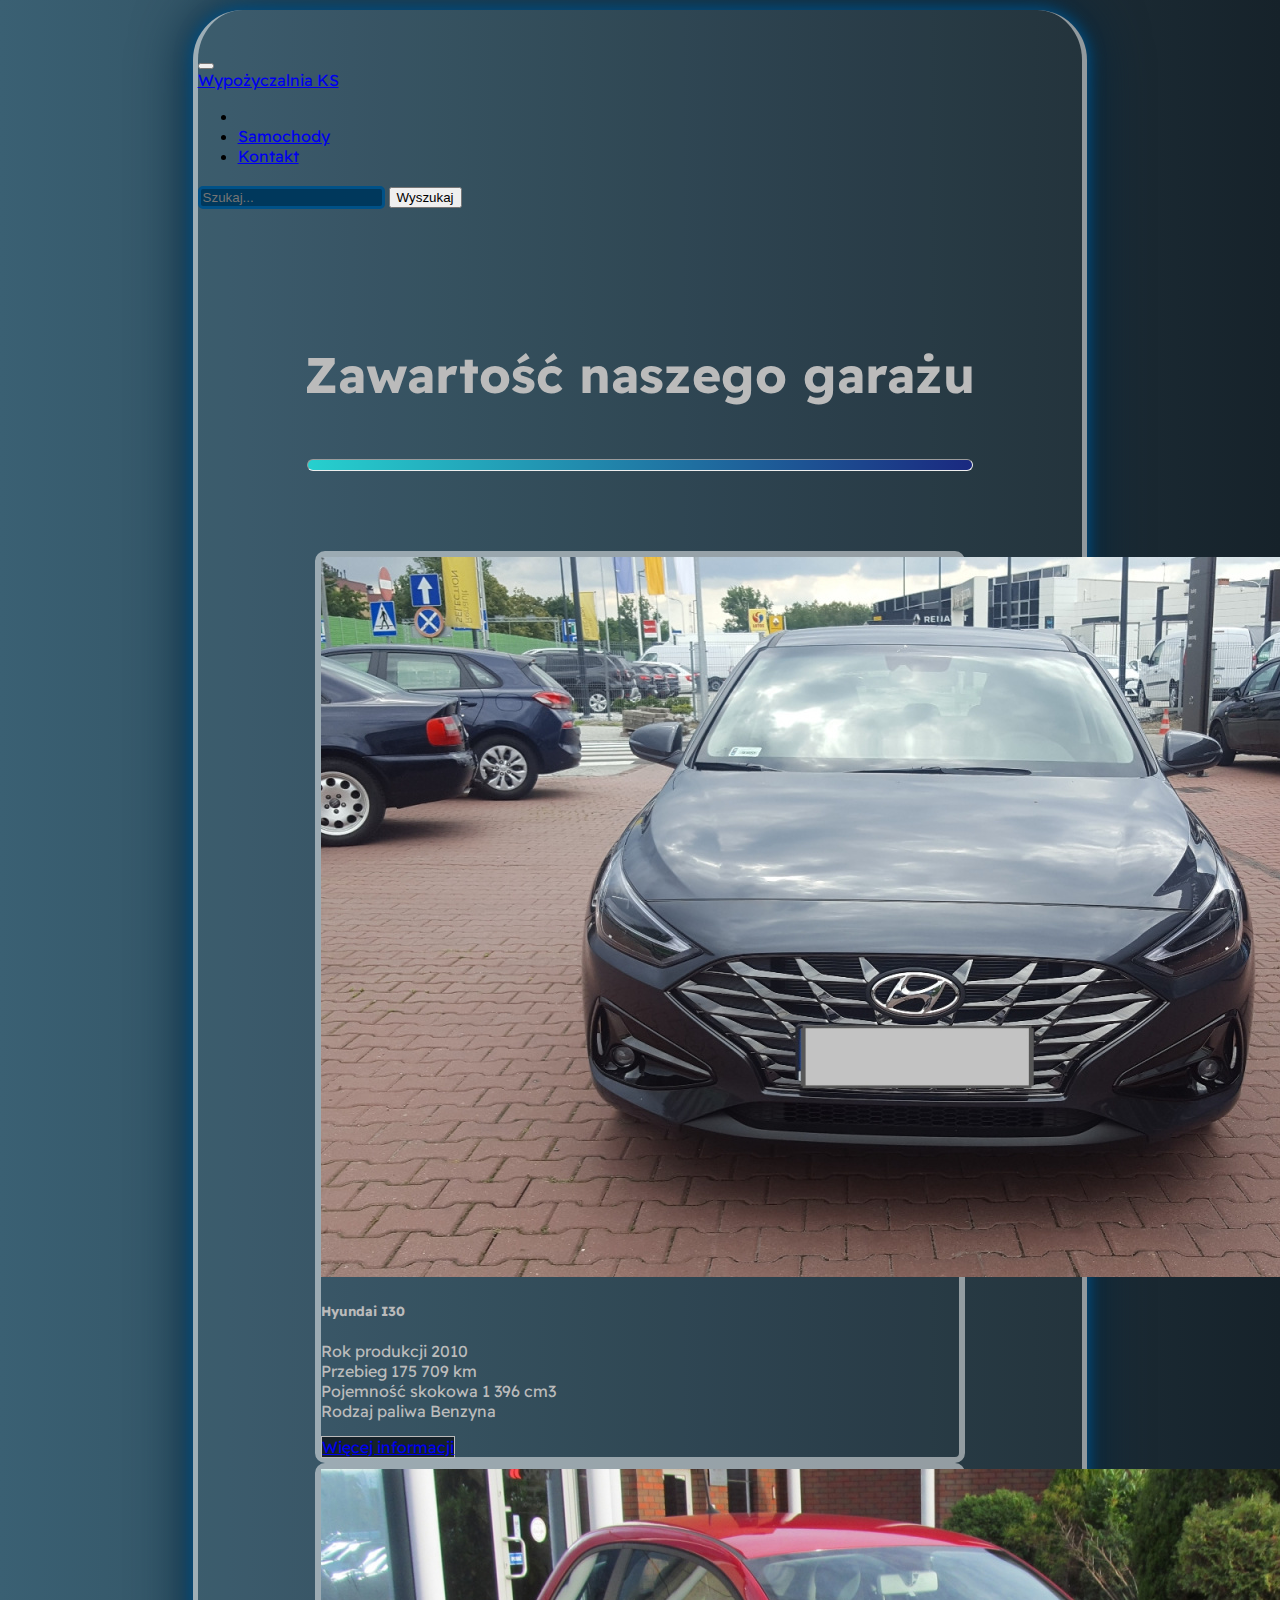
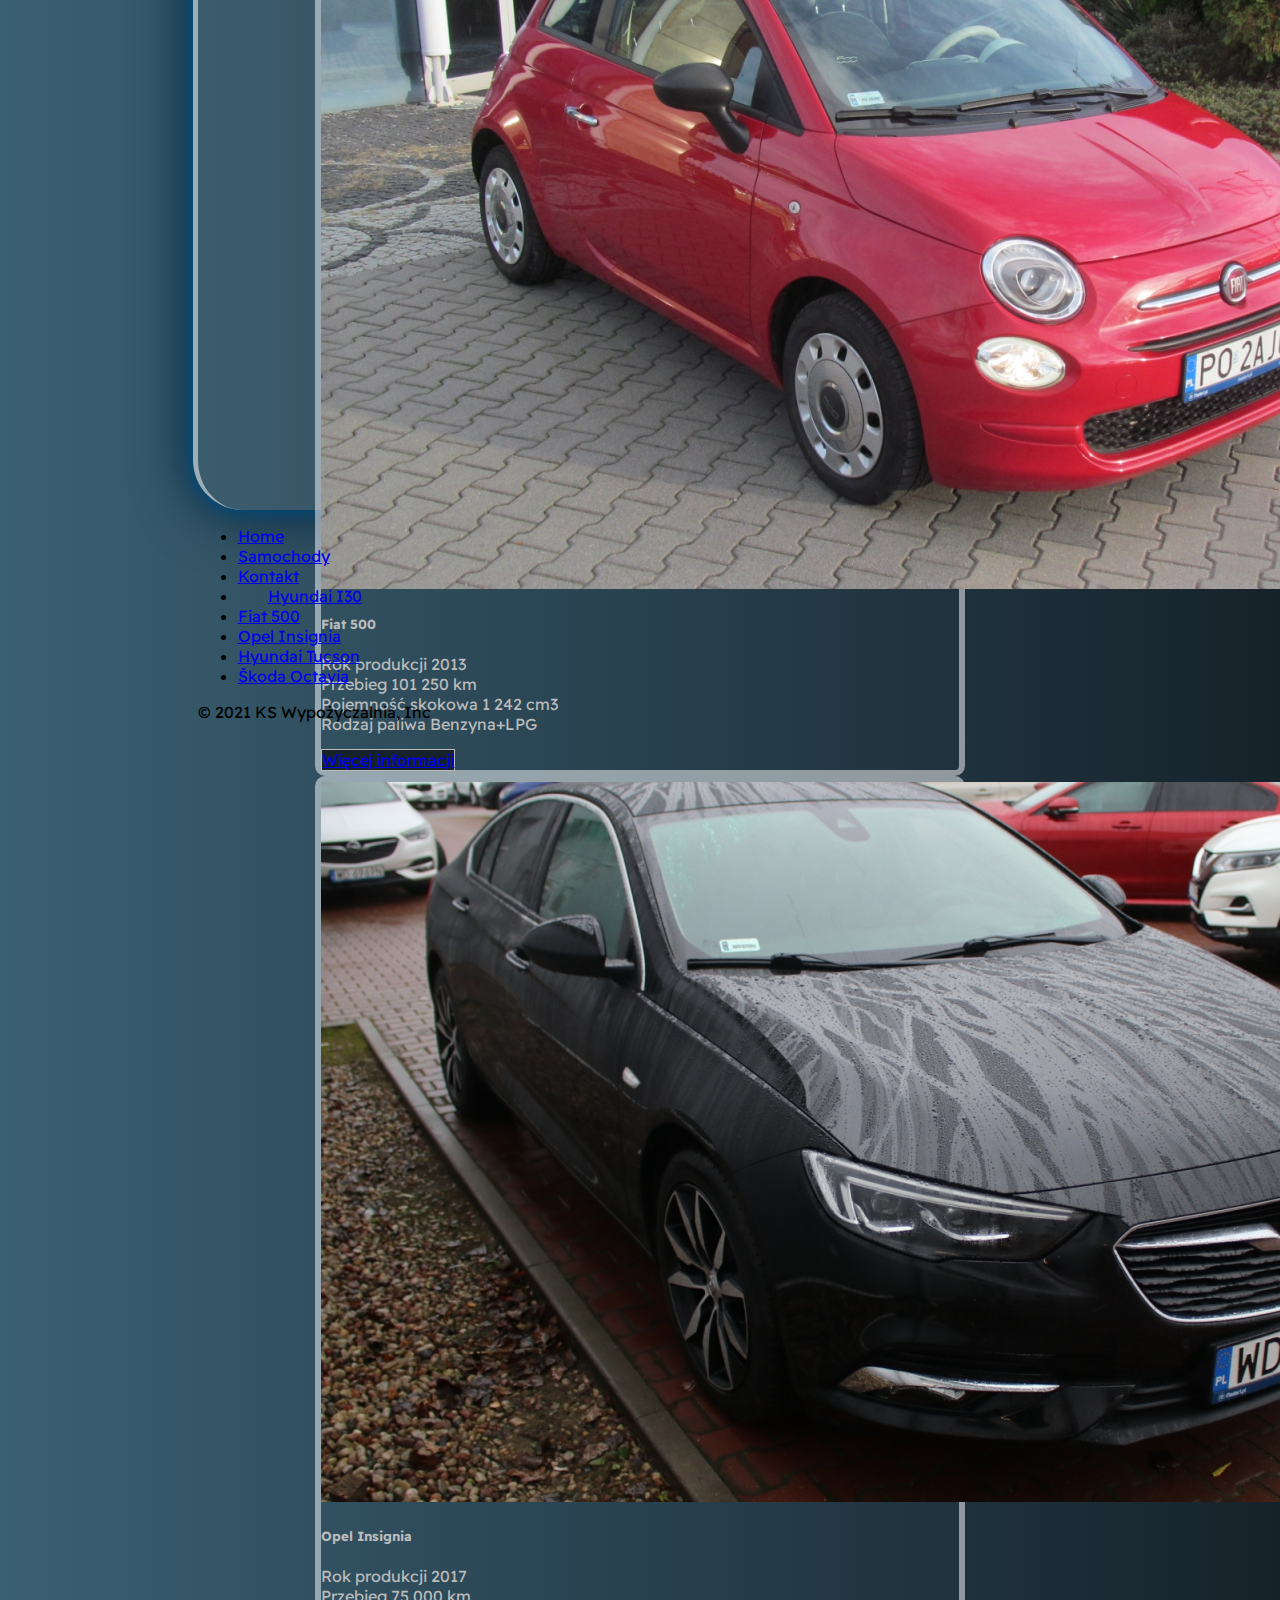
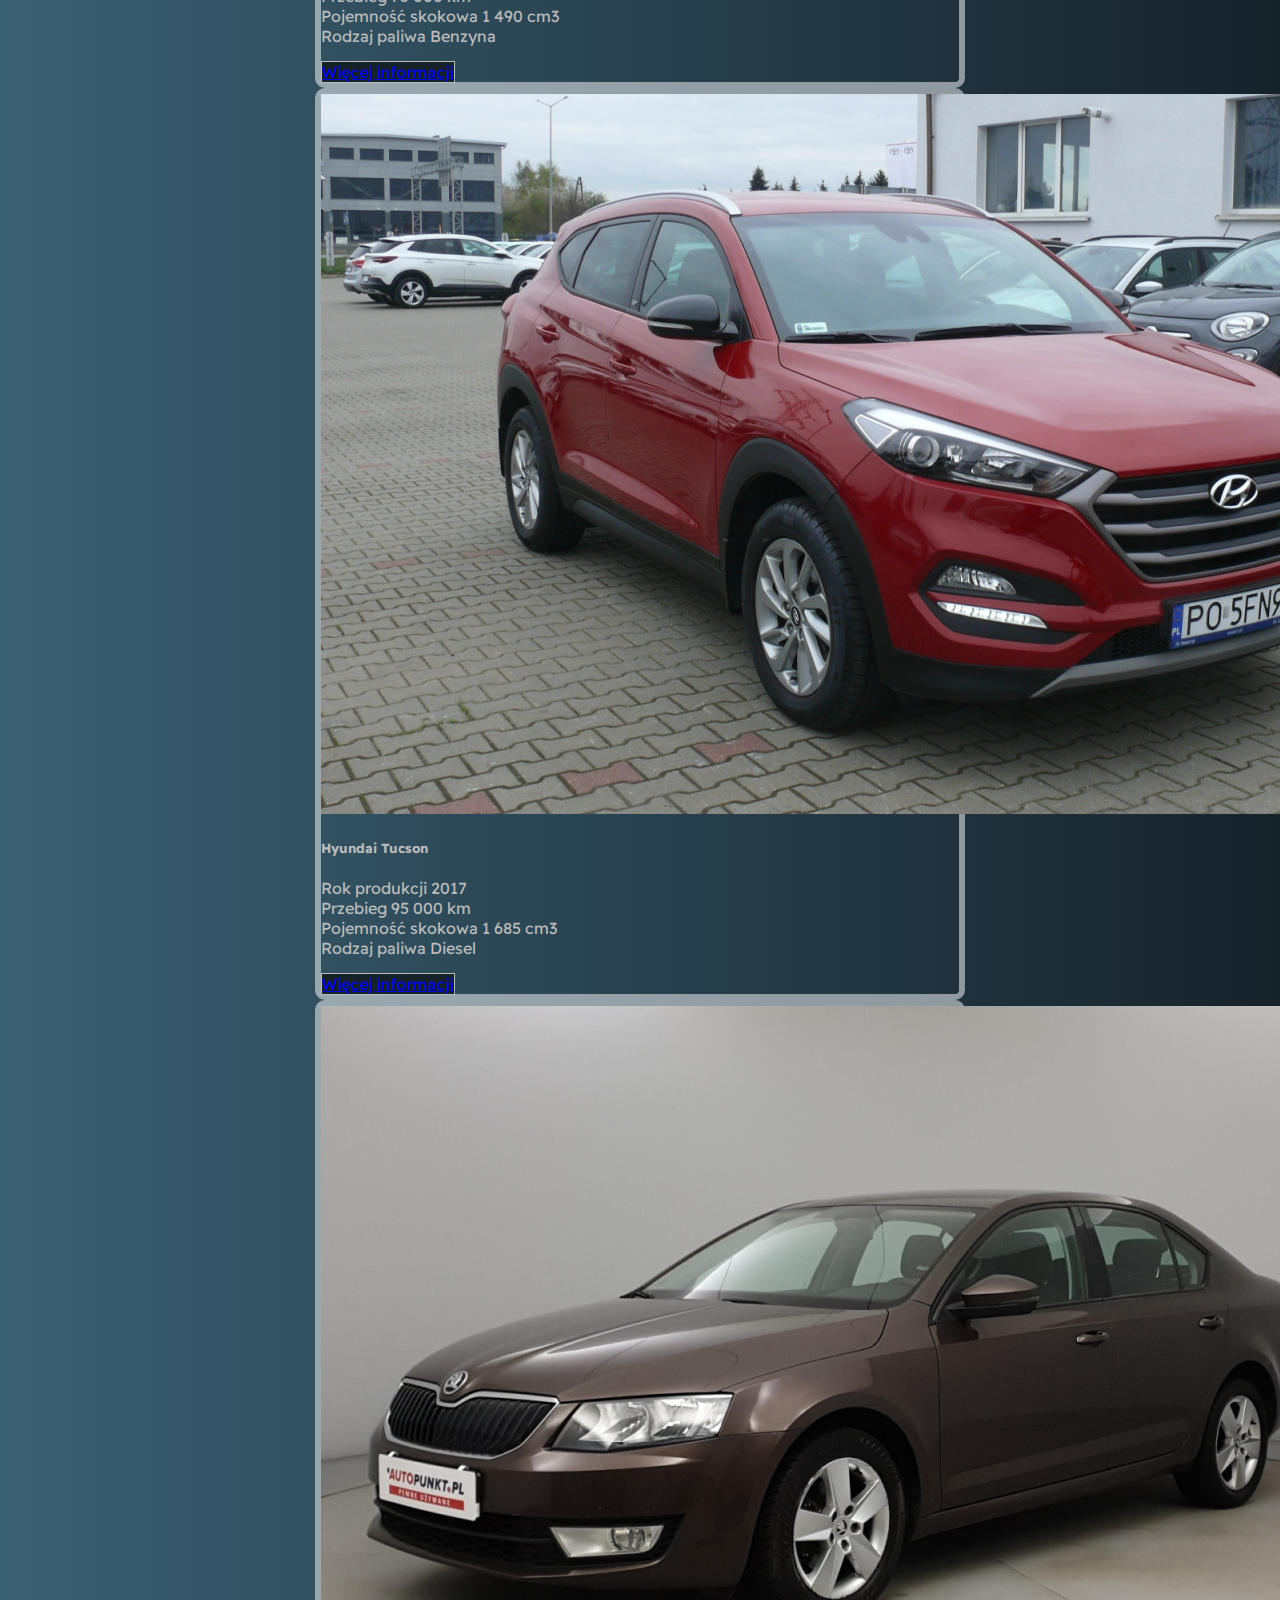
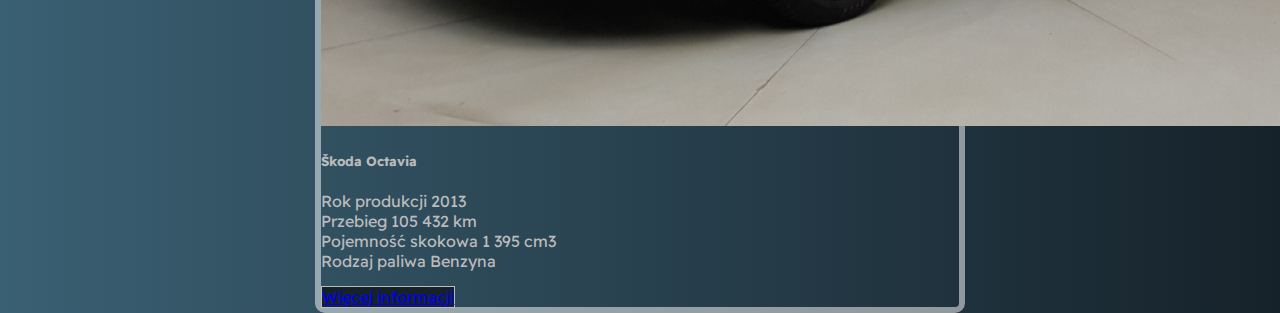
<file: wypozyczalnia/Samochody.html>
<!doctype html>
<html lang="en">
  <head>
    
    <meta charset="utf-8">
    <meta name="viewport" content="width=device-width, initial-scale=1">

    <link rel="preconnect" href="https://fonts.googleapis.com">
    <link rel="preconnect" href="https://fonts.gstatic.com" crossorigin>
    <link href="https://fonts.googleapis.com/css2?family=Readex+Pro&display=swap" rel="stylesheet">
    <link href="https://cdn.jsdelivr.net/npm/bootstrap@5.1.3/dist/css/bootstrap.min.css" rel="stylesheet" integrity="sha384-1BmE4kWBq78iYhFldvKuhfTAU6auU8tT94WrHftjDbrCEXSU1oBoqyl2QvZ6jIW3" crossorigin="anonymous">
    <link href="https://cdn.jsdelivr.net/npm/bootstrap@5.1.3/dist/css/bootstrap.min.css" rel="stylesheet" integrity="sha384-1BmE4kWBq78iYhFldvKuhfTAU6auU8tT94WrHftjDbrCEXSU1oBoqyl2QvZ6jIW3" crossorigin="anonymous">
    <link rel="stylesheet" href="style.css">
    <title>Wypożyczalnia KS</title>
  </head>

  <body>
  
    <div class="con" style="height: 2100px;">

        <br><br>
        <nav class="navbar navbar-expand-lg navbar-light bg-light rounded-3 border-2">
            <div class="container-fluid">
              <button class="navbar-toggler" type="button" data-bs-toggle="collapse" data-bs-target="#navbarTogglerDemo01" aria-controls="navbarTogglerDemo01" aria-expanded="false" aria-label="Toggle navigation">
                <span class="navbar-toggler-icon"></span>
              </button>
              <div class="collapse navbar-collapse" id="navbarTogglerDemo01">
                <a class="navbar-brand" href="index.html">Wypożyczalnia KS</a>
                <ul class="navbar-nav me-auto mb-2 mb-lg-0">
                  <li class="nav-item">
                    <a class="nav-link active" aria-current="page" href="#"></a>
                  </li>
                  <li class="nav-item">
                    <a class="nav-link" href="Samochody.html">Samochody</a>
                  </li>
                  <li class="nav-item">
                    <a class="nav-link" href="Kontakt.html">Kontakt</a>
                  </li>
                </ul>
                <form class="d-flex">
                  <input class="form-control me-2" type="search" placeholder="Szukaj..." aria-label="Search">
                  <button class="btn btn-outline-info" type="submit">Wyszukaj</button>
                </form>
              </div>
            </div>
          </nav>

          <br><br><br><br><br>


          <h1>Zawartość naszego garażu</h1><br>
          <hr style="height: 10px;">

          <br><br><br><br>

          <div class="row row-cols-1 row-cols-md-2 g-4">
            <div class="col">
              <div class="card">
                <img src="images/sam01_01.jpg" class="card-img-top" alt="...">
                <div class="card-body">
                  <h5 class="card-title"> Hyundai I30</h5>
                  <p class="card-text">
                    Rok produkcji 2010 <br>
                    Przebieg 175 709 km <br>
                    Pojemność skokowa 1 396 cm3 <br>
                    Rodzaj paliwa Benzyna
                    </p>
                  <a href="sam1.html" class="btn btn-primary">Więcej informacji</a>
                </div>
              </div>
            </div>
            <div class="col">
              <div class="card">
                <img src="images/sam02_01.jpg" class="card-img-top" alt="...">
                <div class="card-body">
                  <h5 class="card-title">Fiat 500</h5>
                  <p class="card-text">
                    Rok produkcji 2013 <br>
                    Przebieg 101 250 km <br> 
                    Pojemność skokowa 1 242 cm3 <br>
                    Rodzaj paliwa Benzyna+LPG  
                  </p>
                  <a href="sam2.html" class="btn btn-primary">Więcej informacji</a>
                </div>
              </div>
            </div>
            <div class="col">
              <div class="card">
                <img src="images/sam03_01.jpg" class="card-img-top" alt="...">
                <div class="card-body">
                  <h5 class="card-title">Opel Insignia</h5>
                  <p class="card-text">
                    Rok produkcji 2017 <br>
                    Przebieg 75 000 km <br> 
                    Pojemność skokowa 1 490 cm3 <br>
                    Rodzaj paliwa Benzyna
                  </p>
                  <a href="sam3.html" class="btn btn-primary">Więcej informacji</a>
                </div>
              </div>
            </div>
            <div class="col">
              <div class="card">
                <img src="images/sam04_01.jpg" class="card-img-top" alt="...">
                <div class="card-body">
                  <h5 class="card-title">Hyundai Tucson</h5>
                  <p class="card-text">
                    Rok produkcji 2017 <br>
                    Przebieg 95 000 km <br>
                    Pojemność skokowa 1 685 cm3 <br>
                    Rodzaj paliwa Diesel
                  </p>
                  <a href="sam4.html" class="btn btn-primary">Więcej informacji</a>
                </div>
              </div>
            </div>
            <div class="col">
              <div class="card">
                <img src="images/sam05_01.jpg" class="card-img-top" alt="...">
                <div class="card-body">
                  <h5 class="card-title">Škoda Octavia</h5>
                  <p class="card-text">
                    Rok produkcji 2013 <br>
                    Przebieg 105 432 km <br> 
                    Pojemność skokowa 1 395 cm3 <br>
                    Rodzaj paliwa Benzyna  
                  </p>
                  <a href="sam5.html" class="btn btn-primary">Więcej informacji</a>
                </div>
              </div>
            </div>
          </div>

    </div>

    <footer class="py-3 my-4">
      <ul class="nav justify-content-center border-bottom pb-3 mb-3">
        <li class="nav-item"><a href="index.html" class="nav-link px-2 text-muted">Home</a></li>
        <li class="nav-item"><a href="Samochody.html" class="nav-link px-2 text-muted">Samochody</a></li>
        <li class="nav-item"><a href="kontakt.html" class="nav-link px-2 text-muted">Kontakt</a></li>

        <li class="nav-item"><a href="kontakt.html" class="nav-link px-2 text-muted" style="margin-left: 30px;">Hyundai I30</a></li>
        <li class="nav-item"><a href="kontakt.html" class="nav-link px-2 text-muted">Fiat 500</a></li>
        <li class="nav-item"><a href="kontakt.html" class="nav-link px-2 text-muted">Opel Insignia</a></li>
        <li class="nav-item"><a href="index.html" class="nav-link px-2 text-muted">Hyundai Tucson</a></li>
        <li class="nav-item"><a href="Samochody.html" class="nav-link px-2 text-muted">Škoda Octavia</a></li>
      </ul>
      <p class="text-center text-muted">© 2021 KS Wypożyczalnia, Inc</p>
    </footer>






    <script src="https://cdn.jsdelivr.net/npm/bootstrap@5.1.3/dist/js/bootstrap.bundle.min.js" integrity="sha384-ka7Sk0Gln4gmtz2MlQnikT1wXgYsOg+OMhuP+IlRH9sENBO0LRn5q+8nbTov4+1p" crossorigin="anonymous"></script>
  </body>
</html>
</file>
<file: wypozyczalnia/style.css>
body{
    background: #16222A;  /* fallback for old browsers */
    background: -webkit-linear-gradient(to right, #3A6073, #16222A);  /* Chrome 10-25, Safari 5.1-6 */
    background: linear-gradient(to right, #3A6073, #16222A); /* W3C, IE 10+/ Edge, Firefox 16+, Chrome 26+, Opera 12+, Safari 7+ */
    font-family: 'Readex Pro', sans-serif;
}
.con{
    width: 70%;
    margin: 10px auto auto auto;
    background-color: rgba(255, 255, 255, 0.04);
    border-radius: 50px;
    border-left: solid rgba(255, 255, 255, 0.5) 5px;
    border-right: solid rgba(255, 255, 255, 0.5) 5px;
    height: 2450px;
    box-shadow: #005187 0 0 15px 2px, #00253d  0 0 55px 4px ;
    
}
nav{
    width: 1100px;
    margin: auto;
}
.inf_start{
    height: auto;
    width: auto;
    color: #BBBBBB;
}
.blok_if_l{
    width: 90%;
    margin: auto;
    border: rgba(255, 255, 255, 0.1) 10px  solid;
    height: 400px;
}
.blok_if_r{
    width: 90%;
    margin: auto;
    border: rgba(255, 255, 255, 0.1) 10px  solid ;
    height: 400px;
}

.blok_if_l img{
    width: 530px;
    height: 270px;
    margin: 0;
    border-radius: 10px;
    margin-top: 40px;
    box-shadow: black 5px 7px 5px 1px;
}
.blok_if_r img{
    width: 530px;
    height: 270px;
    margin-left: 89px;
    margin-top: 40px;
    border-radius: 10px;
    box-shadow: black 5px 7px 5px 1px;
}
.blok_if_l h4{
    float: right;
    width: 50%;
    margin-top: 40px;
}
.blok_if_r h4{
    width: 40%;
    float: left;
    margin-left: 30px;
    margin-top: 40px;
}
h1{
    color: #BBBBBB;
    width: 100%;
    text-align: center;
    font-size: 50px;
    font-weight: bolder;
}
hr{
    width: 75%;
    height: 500px;
    opacity: 1;
    margin: auto;
    background: #1A2980;  /* fallback for old browsers */
    background: -webkit-linear-gradient(to right, #26D0CE, #1A2980);  /* Chrome 10-25, Safari 5.1-6 */
    background: linear-gradient(to right, #26D0CE, #1A2980); /* W3C, IE 10+/ Edge, Firefox 16+, Chrome 26+, Opera 12+, Safari 7+ */
    border-radius: 20px;
}
footer{
    width: 70%;
    margin: auto;
    border-radius: 10px;
}
.row{
    width: 90%;
    margin: auto;
    justify-content: center;
    color: #BBBBBB;
}
.row .card{
    background-color: rgba(0, 0, 0, 0);
    border: rgba(255, 255, 255, 0.5) 6px  solid;
    border-radius: 10px;
    width: 80%;
    height: auto;
    margin: auto;
}
.row .card a{
    background-color: #16222A;
    border: #BBBBBB solid 1px;
}
/*opisy samochodów w divach sam*/

.sam{
    width: 60%;
    margin: auto;
    float: left;
}

#carouselExampleIndicators{
    width: 750px;
    height: auto;
    margin: auto;
    margin-right: 600px;
    box-shadow: black 5px 7px 5px 1px;
    border-radius: 10px;
    margin-left: 50px;
}
#carouselExampleIndicators img{
    border-radius: 10px;
    height: 450px;

}
.tabela_sam{
    border: rgba(255, 255, 255, 0.5) 6px  solid;
    background-color: #16222A;
    height: 450px;
    width: 34%;
    float: right;
    margin-right: 50px;
    text-align: center;
    justify-content: center;
    border-radius: 10px;
}
table{
    width: 100%; 
    color: #BBBBBB;
}
.tabela_sam table td{
    width: 50%;
    height: auto;
}
.tabela_sam table hr{
    margin: 5px auto 5px auto ;
}
.tabela_wyp{
    float: left;
    width: 92.5%;
    margin-left: 50px;
    margin-top: 25px;
    border: rgba(255, 255, 255, 0.5) 6px  solid;
    background-color: #16222A;
    border-radius: 10px;
    padding: 10px;
}
.tabela_wyp th{
    color: whitesmoke;
}
.tabela_wyp td{
    width: 16%;
    padding: 10px;
    font-size: 12px;
}
.kontakt{
    background-color: #16222A;
    width: 50%;
    margin: auto;
    text-align: left;
    border-radius: 10px;
    border: rgba(255, 255, 255, 0.5) 6px  solid;
}
.kontakt form{
    color: #BBBBBB; 
    justify-content: center;
    margin: auto;
    padding: 20px;
}
.in{
    width: 150px;
    height: 50px;
    color: #BBBBBB;
    font-weight: bolder;
    background-color:  #00385c ;
    border: rgba(255, 255, 255, 0.5) 4px  solid;
    border-radius: 10px;

}
.in:active{
    background-color: #00253d;
    border: rgba(255, 255, 255, 0.1) 4px  solid;
    transition-duration: 0.09s;
}
input{
    border-radius: 5px;
    margin-top: 4px;
    border:  #005187 3px  solid;
    color: #BBBBBB;
    background-color: #00385c ;
}
textarea{
    border:  #005187 3px  solid;
    color: #BBBBBB;
    background-color: #00385c ;
    border-radius: 2px;
}
</file>
